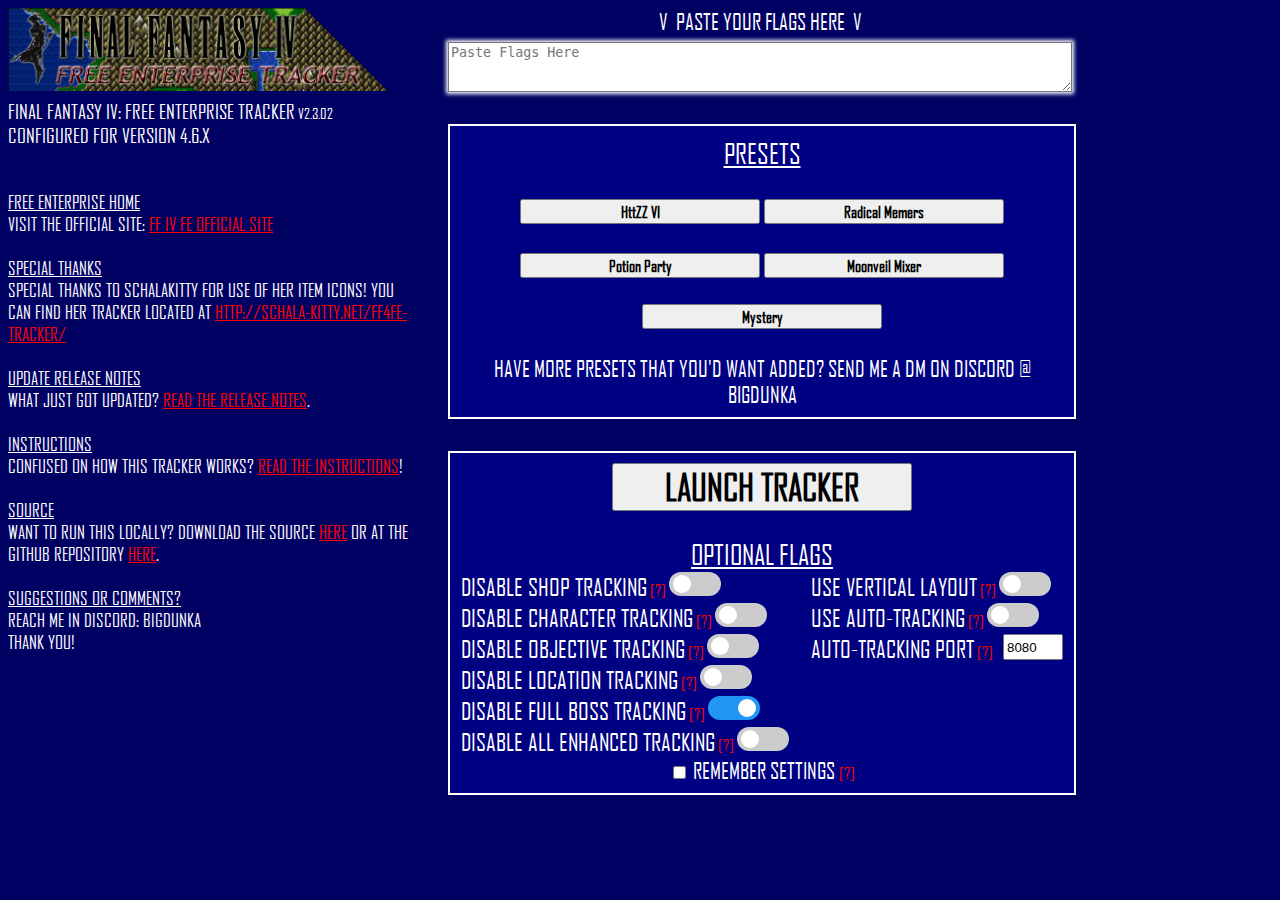
<file: index.html>
<html>
	<body onload="load_cookie();" bgcolor="#000063">
		<head>
			<title>FFIV Free Enterprise Tracker Launcher - Created by BigDunka</title>
			<link rel="stylesheet" href="./styles/stylesheet.css?v=2302">
			<script src="./scripts/launcher.js?v=2302"></script>
			<script type="text/javascript" src="./scripts/jquery-3.3.1.js"></script>
			<script type="text/javascript" src="./scripts/jquery.powertip.js"></script>
			<script type="text/javascript" src="./scripts/bootstrap.min.js"></script>
			<link rel="stylesheet" type="text/css" href="./styles/jquery.powertip.css" />
			<style>
				body { font-size: 27px; }
			</style>
			<!-- Global site tag (gtag.js) - Google Analytics -->
			<script async src="https://www.googletagmanager.com/gtag/js?id=G-D0X6EZQ6RD"></script>
			<script>
			  window.dataLayer = window.dataLayer || [];
			  function gtag(){dataLayer.push(arguments);}
			  gtag('js', new Date());

			  gtag('config', 'G-D0X6EZQ6RD');
			</script>
		</head>
		
		<div style="float: left; width: 400px; font-size: 18px;">
			<img src="./images/ffivfebanner.png" style="width: 380px"><br>
			<div style="font-size: 20px; color: white; margin: 8px 20px 0px 0px;">Final Fantasy IV: Free Enterprise Tracker<span style="font-size: 15px;"> V2.3.02</span><br>Configured for version 4.6.X</div><br><br>
			<span style="text-decoration: underline;">Free Enterprise Home</span><br>
			Visit the official site: <a href="http://ff4fe.com/" target="_blank">FF IV FE Official Site</a>
			<br><br>
			<span style="text-decoration: underline;">Special Thanks</span><br>
			Special thanks to SchalaKitty for use of her item icons! You can find her tracker located at
			<a href=" http://schala-kitty.net/ff4fe-tracker/" target="_blank">http://schala-kitty.net/ff4fe-tracker/</a>
			<br><br>
			<span style="text-decoration: underline;">Update Release Notes</span><br>
			What just got updated?  <a href="release.html">Read the Release Notes</a>.
			<br><br>
			<span style="text-decoration: underline;">Instructions</span><br>
			Confused on how this tracker works?  <a href="instructions.html">Read the instructions</a>!
			<br><br>
			<span style="text-decoration: underline;">Source</span><br>
			Want to run this locally? Download the source <a href="tracker.zip">here</a> or at the GitHub repository <a href="https://github.com/bigdunka/fftracker" target="_blank">here</a>.
			<br><br>
			<span style="text-decoration: underline;">Suggestions or comments?</span><br>
			Reach me in Discord: BigDunka<br>Thank you!
		</div>
		
		<div style="width: 624px; float: left; margin-left: 40px;">
			<center><span style="font-size: 22px;">V&nbsp&nbsp&nbsp&nbspPaste Your Flags Here&nbsp&nbsp&nbsp&nbspV</span></center>
			<textarea style="width: 100%; height: 50px; box-shadow: 0 0 4px 2px rgba(255, 255, 255, 1.0); margin-top: 8px;" placeholder="Paste Flags Here" id="flags" ></textarea><br><br>

			<div style="margin: auto; width: 100%; font-size: 22px; background-color: rgb(0, 0, 130); border: white; border-style: solid; border-width: 2px;">
				<div style=" padding: 10px;">
					<center>
						<span style="font-size: 28px; text-decoration: underline;">Presets</span><br><br>
						<input type="button" value="HttZZ VI" onclick="loadflags('O1:quest_forge/random:7,tough_quest/req:6/win:crystal Kmain/summon/moon/nofree Pkey Cstandard/nofree/start:cecil,kain,rydia,edward,rosa,yang,palom,porom,cid,edge/no:tellah,fusoya/j:abilities/nekkie/nodupes/hero Tpro/no:j/maxtier:7 Spro Bstandard/alt:gauntlet/whichburn Etoggle/no:jdrops Glife/backrow -kit:freedom -noadamants -nocursed -spoon');" style="width: 240px; text-align: center; font-size: 16px; font-family: 'AgencyFB', sans-serif; font-weight: bold;" />
						<input type="button" value="Radical Memers" onclick="loadflags('O2:quest_forge/3:quest_music/4:quest_lowerbabil/5:quest_cavebahamut/6:quest_toroiatreasury/7:boss_fabulgauntlet/8:quest_magma/req:6/win:crystal Kmain/moon/trap/force:hook Pkey Cstandard/nofree/distinct:7/start:rosa,porom/no:tellah/restrict:cecil,yang,fusoya/j:abilities/nekkie/nodupes Tpro/no:j/maxtier:5 Spro Bstandard/alt:gauntlet/whichburn Etoggle Glife/backrow -kit:basic -kit3:random -noadamants -nocursed -smith:super -vanilla:traps -wacky:omnidextrous');" style="width: 240px; text-align: center; font-size: 16px; font-family: 'AgencyFB', sans-serif; font-weight: bold;" /><br><br>
						<input type="button" value="Potion Party" onclick="loadflags('O1:quest_monsterqueen/2:quest_monsterking/3:quest_cavebahamut/4:quest_masamunealtar/5:quest_forge/random:3,tough_quest/req:6/win:game Kmain/trap/nofree/force:magma Pnone Cstandard/nofree/distinct:7/start:not_tellah,not_fusoya/no:fusoya/restrict:cecil/j:abilities/nekkie/nodupes/hero Twildish/money Swild/no:j Bstandard/nofree/alt:gauntlet/whichburn Etoggle/noexp Gwarp/life/sylph/backrow -kit:freedom -kit2:trap -kit3:basic -noadamants -nocursed -spoon');" style="width: 240px; text-align: center; font-size: 16px; font-family: 'AgencyFB', sans-serif; font-weight: bold;" />
						<input type="button" value="Moonveil Mixer" onclick="loadflags('O1:quest_magnes/2:quest_forge/3:boss_fabulgauntlet/4:boss_golbez/random:3,tough_quest/req:6/win:crystal Kmain/summon/moon/nofree Pkey Cstandard/nofree/restrict:cecil,fusoya/j:abilities/nekkie/hero Twildish/maxtier:5 Sstandard Bstandard/alt:gauntlet/whichburn Etoggle/cantrun Gwarp/life/sylph/backrow -kit:better -kit2:dwarf -spoon');" style="width: 240px; text-align: center; font-size: 16px; font-family: 'AgencyFB', sans-serif; font-weight: bold;" /><br><br>
						<input type="button" value="Mystery" onclick="loadflags('Mystery');" style="width: 240px; text-align: center; font-size: 16px; font-family: 'AgencyFB', sans-serif; font-weight: bold;" /><br><br>
						Have more presets that you'd want added? Send me a DM on Discord @ BigDunka
					</center>
				</div>
			</div>
			<br>
			<div style="margin: auto; width: 100%; font-size: 22px; background-color: rgb(0, 0, 130); border: white; border-style: solid; border-width: 2px;">
				<div style=" padding: 10px;">
					<center>
						<button type="button" onclick="launch()" style="width: 300px; text-align: center; font-size: 36px; font-family: 'AgencyFB', sans-serif; font-weight: bold;">LAUNCH TRACKER</button><br><br>
						<span style="font-size: 28px; text-decoration: underline;">Optional Flags</span><br>
						
						
						<table>
							<tr style="text-align: left;">
								<td style="width: 380px;">
									<span style="font-size: 24px">Disable Shop Tracking</span> <span class="south" title="This disables the town shop enhanced item tracking" style="font-size: 16px; color: red; cursor: pointer;">[?]</span>
									<label class="switch">
										<input id="itemswitch" name="itemswitch" type="checkbox">
										<span class="slider round"></span>
									</label>								
								</td>
								<td style="width: 20px;">
								</td>
								<td style="width: 290px;">
									<span style="font-size: 24px">Use Vertical Layout</span> <span class="south" title="This sets the layout to be stacked vertically instead of horizontally" style="font-size: 16px; color: red; cursor: pointer;">[?]</span>
									<label class="switch">
										<input id="verticalswitch" name="verticalswitch" type="checkbox">
										<span class="slider round"></span>
									</label>
								</td>
							</tr>
							
							<tr style="text-align: left;">
								<td>
									<span style="font-size: 24px">Disable Character Tracking</span> <span class="south" title="This disables character tracking" style="font-size: 16px; color: red; cursor: pointer;">[?]</span>
									<label class="switch">
										<input id="charswitch" name="charswitch" type="checkbox">
										<span class="slider round"></span>
									</label>								
								</td>
								<td>
								</td>
								<td>
									<span style="font-size: 24px">Use Auto-Tracking</span> <span class="south" title="Activates auto-tracking" style="font-size: 16px; color: red; cursor: pointer;">[?]</span>
									<label class="switch">
										<input id="autotrackingswitch" name="autotrackingswitch" type="checkbox">
										<span class="slider round"></span>
									</label>
								</td>
							</tr>
							
							<tr style="text-align: left;">
								<td>
									<span style="font-size: 24px">Disable Objective Tracking</span> <span class="south" title="This disables objective tracking" style="font-size: 16px; color: red; cursor: pointer;">[?]</span>
									<label class="switch">
										<input id="objswitch" name="objswitch" type="checkbox">
										<span class="slider round"></span>
									</label>
								</td>
								<td>
								</td>
								<td>
									<span style="font-size: 24px">Auto-Tracking Port</span> <span class="south" title="Set the auto-tracking port, if active. Defaults to 8080." style="font-size: 16px; color: red; cursor: pointer;">[?]</span>
									<input id="autotrackingport" type="text" style="width: 60px; height: 26px; float: right;" value="8080"><br>
								</td>
							</tr>

							<tr style="text-align: left;">
								<td>
									<span style="font-size: 24px">Disable Location Tracking</span> <span class="south" title="This disables the logic for each key item, character, town, and trapped chest, to give the ability to check off locations before they are accessible" style="font-size: 16px; color: red; cursor: pointer;">[?]</span>
									<label class="switch">
										<input id="locswitch" name="locswitch" type="checkbox">
										<span class="slider round"></span>
									</label>
								</td>
								<td>
								</td>
								<td>
								</td>
							</tr>

							<tr style="text-align: left;">
								<td style="width: 330px;">						
									<span style="font-size: 24px">Disable Full Boss Tracking</span> <span class="south" title="This disables the full checklist for all bosses (defaulted to disabled)" style="font-size: 16px; color: red; cursor: pointer;">[?]</span>
									<label class="switch">
										<input id="bossswitch" name="bossswitch" type="checkbox" checked>
										<span class="slider round"></span>
									</label>
								</td>
								<td>
								</td>
								<td>
								</td>
							</tr>

							<tr style="text-align: left;">
								<td>
									<span style="font-size: 24px">Disable ALL Enhanced Tracking</span> <span class="south" title="This disables all enhanced tracking features, leaving only the item, character, and objective trackers" style="font-size: 16px; color: red; cursor: pointer;">[?]</span>
									<label class="switch">
										<input id="locationswitch" name="locationswitch" type="checkbox">
										<span class="slider round"></span>
									</label>
								</td>
								<td>
								</td>
								<td>
								</td>
							</tr>
						</table>
						<input type="checkbox" id="remembersettings"> Remember Settings <span class="south" title="This site uses a tracking cookie to remember your settings" style="font-size: 16px; color: red; cursor: pointer;">[?]</span><br>
					</center>
				</div>
			</div>
		</div>
	</body>
</html>
</file>
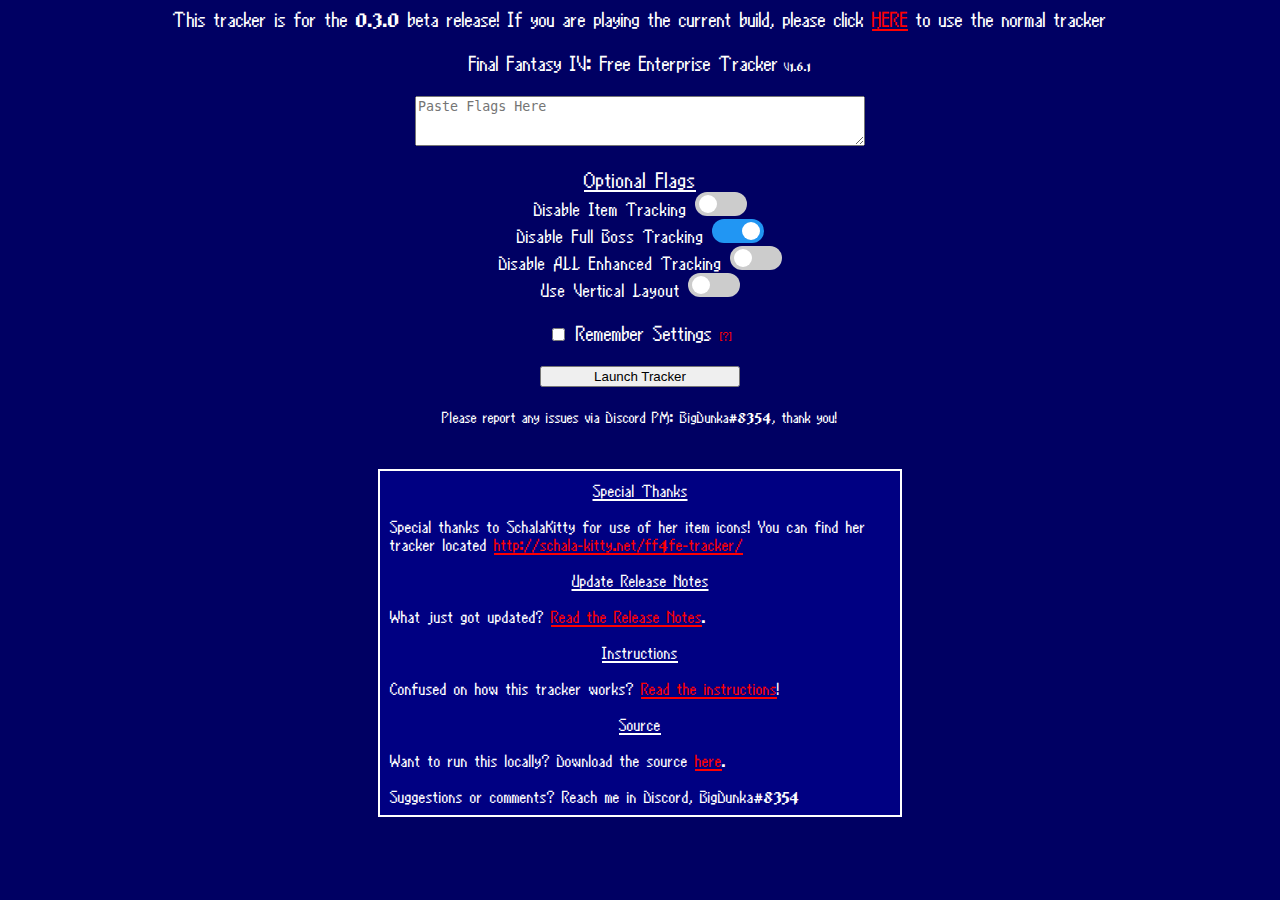
<file: beta/index.html>
<html>
	<body onload="load_cookie();" bgcolor="#000063">
		<head>
			<title>FFIV Free Enterprise Tracker Launcher - V1.6.1 - Created by BigDunka</title>
			<link rel="stylesheet" href="./styles/stylesheet.css">
			<link rel="icon" type="image/png" href="images/favicon.png">
			<style>
				body { font-size: 27px; }
			</style>
			<script src="https://ajax.googleapis.com/ajax/libs/jquery/3.3.1/jquery.min.js"></script>
			<script src="./scripts/launcher.js?v=161"></script>
			<!-- Global site tag (gtag.js) - Google Analytics -->
			<script async src="https://www.googletagmanager.com/gtag/js?id=UA-121466364-1"></script>
			<script>
			  window.dataLayer = window.dataLayer || [];
			  function gtag(){dataLayer.push(arguments);}
			  gtag('js', new Date());

			  gtag('config', 'UA-121466364-1');
			</script>			
		</head>
		<div style="width: 1000px; text-align: center; margin: auto;">
			<span>This tracker is for the 0.3.0 beta release! If you are playing the current build, please click <a href="../index.html">HERE</a> to use the normal tracker</span><br><br>
			<span>Final Fantasy IV: Free Enterprise Tracker</span><span style="font-size: 15px;"> V1.6.1</span><br><br>
			<textarea style="width: 450px; height: 50px;" placeholder="Paste Flags Here" id="flags" ></textarea><br><br>
			<span style="font-size: 28px; text-decoration: underline;">Optional Flags</span><br>
			<span style="font-size: 24px">Disable Item Tracking</span>
			<label class="switch">
				<input id="itemswitch" name="itemswitch" type="checkbox">
				<span class="slider round"></span>
			</label><br>
			<span style="font-size: 24px">Disable Full Boss Tracking</span>
			<label class="switch">
				<input id="bossswitch" name="bossswitch" type="checkbox" checked>
				<span class="slider round"></span>
			</label><br>
			<span style="font-size: 24px">Disable ALL Enhanced Tracking</span>
			<label class="switch">
				<input id="locationswitch" name="locationswitch" type="checkbox">
				<span class="slider round"></span>
			</label><br>
			<span style="font-size: 24px">Use Vertical Layout</span>
			<label class="switch">
				<input id="verticalswitch" name="verticalswitch" type="checkbox">
				<span class="slider round"></span>
			</label><br><br>
			<input type="checkbox" id="remembersettings"> Remember Settings <span title="This site uses a tracking cookie to remember your settings" style="font-size: 16px; color: red; cursor: pointer;">[?]</span><br><br>

			<button type="button" onclick="launch()" style="width: 200px; text-align: center;">Launch Tracker</button><br><br>

			<span style="font-size: 20px;">Please report any issues via Discord PM: BigDunka#8354, thank you!</span>
		</div>
		<br><br>
		<div style="margin: auto; width: 500px; font-size: 22px; background-color: rgb(0, 0, 130); border: white; border-style: solid; border-width: 2px; padding: 10px;">
			<center><span style="text-decoration: underline;">Special Thanks</span></center><br>
			Special thanks to SchalaKitty for use of her item icons! You can find her tracker located <a href=" http://schala-kitty.net/ff4fe-tracker/">http://schala-kitty.net/ff4fe-tracker/</a>
			<br><br>
			<center><span style="text-decoration: underline;">Update Release Notes</span></center><br>
			What just got updated?  <a href="release.html">Read the Release Notes</a>.
			<br><br>
			<center><span style="text-decoration: underline;">Instructions</span></center><br>
			Confused on how this tracker works?  <a href="instructions.html">Read the instructions</a>!
			<br><br>
			<center><span style="text-decoration: underline;">Source</span></center><br>
			Want to run this locally? Download the source <a href="tracker.zip">here</a>.
			<br><br>
			Suggestions or comments? Reach me in Discord, BigDunka#8354
		</div>

	</body>
</html>
</file>
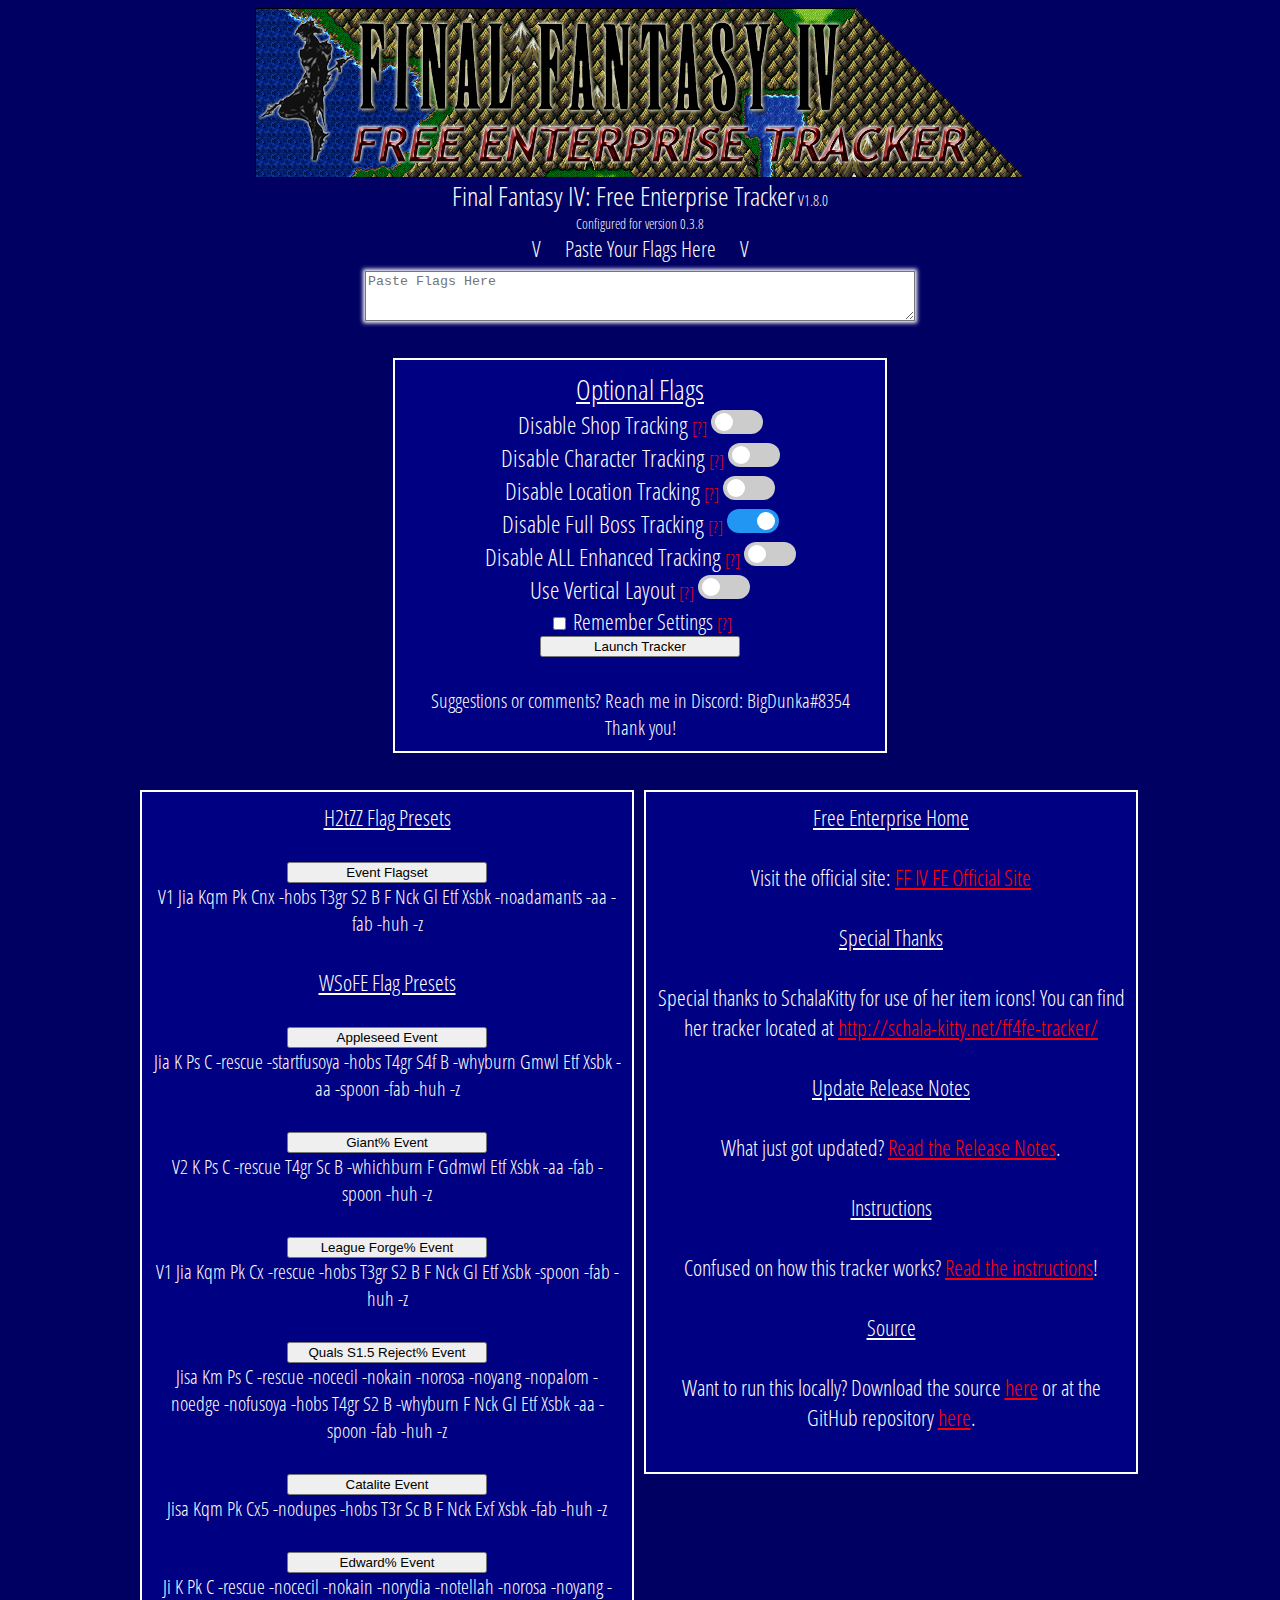
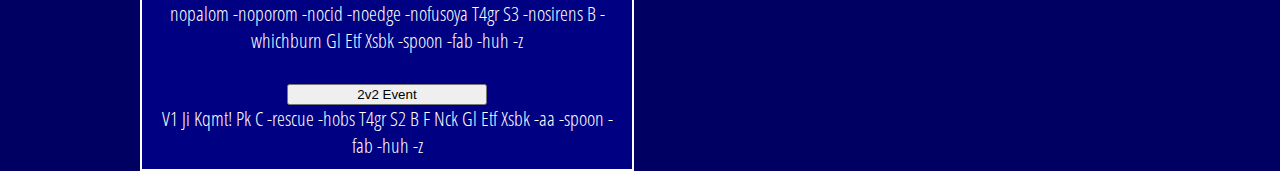
<file: legacy/index.html>
<html>
	<body onload="load_cookie();" bgcolor="#000063">
		<head>
			<title>FFIV Free Enterprise Tracker Launcher - Created by BigDunka</title>
			<link rel="stylesheet" href="./styles/stylesheet.css?v=180">
			<script src="./scripts/launcher.js?v=180"></script>
			<script type="text/javascript" src="./scripts/jquery-3.3.1.js"></script>
			<script type="text/javascript" src="./scripts/jquery.powertip.js"></script>
			<script type="text/javascript" src="./scripts/bootstrap.min.js"></script>
			<link rel="stylesheet" type="text/css" href="./styles/jquery.powertip.css" />
			<style>
				body { font-size: 27px; }
			</style>
			<!-- Global site tag (gtag.js) - Google Analytics -->
			<script async src="https://www.googletagmanager.com/gtag/js?id=UA-121466364-1"></script>
			<script>
				$(function() {
					$('.south').powerTip({ placement: 's', intentPollInterval: 250 });
				});
				window.dataLayer = window.dataLayer || [];
				function gtag(){dataLayer.push(arguments);}
				gtag('js', new Date());

				gtag('config', 'UA-121466364-1');
			</script>			
		</head>
		<div style="width: 1000px; text-align: center; margin: auto;">
			<img src="./images/ffivfebanner.png"><br>
			<span>Final Fantasy IV: Free Enterprise Tracker</span><span style="font-size: 15px;"> V1.8.0</span><br>
			<span style="font-size: 14px;">Configured for version 0.3.8</span><br>
			<center><span style="font-size: 22px;">V&nbsp&nbsp&nbsp&nbspPaste Your Flags Here&nbsp&nbsp&nbsp&nbspV</span></center>
			<textarea style="width: 550px; height: 50px; box-shadow: 0 0 4px 2px rgba(255, 255, 255, 1.0); margin-top: 8px;" placeholder="Paste Flags Here" id="flags" ></textarea><br><br>
			
			
			<div style="margin: auto; width: 470px; font-size: 22px; background-color: rgb(0, 0, 130); border: white; border-style: solid; border-width: 2px; padding: 10px;">
			
				<span style="font-size: 28px; text-decoration: underline;">Optional Flags</span><br>
				<span style="font-size: 24px">Disable Shop Tracking</span> <span class="south" title="This disables the town shop enhanced item tracking" style="font-size: 16px; color: red; cursor: pointer;">[?]</span>
				<label class="switch">
					<input id="itemswitch" name="itemswitch" type="checkbox">
					<span class="slider round"></span>
				</label><br>
				<span style="font-size: 24px">Disable Character Tracking</span> <span class="south" title="This disables character tracker" style="font-size: 16px; color: red; cursor: pointer;">[?]</span>
				<label class="switch">
					<input id="charswitch" name="charswitch" type="checkbox">
					<span class="slider round"></span>
				</label><br>
				<span style="font-size: 24px">Disable Location Tracking</span> <span class="south" title="This disables the logic for each key item, character, town, and trapped chest, to give the ability to check off locations before they are accessible" style="font-size: 16px; color: red; cursor: pointer;">[?]</span>
				<label class="switch">
					<input id="locswitch" name="locswitch" type="checkbox">
					<span class="slider round"></span>
				</label><br>
				<span style="font-size: 24px">Disable Full Boss Tracking</span> <span class="south" title="This disables the full checklist for all bosses (defaulted to disabled)" style="font-size: 16px; color: red; cursor: pointer;">[?]</span>
				<label class="switch">
					<input id="bossswitch" name="bossswitch" type="checkbox" checked>
					<span class="slider round"></span>
				</label><br>
				<span style="font-size: 24px">Disable ALL Enhanced Tracking</span> <span class="south" title="This disables all enhanced tracking features, leaving only the item and character trackers" style="font-size: 16px; color: red; cursor: pointer;">[?]</span>
				<label class="switch">
					<input id="locationswitch" name="locationswitch" type="checkbox">
					<span class="slider round"></span>
				</label><br>
				<span style="font-size: 24px">Use Vertical Layout</span> <span class="south" title="This sets the layout to be stacked vertically instead of horizontally" style="font-size: 16px; color: red; cursor: pointer;">[?]</span>
				<label class="switch">
					<input id="verticalswitch" name="verticalswitch" type="checkbox">
					<span class="slider round"></span>
				</label><br>
				<input type="checkbox" id="remembersettings"> Remember Settings <span class="south" title="This site uses a tracking cookie to remember your settings" style="font-size: 16px; color: red; cursor: pointer;">[?]</span><br>

				<button type="button" onclick="launch()" style="width: 200px; text-align: center;">Launch Tracker</button>
				<br><br>
				<span style="font-size: 20px; margin: auto;">Suggestions or comments? Reach me in Discord: BigDunka#8354<br>Thank you!</span>
			</div>
		</div>
		<br>
		<div style="width: 1000px; text-align: center; margin: auto;">
			<div style="margin: auto; width: 470px; font-size: 22px; background-color: rgb(0, 0, 130); border: white; border-style: solid; border-width: 2px; padding: 10px; float: left;">

				<span style="text-decoration: underline;">H2tZZ Flag Presets</span><br><br>
				
				<button type="button" onclick="loadflags('V1 Jia Kqm Pk Cnx -hobs T3gr S2 B F Nck Gl Etf Xsbk -noadamants -aa -fab -huh -z');" style="width: 200px; text-align: center;">Event Flagset</button><br>
				<span style="font-size: 20px;">V1 Jia Kqm Pk Cnx -hobs T3gr S2 B F Nck Gl Etf Xsbk -noadamants -aa -fab -huh -z</span><br>
				<br>
				<span style="text-decoration: underline;">WSoFE Flag Presets</span><br><br>
				
				<button type="button" onclick="loadflags('Jia K Ps C -rescue -startfusoya -hobs T4gr S4f B -whyburn Gmwl Etf Xsbk -aa -spoon -fab -huh -z');" style="width: 200px; text-align: center;">Appleseed Event</button><br>
				<span style="font-size: 20px;">Jia K Ps C -rescue -startfusoya -hobs T4gr S4f B -whyburn Gmwl Etf Xsbk -aa -spoon -fab -huh -z</span><br>
				<br>
				<button type="button" onclick="loadflags('V2 K Ps C -rescue T4gr Sc B -whichburn F Gdmwl Etf Xsbk -aa -fab -spoon -huh -z');" style="width: 200px; text-align: center;">Giant% Event</button><br>
				<span style="font-size: 20px;">V2 K Ps C -rescue T4gr Sc B -whichburn F Gdmwl Etf Xsbk -aa -fab -spoon -huh -z</span><br>
				<br>
				<button type="button" onclick="loadflags('V1 Jia Kqm Pk Cx -rescue -hobs T3gr S2 B F Nck Gl Etf Xsbk -spoon -fab -huh -z');" style="width: 200px; text-align: center;">League Forge% Event</button><br>
				<span style="font-size: 20px;">V1 Jia Kqm Pk Cx -rescue -hobs T3gr S2 B F Nck Gl Etf Xsbk -spoon -fab -huh -z</span><br>
				<br>
				<button type="button" onclick="loadflags('Jisa Km Ps C -rescue -nocecil -nokain -norosa -noyang -nopalom -noedge -nofusoya -hobs T4gr S2 B -whyburn F Nck Gl Etf Xsbk -aa -spoon -fab -huh -z');" style="width: 200px; text-align: center;">Quals S1.5 Reject% Event</button><br>
				<span style="font-size: 20px;">Jisa Km Ps C -rescue -nocecil -nokain -norosa -noyang -nopalom -noedge -nofusoya -hobs T4gr S2 B -whyburn F Nck Gl Etf Xsbk -aa -spoon -fab -huh -z</span><br>
				<br>
				<button type="button" onclick="loadflags('Jisa Kqm Pk Cx5 -nodupes -hobs T3r Sc B F Nck Exf Xsbk -fab -huh -z');" style="width: 200px; text-align: center;">Catalite Event</button><br>
				<span style="font-size: 20px;">Jisa Kqm Pk Cx5 -nodupes -hobs T3r Sc B F Nck Exf Xsbk -fab -huh -z</span><br>
				<br>
				<button type="button" onclick="loadflags('Ji K Pk C -rescue -nocecil -nokain -norydia -notellah -norosa -noyang -nopalom -noporom -nocid -noedge -nofusoya T4gr S3 -nosirens B -whichburn Gl Etf Xsbk -spoon -fab -huh -z');" style="width: 200px; text-align: center;">Edward% Event</button><br>
				<span style="font-size: 20px;">Ji K Pk C -rescue -nocecil -nokain -norydia -notellah -norosa -noyang -nopalom -noporom -nocid -noedge -nofusoya T4gr S3 -nosirens B -whichburn Gl Etf Xsbk -spoon -fab -huh -z</span><br>
				<br>
				<button type="button" onclick="loadflags('V1 Ji Kqmt! Pk C -rescue -hobs T4gr S2 B F Nck Gl Etf Xsbk -aa -spoon -fab -huh -z');" style="width: 200px; text-align: center;">2v2 Event</button><br>
				<span style="font-size: 20px;">V1 Ji Kqmt! Pk C -rescue -hobs T4gr S2 B F Nck Gl Etf Xsbk -aa -spoon -fab -huh -z</span><br>
			</div>
			<div style="margin: auto; width: 470px; font-size: 22px; background-color: rgb(0, 0, 130); border: white; border-style: solid; border-width: 2px; padding: 10px; float: left; margin-left: 10px;">
				<center><span style="text-decoration: underline;">Free Enterprise Home</span></center><br>
				Visit the official site: <a href="http://ff4fe.com/" target="_blank">FF IV FE Official Site</a>
				<br><br>
				<center><span style="text-decoration: underline;">Special Thanks</span></center><br>
				Special thanks to SchalaKitty for use of her item icons! You can find her tracker located at
				<a href=" http://schala-kitty.net/ff4fe-tracker/" target="_blank">http://schala-kitty.net/ff4fe-tracker/</a>
				<br><br>
				<center><span style="text-decoration: underline;">Update Release Notes</span></center><br>
				What just got updated?  <a href="release.html">Read the Release Notes</a>.
				<br><br>
				<center><span style="text-decoration: underline;">Instructions</span></center><br>
				Confused on how this tracker works?  <a href="instructions.html">Read the instructions</a>!
				<br><br>
				<center><span style="text-decoration: underline;">Source</span></center><br>
				Want to run this locally? Download the source <a href="tracker.zip">here</a> or at the GitHub repository <a href="https://github.com/bigdunka/fftracker" target="_blank">here</a>.
				<br><br>
			</div>
		</div>


	</body>
</html>
</file>
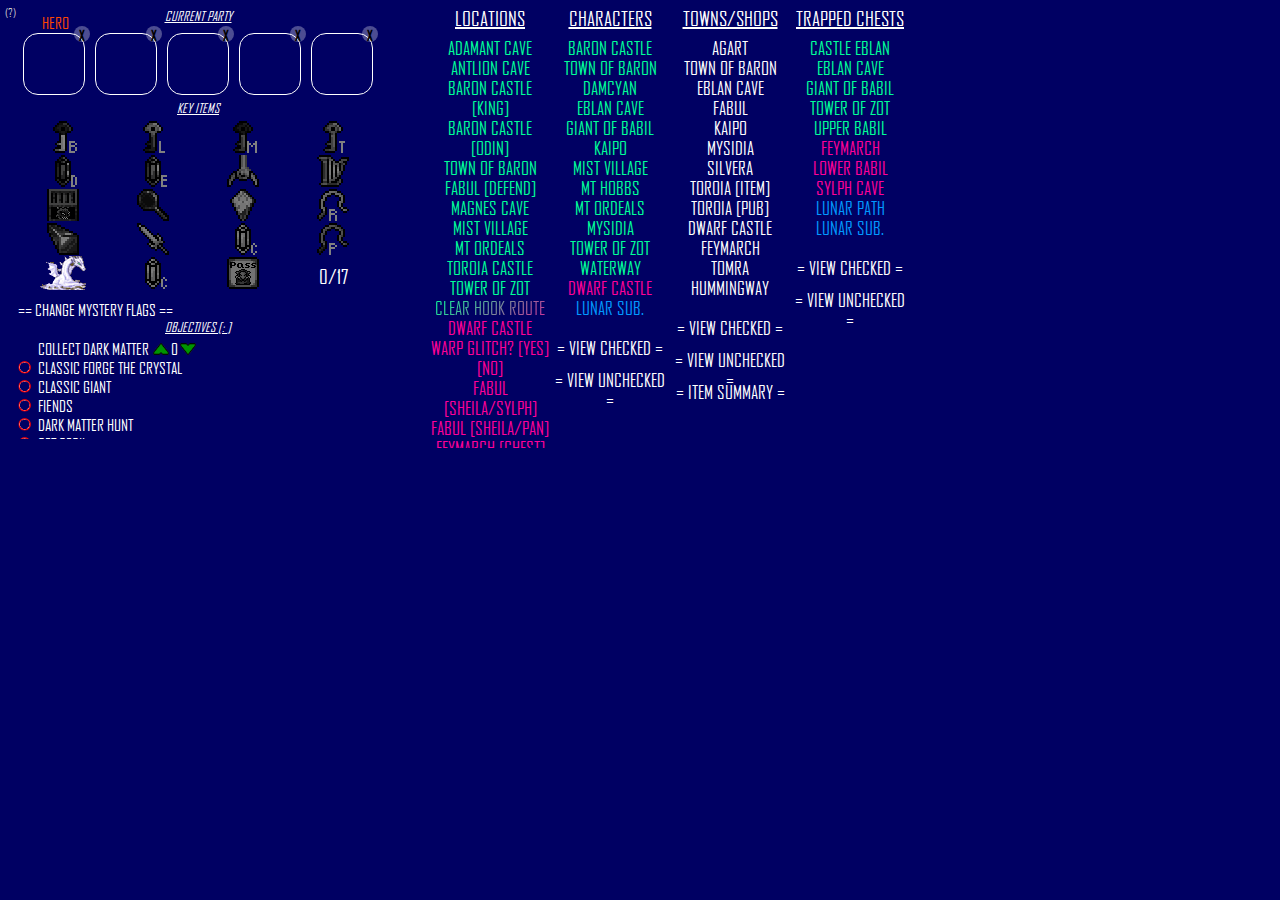
<file: tracker.html>
<html>
	<body bgcolor="#000063">
		<head>
			<title>FFIV Free Enterprise Tracker - Created by BigDunka</title>
			<link rel="stylesheet" href="./styles/stylesheet.css?v=2302">
			<script src="./scripts/enums.js?v=2302"></script>
			<script src="./scripts/items.js?v=2302"></script>
			<script src="./scripts/track.js?v=2302"></script>
			<script type="text/javascript" src="./scripts/jquery-3.3.1.js"></script>
			<script type="text/javascript" src="./scripts/jquery.powertip.js"></script>
			<link rel="stylesheet" type="text/css" href="./styles/jquery.powertip.css" />
			<script src="./scripts/usb2snes.js"></script>
			<script src="./scripts/network.js"></script>
			<script src="./scripts/tracking_interface.js"></script>

			<script type="text/javascript">
			let ti = new tracking_interface();
			let ki_map = {
				0x00: KeyItem.PACKAGE,
				0x01: KeyItem.SANDRUBY,
				0x02: KeyItem.LEGEND,
				0x03: KeyItem.BARON_KEY,
				0x04: KeyItem.TWINHARP,
				0x05: KeyItem.EARTH_CRYSTAL,
				0x06: KeyItem.MAGMA_KEY,
				0x07: KeyItem.TOWER_KEY,
				0x08: KeyItem.HOOK,
				0x09: KeyItem.LUCA_KEY,
				0x0A: KeyItem.DARKNESS_CRYSTAL,
				0x0B: KeyItem.RAT_TAIL,
				0x0C: KeyItem.ADAMANT,
				0x0D: KeyItem.PAN,
				0x0E: KeyItem.SPOON,
				0x0F: KeyItem.PINK_TAIL,
				0x10: KeyItem.CRYSTAL
			}

			let ki_location_map = {
				0x002E: KeyItemCheck.ADAMANT,
				0x0021: KeyItemCheck.ANTLION,
				0x0025: KeyItemCheck.BARON_KING,
				0x0024: KeyItemCheck.BARON_INN,
				0x0033: KeyItemCheck.BARON_ODIN,
				0x0022: KeyItemCheck.FABUL_DEFEND,
				0x002F: KeyItemCheck.FABUL_SYLPH,
				0x0030: KeyItemCheck.FABUL_PAN,
				0x0027: KeyItemCheck.MAGNES,
				0x0059: KeyItemCheck.MIST,
				0x0023: KeyItemCheck.MT_ORDEALS,
				0x0026: KeyItemCheck.TOROIA,
				0x0028: KeyItemCheck.TOWER_ZOT,
				0x002B: KeyItemCheck.DWARF,
				0x002D: KeyItemCheck.FEY_CHEST,
				0x0031: KeyItemCheck.FEY_ASURA,
				0x0032: KeyItemCheck.FEY_LEVIATHAN,
				0x0029: KeyItemCheck.LOWER_BABIL_BOSS,
				0x002A: KeyItemCheck.LOWER_BABIL_CANNON,
				0x002C: KeyItemCheck.SEALED_CAVE,
				0x0034: KeyItemCheck.SYLPH_CAVE,
				0x0035: KeyItemCheck.BAHAMUT,
				0x0037: KeyItemCheck.MOON_CRYSTAL,
				0x0036: KeyItemCheck.MOON_MURASAME,
				0x003B: KeyItemCheck.MOON_MASAMUNE,
				0x0039: KeyItemCheck.MOON_RIBBON,
				0x003A: KeyItemCheck.MOON_RIBBON,
				0x0038: KeyItemCheck.MOON_WHITE
			}

			function resetObjectives() {
				for (let i=4; i < 98; i++) {
					objectives[i] = 2;
				}
			}
			
			// In an enabling framework, i think you have to do them all at once
			ti.auto_set_live_objectives = (values) => {
				resetObjectives();
				for (let i=0; i < values.length; i++) {
				  let objectiveIndex = objectivenames.indexOf(values[i]);
				  objectives[objectiveIndex+4] = 0;
				}
				SetObjectives();
			}

			ti.auto_set_objective = (slot, value) => {
				// for objectives, the 'slot' is the text of the objective
				let index = objectivenames.indexOf(slot);
				if (index > -1) {
					objectives[index+4] = value ? 0 : 1; // Reverse values of expected
					checkOffObjective(index+4); // Then use this to get the image to update right
				}
			}

			// Define this function to set KIs. slot is the docced index at
			// http://wiki.ff4fe.com/doku.php?id=developer_integration
			// value is true or false
			ti.auto_set_ki = (slot, value) => {
			  keyitems[ki_map[slot]] = value;
			}

			// Define this function to set KI locations, slot is the docced index at
			// http://wiki.ff4fe.com/doku.php?id=developer_integration
			// value is true or false
			ti.auto_set_loc_ki = (slot, value) => {
			  if (ki_location_map[slot] !== undefined) {
					if (keyitemlocations[ki_location_map[slot]] !== 0 &&
						keyitemlocations[ki_location_map[slot]] !== 3) {
							if (value)
							  keyitemlocations[ki_location_map[slot]] = 2;
							else
								keyitemlocations[ki_location_map[slot]] = 1;
						}
					}
					else {

					}
				}
			// Set the state update function here if you have one
			function AutoTrackerErrorHandler(msg) {
				autotrackingmessage = msg;
				autotrackingerror = !ti.status();
				flagautotrackingerror(autotrackingerror);
			}

			ti.auto_update_func = ApplyChecks;

			$(document).ready(function(){
				SetModes();
				ApplyChecks();
				// Gotta get connected to get started
				if (enableautotracking == '1') {
					ti.getConnected(autotrackingport, AutoTrackerErrorHandler);
				}
			});
			</script>
			<script async src="https://www.googletagmanager.com/gtag/js?id=UA-121466364-1"></script>
			<script>
				$(function() {
					$('.south').powerTip({ placement: 's', intentPollInterval: 350 });
					$('.north').powerTip({ placement: 'n', intentPollInterval: 350 });
				});
				window.dataLayer = window.dataLayer || [];
				function gtag(){dataLayer.push(arguments);}
				gtag('js', new Date());

				gtag('config', 'UA-121466364-1');

				// Protection from accidental reload.
				//window.onbeforeunload = function() {
					//return "Are you sure you want to leave this page? Data will be lost."
				//}
			</script>
		</head>

		<div id="wrapperdiv" style="width: 920px;">
			<div id="leftdiv" style="width: 360px; float: left; margin: 0px 10px 0px 10px;">
			<div id="autotrackingdiv" style="position: absolute; top: 5; left: 5; color: #CCC; font-size: 12px; cursor: pointer;" onmouseover="showautotrackingstatus();" onmouseleave="resetautotrackingstatus();">(?)</div>
				<div id="partydiv" class="characterdiv">
					<div class="categoryHeader">CURRENT PARTY</div>
					<div>
						<div id="heroHeaderDiv" class="heroHeader">HERO</div>
						<div id="party0" class="partyPortrait" onclick="SwapParty(0)"><span id="partyClear0" class="partyClear" onmouseleave="UnhighlightClear(0);" onmouseover="HighlightClear(0);" onclick="PartyClear(0);"><span class="partyClearInner">X</span></span></div>
						<div id="party1" class="partyPortrait" onclick="SwapParty(1)"><span id="partyClear1" class="partyClear" onmouseleave="UnhighlightClear(1);" onmouseover="HighlightClear(1);" onclick="PartyClear(1);"><span class="partyClearInner">X</span></span></div>
						<div id="party2" class="partyPortrait" onclick="SwapParty(2)"><span id="partyClear2" class="partyClear" onmouseleave="UnhighlightClear(2);" onmouseover="HighlightClear(2);" onclick="PartyClear(2);"><span class="partyClearInner">X</span></span></div>
						<div id="party3" class="partyPortrait" onclick="SwapParty(3)"><span id="partyClear3" class="partyClear" onmouseleave="UnhighlightClear(3);" onmouseover="HighlightClear(3);" onclick="PartyClear(3);"><span class="partyClearInner">X</span></span></div>
						<div id="party4" class="partyPortrait" onclick="SwapParty(4)"><span id="partyClear4" class="partyClear" onmouseleave="UnhighlightClear(4);" onmouseover="HighlightClear(4);" onclick="PartyClear(4);"><span class="partyClearInner">X</span></span></div>
					</div>
				</div>
				<div id="characterdiv" class="characterchoosediv" style="display: none;">
					<div class="categoryHeader">CHOOSE PARTY MEMBER</div>
					<div class="charactercolumn">
						<div id="character0" class="characterPortrait south" onclick="SwapCharacter(0)" style="background-image: url('images/character0_a.png')" title="Cecil">
							<img id="character0_x" class="characterPortrait" src="images/character_x.png" onclick="SwapCharacter(99)" style="visibility: hidden; cursor: not-allowed; opacity: 0;" />
						</div>
						<div id="character4" class="characterPortrait south" onclick="SwapCharacter(4)" style="background-image: url('images/character4_a.png')" title="Edward">
							<img id="character4_x" class="characterPortrait" src="images/character_x.png" onclick="SwapCharacter(99)" style="visibility: hidden; cursor: not-allowed; opacity: 0;" />
						</div>
						<div id="character8" class="characterPortrait south" onclick="SwapCharacter(8)" style="background-image: url('images/character8_a.png')" title="Porom">
							<img id="character8_x" class="characterPortrait" src="images/character_x.png" onclick="SwapCharacter(99)" style="visibility: hidden; cursor: not-allowed; opacity: 0;" />
						</div>
					</div>
					<div class="charactercolumn">
						<div id="character1" class="characterPortrait south" onclick="SwapCharacter(1)" style="background-image: url('images/character1_a.png')" title="Kain">
							<img id="character1_x" class="characterPortrait" src="images/character_x.png" onclick="SwapCharacter(99)" style="visibility: hidden; cursor: not-allowed; opacity: 0;" />
						</div>
						<div id="character5" class="characterPortrait south" onclick="SwapCharacter(5)" style="background-image: url('images/character5_a.png')" title="Rosa">
							<img id="character5_x" class="characterPortrait" src="images/character_x.png" onclick="SwapCharacter(99)" style="visibility: hidden; cursor: not-allowed; opacity: 0;" />
						</div>
						<div id="character9" class="characterPortrait south" onclick="SwapCharacter(9)" style="background-image: url('images/character9_a.png')" title="Cid">
							<img id="character9_x" class="characterPortrait" src="images/character_x.png" onclick="SwapCharacter(99)" style="visibility: hidden; cursor: not-allowed; opacity: 0;" />
						</div>
					</div>
					<div class="charactercolumn">
						<div id="character2" class="characterPortrait south" onclick="SwapCharacter(2)" style="background-image: url('images/character2_a.png')" title="Rydia">
							<img id="character2_x" class="characterPortrait" src="images/character_x.png" onclick="SwapCharacter(99)" style="visibility: hidden; cursor: not-allowed; opacity: 0;" />
						</div>
						<div id="character6" class="characterPortrait south" onclick="SwapCharacter(6)" style="background-image: url('images/character6_a.png')" title="Yang">
							<img id="character6_x" class="characterPortrait" src="images/character_x.png" onclick="SwapCharacter(99)" style="visibility: hidden; cursor: not-allowed; opacity: 0;" />
						</div>
						<div id="character10" class="characterPortrait south" onclick="SwapCharacter(10)" style="background-image: url('images/character10_a.png')" title="Edge">
							<img id="character10_x" class="characterPortrait" src="images/character_x.png" onclick="SwapCharacter(99)" style="visibility: hidden; cursor: not-allowed; opacity: 0;" />
						</div>
					</div>
					<div class="charactercolumn">
						<div id="character3" class="characterPortrait south" onclick="SwapCharacter(3)" style="background-image: url('images/character3_a.png')" title="Tellah">
							<img id="character3_x" class="characterPortrait" src="images/character_x.png" onclick="SwapCharacter(99)" style="visibility: hidden; cursor: not-allowed; opacity: 0;" />
						</div>
						<div id="character7" class="characterPortrait south" onclick="SwapCharacter(7)" style="background-image: url('images/character7_a.png')" title="Palom">
							<img id="character7_x" class="characterPortrait" src="images/character_x.png" onclick="SwapCharacter(99)" style="visibility: hidden; cursor: not-allowed; opacity: 0;" />
						</div>
						<div id="character11" class="characterPortrait south" onclick="SwapCharacter(11)" style="background-image: url('images/character11_a.png')" title="FuSoYa">
							<img id="character11_x" class="characterPortrait" src="images/character_x.png" onclick="SwapCharacter(99)" style="visibility: hidden; cursor: not-allowed; opacity: 0;" />
						</div>
					</div>
				</div>
				<div id="itemdiv" class="itemdiv">
					<div class="categoryHeader">KEY ITEMS</div>
					<div class="itemcolumn">
						<div id="item0" class="itemImage south" onclick="SwapItem(0)" style="background-image: url('images/item0.png')" title="Baron Key"></div>
						<div id="item4td">
							<div id="item4" class="itemImage south" onclick="SwapItem(4)" style="background-image: url('images/item4.png')" title="Darkness Crystal"></div>
						</div>
						<div id="item8" class="itemImage south" onclick="SwapItem(8)" style="background-image: url('images/item8.png')" title="Package"></div>
						<div id="item12td">
							<div id="item12" class="itemImage south" onclick="SwapItem(12)" style="background-image: url('images/item12.png')" title="Adamant"></div>
						</div>
						<div id="misttoggle" class="itemImage south" onclick="ToggleMist()" style="background-image: url('images/mistdragon_2.png')" title=""></div>
					</div>
					<div class="itemcolumn">
						<div id="item1" class="itemImage south" onclick="SwapItem(1)" style="background-image: url('images/item1.png')" title="Luca Key"></div>
						<div id="item5" class="itemImage south" onclick="SwapItem(5)" style="background-image: url('images/item5.png')" title="Earth Crystal"></div>
						<div id="item9" class="itemImage south" onclick="SwapItem(9)" style="background-image: url('images/item9.png')" title="Pan"></div>
						<div id="item13td">
							<div id="item13" class="itemImage south" onclick="SwapItem(13)" style="background-image: url('images/item13.png')" title="Legend Sword"></div>
						</div>
						<div id="item16td">
							<div id="item16" class="itemImage south" onclick="SwapItem(16)" style="background-image: url('images/item16.png')" title="Crystal"></div>
						</div>
					</div>
					<div class="itemcolumn">
						<div id="item2" class="itemImage south" onclick="SwapItem(2)" style="background-image: url('images/item2.png')" title="Magma Key"></div>
						<div id="item6" class="itemImage south" onclick="SwapItem(6)" style="background-image: url('images/item6.png')" title="Hook"></div>
						<div id="item10" class="itemImage south" onclick="SwapItem(10)" style="background-image: url('images/item10.png')" title="Sandruby"></div>
						<div id="item14" class="itemImage south" onclick="SwapItem(14)" style="background-image: url('images/item16.png')" title="Spoon"></div>
						<div id="item17td">
							<div id="item17" class="itemImage south" onclick="SwapItem(17)" style="background-image: url('images/item17.png')" title="Pass"></div>
						</div>
					</div>
					<div class="itemcolumn">
						<div id="item3" class="itemImage south" onclick="SwapItem(3)" style="background-image: url('images/item3.png')" title="Tower Key"></div>
						<div id="item7" class="itemImage south" onclick="SwapItem(7)" style="background-image: url('images/item7.png')" title="Twinharp"></div>
						<div id="item11" class="itemImage south" onclick="SwapItem(11)" style="background-image: url('images/item11.png')" title="Rat Tail"></div>
						<div id="item15" class="itemImage south" onclick="SwapItem(15)" style="background-image: url('images/item15.png')" title="Pink Tail"></div>
						<div id="itemtracker" style="font-size: 20px; cursor: auto; padding-top: 8px; text-align: center;">0/17</div>
					</div>
				</div>

				<div id="objectivediv" class="objectivediv">
					<div id="changemysteryflagsdiv" class="mysteryFlags" onclick="ViewMystery();">== CHANGE MYSTERY FLAGS ==</div>
					<div class="categoryHeader"><span>OBJECTIVES [<span id="objectivesVictory"></span>: <span id="objectivesRequiredCount"></span>]</span></div>
					<div id="objectivelistdiv" style="overflow: auto; height: 100px;">
						<span id="objectivedm"><img id="objectiveCheckdm" style="width: 16px;">&nbsp;&nbsp;Collect Dark Matter&nbsp;&nbsp;<img id="dkmatterUpArrow"onclick="DMTicker(1);" src="images/uparrow.png" style="width: 16px;">&nbsp;<span id="dmcountspan">0</span>&nbsp;<img id="dkmatterDownArrow"onclick="DMTicker(-1);" src="images/downarrow.png" style="width: 16px;"><br></span>
						<span id="objective0"><img id="objectiveCheck0" onclick="checkOffObjective(0);" src="images/objectiveunchecked.png" style="width: 16px;">&nbsp;&nbsp;Classic Forge the Crystal<br></span>
						<span id="objective1"><img id="objectiveCheck1" onclick="checkOffObjective(1);" src="images/objectiveunchecked.png" style="width: 16px;">&nbsp;&nbsp;Classic Giant<br></span>
						<span id="objective2"><img id="objectiveCheck2" onclick="checkOffObjective(2);" src="images/objectiveunchecked.png" style="width: 16px;">&nbsp;&nbsp;Fiends <br></span>
						<span id="objective3"><img id="objectiveCheck3" onclick="checkOffObjective(3);" src="images/objectiveunchecked.png" style="width: 16px;">&nbsp;&nbsp;Dark Matter Hunt<br></span>
						<span id="objective4"><img id="objectiveCheck4" onclick="checkOffObjective(4);" src="images/objectiveunchecked.png" style="width: 16px;">&nbsp;&nbsp;Get Cecil<br></span>
						<span id="objective5"><img id="objectiveCheck5" onclick="checkOffObjective(5);" src="images/objectiveunchecked.png" style="width: 16px;">&nbsp;&nbsp;Get Kain<br></span>
						<span id="objective6"><img id="objectiveCheck6" onclick="checkOffObjective(6);" src="images/objectiveunchecked.png" style="width: 16px;">&nbsp;&nbsp;Get Rydia<br></span>
						<span id="objective7"><img id="objectiveCheck7" onclick="checkOffObjective(7);" src="images/objectiveunchecked.png" style="width: 16px;">&nbsp;&nbsp;Get Tellah<br></span>
						<span id="objective8"><img id="objectiveCheck8" onclick="checkOffObjective(8);" src="images/objectiveunchecked.png" style="width: 16px;">&nbsp;&nbsp;Get Edward<br></span>
						<span id="objective9"><img id="objectiveCheck9" onclick="checkOffObjective(9);" src="images/objectiveunchecked.png" style="width: 16px;">&nbsp;&nbsp;Get Rosa<br></span>
						<span id="objective10"><img id="objectiveCheck10" onclick="checkOffObjective(10);" src="images/objectiveunchecked.png" style="width: 16px;">&nbsp;&nbsp;Get Yang<br></span>
						<span id="objective11"><img id="objectiveCheck11" onclick="checkOffObjective(11);" src="images/objectiveunchecked.png" style="width: 16px;">&nbsp;&nbsp;Get Palom<br></span>
						<span id="objective12"><img id="objectiveCheck12" onclick="checkOffObjective(12);" src="images/objectiveunchecked.png" style="width: 16px;">&nbsp;&nbsp;Get Porom<br></span>
						<span id="objective13"><img id="objectiveCheck13" onclick="checkOffObjective(13);" src="images/objectiveunchecked.png" style="width: 16px;">&nbsp;&nbsp;Get Cid<br></span>
						<span id="objective14"><img id="objectiveCheck14" onclick="checkOffObjective(14);" src="images/objectiveunchecked.png" style="width: 16px;">&nbsp;&nbsp;Get Edge<br></span>
						<span id="objective15"><img id="objectiveCheck15" onclick="checkOffObjective(15);" src="images/objectiveunchecked.png" style="width: 16px;">&nbsp;&nbsp;Get FuSoYa<br></span>
						<span id="objective16"><img id="objectiveCheck16" onclick="checkOffObjective(16);" src="images/objectiveunchecked.png" style="width: 16px;">&nbsp;&nbsp;Defeat D.Mist<br></span>
						<span id="objective17"><img id="objectiveCheck17" onclick="checkOffObjective(17);" src="images/objectiveunchecked.png" style="width: 16px;">&nbsp;&nbsp;Defeat Officer<br></span>
						<span id="objective18"><img id="objectiveCheck18" onclick="checkOffObjective(18);" src="images/objectiveunchecked.png" style="width: 16px;">&nbsp;&nbsp;Defeat Octomamm<br></span>
						<span id="objective19"><img id="objectiveCheck19" onclick="checkOffObjective(19);" src="images/objectiveunchecked.png" style="width: 16px;">&nbsp;&nbsp;Defeat Antlion<br></span>
						<span id="objective20"><img id="objectiveCheck20" onclick="checkOffObjective(20);" src="images/objectiveunchecked.png" style="width: 16px;">&nbsp;&nbsp;Defeat Waterhag (boss version)<br></span>
						<span id="objective21"><img id="objectiveCheck21" onclick="checkOffObjective(21);" src="images/objectiveunchecked.png" style="width: 16px;">&nbsp;&nbsp;Defeat MomBomb<br></span>
						<span id="objective22"><img id="objectiveCheck22" onclick="checkOffObjective(22);" src="images/objectiveunchecked.png" style="width: 16px;">&nbsp;&nbsp;Defeat the Fabul Gauntlet<br></span>
						<span id="objective23"><img id="objectiveCheck23" onclick="checkOffObjective(23);" src="images/objectiveunchecked.png" style="width: 16px;">&nbsp;&nbsp;Defeat Milon<br></span>
						<span id="objective24"><img id="objectiveCheck24" onclick="checkOffObjective(24);" src="images/objectiveunchecked.png" style="width: 16px;">&nbsp;&nbsp;Defeat Milon Z.<br></span>
						<span id="objective25"><img id="objectiveCheck25" onclick="checkOffObjective(25);" src="images/objectiveunchecked.png" style="width: 16px;">&nbsp;&nbsp;Defeat D.Knight<br></span>
						<span id="objective26"><img id="objectiveCheck26" onclick="checkOffObjective(26);" src="images/objectiveunchecked.png" style="width: 16px;">&nbsp;&nbsp;Defeat the Guards (boss)<br></span>
						<span id="objective27"><img id="objectiveCheck27" onclick="checkOffObjective(27);" src="images/objectiveunchecked.png" style="width: 16px;">&nbsp;&nbsp;Defeat Karate<br></span>
						<span id="objective28"><img id="objectiveCheck28" onclick="checkOffObjective(28);" src="images/objectiveunchecked.png" style="width: 16px;">&nbsp;&nbsp;Defeat Baigan<br></span>
						<span id="objective29"><img id="objectiveCheck29" onclick="checkOffObjective(29);" src="images/objectiveunchecked.png" style="width: 16px;">&nbsp;&nbsp;Defeat Kainazzo<br></span>
						<span id="objective30"><img id="objectiveCheck30" onclick="checkOffObjective(30);" src="images/objectiveunchecked.png" style="width: 16px;">&nbsp;&nbsp;Defeat the Dark Elf (dragon form)<br></span>
						<span id="objective31"><img id="objectiveCheck31" onclick="checkOffObjective(31);" src="images/objectiveunchecked.png" style="width: 16px;">&nbsp;&nbsp;Defeat the Magus Sisters<br></span>
						<span id="objective32"><img id="objectiveCheck32" onclick="checkOffObjective(32);" src="images/objectiveunchecked.png" style="width: 16px;">&nbsp;&nbsp;Defeat Valvalis<br></span>
						<span id="objective33"><img id="objectiveCheck33" onclick="checkOffObjective(33);" src="images/objectiveunchecked.png" style="width: 16px;">&nbsp;&nbsp;Defeat Calbrena<br></span>
						<span id="objective34"><img id="objectiveCheck34" onclick="checkOffObjective(34);" src="images/objectiveunchecked.png" style="width: 16px;">&nbsp;&nbsp;Defeat Golbez<br></span>
						<span id="objective35"><img id="objectiveCheck35" onclick="checkOffObjective(35);" src="images/objectiveunchecked.png" style="width: 16px;">&nbsp;&nbsp;Defeat Dr. Lugae<br></span>
						<span id="objective36"><img id="objectiveCheck36" onclick="checkOffObjective(36);" src="images/objectiveunchecked.png" style="width: 16px;">&nbsp;&nbsp;Defeat the Dark Imps (boss)<br></span>
						<span id="objective37"><img id="objectiveCheck37" onclick="checkOffObjective(37);" src="images/objectiveunchecked.png" style="width: 16px;">&nbsp;&nbsp;Defeat K.Eblan and Q.Eblan<br></span>
						<span id="objective38"><img id="objectiveCheck38" onclick="checkOffObjective(38);" src="images/objectiveunchecked.png" style="width: 16px;">&nbsp;&nbsp;Defeat Rubicant<br></span>
						<span id="objective39"><img id="objectiveCheck39" onclick="checkOffObjective(39);" src="images/objectiveunchecked.png" style="width: 16px;">&nbsp;&nbsp;Defeat EvilWall<br></span>
						<span id="objective40"><img id="objectiveCheck40" onclick="checkOffObjective(40);" src="images/objectiveunchecked.png" style="width: 16px;">&nbsp;&nbsp;Defeat Asura<br></span>
						<span id="objective41"><img id="objectiveCheck41" onclick="checkOffObjective(41);" src="images/objectiveunchecked.png" style="width: 16px;">&nbsp;&nbsp;Defeat Leviatan<br></span>
						<span id="objective42"><img id="objectiveCheck42" onclick="checkOffObjective(42);" src="images/objectiveunchecked.png" style="width: 16px;">&nbsp;&nbsp;Defeat Odin<br></span>
						<span id="objective43"><img id="objectiveCheck43" onclick="checkOffObjective(43);" src="images/objectiveunchecked.png" style="width: 16px;">&nbsp;&nbsp;Defeat Bahamut<br></span>
						<span id="objective44"><img id="objectiveCheck44" onclick="checkOffObjective(44);" src="images/objectiveunchecked.png" style="width: 16px;">&nbsp;&nbsp;Defeat Elements<br></span>
						<span id="objective45"><img id="objectiveCheck45" onclick="checkOffObjective(45);" src="images/objectiveunchecked.png" style="width: 16px;">&nbsp;&nbsp;Defeat CPU<br></span>
						<span id="objective46"><img id="objectiveCheck46" onclick="checkOffObjective(46);" src="images/objectiveunchecked.png" style="width: 16px;">&nbsp;&nbsp;Defeat Pale Dim<br></span>
						<span id="objective47"><img id="objectiveCheck47" onclick="checkOffObjective(47);" src="images/objectiveunchecked.png" style="width: 16px;">&nbsp;&nbsp;Defeat Wyvern<br></span>
						<span id="objective48"><img id="objectiveCheck48" onclick="checkOffObjective(48);" src="images/objectiveunchecked.png" style="width: 16px;">&nbsp;&nbsp;Defeat Plague<br></span>
						<span id="objective49"><img id="objectiveCheck49" onclick="checkOffObjective(49);" src="images/objectiveunchecked.png" style="width: 16px;">&nbsp;&nbsp;Defeat the D.Lunars<br></span>
						<span id="objective50"><img id="objectiveCheck50" onclick="checkOffObjective(50);" src="images/objectiveunchecked.png" style="width: 16px;">&nbsp;&nbsp;Defeat Ogopogo<br></span>
						<span id="objective51"><img id="objectiveCheck51" onclick="checkOffObjective(51);" src="images/objectiveunchecked.png" style="width: 16px;">&nbsp;&nbsp;Defeat the boss of the Mist Cave<br></span>
						<span id="objective52"><img id="objectiveCheck52" onclick="checkOffObjective(52);" src="images/objectiveunchecked.png" style="width: 16px;">&nbsp;&nbsp;Defeat the boss of the Waterfall<br></span>
						<span id="objective53"><img id="objectiveCheck53" onclick="checkOffObjective(53);" src="images/objectiveunchecked.png" style="width: 16px;">&nbsp;&nbsp;Complete the Antlion Nest<br></span>
						<span id="objective54"><img id="objectiveCheck54" onclick="checkOffObjective(54);" src="images/objectiveunchecked.png" style="width: 16px;">&nbsp;&nbsp;Rescue the hostage on Mt. Hobs<br></span>
						<span id="objective55"><img id="objectiveCheck55" onclick="checkOffObjective(55);" src="images/objectiveunchecked.png" style="width: 16px;">&nbsp;&nbsp;Defend Fabul<br></span>
						<span id="objective56"><img id="objectiveCheck56" onclick="checkOffObjective(56);" src="images/objectiveunchecked.png" style="width: 16px;">&nbsp;&nbsp;Complete Mt. Ordeals<br></span>
						<span id="objective57"><img id="objectiveCheck57" onclick="checkOffObjective(57);" src="images/objectiveunchecked.png" style="width: 16px;">&nbsp;&nbsp;Defeat the bosses of Baron Inn<br></span>
						<span id="objective58"><img id="objectiveCheck58" onclick="checkOffObjective(58);" src="images/objectiveunchecked.png" style="width: 16px;">&nbsp;&nbsp;Liberate Baron Castle<br></span>
						<span id="objective59"><img id="objectiveCheck59" onclick="checkOffObjective(59);" src="images/objectiveunchecked.png" style="width: 16px;">&nbsp;&nbsp;Complete Cave Magnes<br></span>
						<span id="objective60"><img id="objectiveCheck60" onclick="checkOffObjective(60);" src="images/objectiveunchecked.png" style="width: 16px;">&nbsp;&nbsp;Complete the Tower of Zot<br></span>
						<span id="objective61"><img id="objectiveCheck61" onclick="checkOffObjective(61);" src="images/objectiveunchecked.png" style="width: 16px;">&nbsp;&nbsp;Defeat the bosses of Dwarf Castle<br></span>
						<span id="objective62"><img id="objectiveCheck62" onclick="checkOffObjective(62);" src="images/objectiveunchecked.png" style="width: 16px;">&nbsp;&nbsp;Defeat the boss of Lower Bab-il<br></span>
						<span id="objective63"><img id="objectiveCheck63" onclick="checkOffObjective(63);" src="images/objectiveunchecked.png" style="width: 16px;">&nbsp;&nbsp;Launch the Falcon<br></span>
						<span id="objective64"><img id="objectiveCheck64" onclick="checkOffObjective(64);" src="images/objectiveunchecked.png" style="width: 16px;">&nbsp;&nbsp;Complete the Sealed Cave<br></span>
						<span id="objective65"><img id="objectiveCheck65" onclick="checkOffObjective(65);" src="images/objectiveunchecked.png" style="width: 16px;">&nbsp;&nbsp;Defeat the queen at the Town of Monsters<br></span>
						<span id="objective66"><img id="objectiveCheck66" onclick="checkOffObjective(66);" src="images/objectiveunchecked.png" style="width: 16px;">&nbsp;&nbsp;Defeat the king at the Town of Monsters<br></span>
						<span id="objective67"><img id="objectiveCheck67" onclick="checkOffObjective(67);" src="images/objectiveunchecked.png" style="width: 16px;">&nbsp;&nbsp;Defeat the Baron Castle basement throne<br></span>
						<span id="objective68"><img id="objectiveCheck68" onclick="checkOffObjective(68);" src="images/objectiveunchecked.png" style="width: 16px;">&nbsp;&nbsp;Complete the Giant of Bab-il<br></span>
						<span id="objective69"><img id="objectiveCheck69" onclick="checkOffObjective(69);" src="images/objectiveunchecked.png" style="width: 16px;">&nbsp;&nbsp;Complete Cave Bahamut<br></span>
						<span id="objective70"><img id="objectiveCheck70" onclick="checkOffObjective(70);" src="images/objectiveunchecked.png" style="width: 16px;">&nbsp;&nbsp;Conquer the vanilla Murasame altar<br></span>
						<span id="objective71"><img id="objectiveCheck71" onclick="checkOffObjective(71);" src="images/objectiveunchecked.png" style="width: 16px;">&nbsp;&nbsp;Conquer the vanilla Crystal Sword altar<br></span>
						<span id="objective72"><img id="objectiveCheck72" onclick="checkOffObjective(72);" src="images/objectiveunchecked.png" style="width: 16px;">&nbsp;&nbsp;Conquer the vanilla White Spear altar<br></span>
						<span id="objective73"><img id="objectiveCheck73" onclick="checkOffObjective(73);" src="images/objectiveunchecked.png" style="width: 16px;">&nbsp;&nbsp;Conquer the vanilla Ribbon room<br></span>
						<span id="objective74"><img id="objectiveCheck74" onclick="checkOffObjective(74);" src="images/objectiveunchecked.png" style="width: 16px;">&nbsp;&nbsp;Conquer the vanilla Masamune altar<br></span>
						<span id="objective75"><img id="objectiveCheck75" onclick="checkOffObjective(75);" src="images/objectiveunchecked.png" style="width: 16px;">&nbsp;&nbsp;Burn village Mist with the Package<br></span>
						<span id="objective76"><img id="objectiveCheck76" onclick="checkOffObjective(76);" src="images/objectiveunchecked.png" style="width: 16px;">&nbsp;&nbsp;Cure the fever with the SandRuby<br></span>
						<span id="objective77"><img id="objectiveCheck77" onclick="checkOffObjective(77);" src="images/objectiveunchecked.png" style="width: 16px;">&nbsp;&nbsp;Unlock the sewer with the Baron Key<br></span>
						<span id="objective78"><img id="objectiveCheck78" onclick="checkOffObjective(78);" src="images/objectiveunchecked.png" style="width: 16px;">&nbsp;&nbsp;Break the Dark Elf's spell with the TwinHarp<br></span>
						<span id="objective79"><img id="objectiveCheck79" onclick="checkOffObjective(79);" src="images/objectiveunchecked.png" style="width: 16px;">&nbsp;&nbsp;Open the Toroia treasury with the Earth Crystal<br></span>
						<span id="objective80"><img id="objectiveCheck80" onclick="checkOffObjective(80);" src="images/objectiveunchecked.png" style="width: 16px;">&nbsp;&nbsp;Drop the Magma Key into the Agart well<br></span>
						<span id="objective81"><img id="objectiveCheck81" onclick="checkOffObjective(81);" src="images/objectiveunchecked.png" style="width: 16px;">&nbsp;&nbsp;Destroy the Super Cannon<br></span>
						<span id="objective82"><img id="objectiveCheck82" onclick="checkOffObjective(82);" src="images/objectiveunchecked.png" style="width: 16px;">&nbsp;&nbsp;Unlock the Sealed Cave<br></span>
						<span id="objective83"><img id="objectiveCheck83" onclick="checkOffObjective(83);" src="images/objectiveunchecked.png" style="width: 16px;">&nbsp;&nbsp;Raise the Big Whale<br></span>
						<span id="objective84"><img id="objectiveCheck84" onclick="checkOffObjective(84);" src="images/objectiveunchecked.png" style="width: 16px;">&nbsp;&nbsp;Trade away the Rat Tail<br></span>
						<span id="objective85"><img id="objectiveCheck85" onclick="checkOffObjective(85);" src="images/objectiveunchecked.png" style="width: 16px;">&nbsp;&nbsp;Have Kokkol forge Legend Sword with Adamant<br></span>
						<span id="objective86"><img id="objectiveCheck86" onclick="checkOffObjective(86);" src="images/objectiveunchecked.png" style="width: 16px;">&nbsp;&nbsp;Wake Yang with the Pan<br></span>
						<span id="objective87"><img id="objectiveCheck87" onclick="checkOffObjective(87);" src="images/objectiveunchecked.png" style="width: 16px;">&nbsp;&nbsp;Return the Pan to Yang's wife<br></span>
						<span id="objective88"><img id="objectiveCheck88" onclick="checkOffObjective(88);" src="images/objectiveunchecked.png" style="width: 16px;">&nbsp;&nbsp;Trade away the Pink Tail<br></span>
						<span id="objective89"><img id="objectiveCheck89" onclick="checkOffObjective(89);" src="images/objectiveunchecked.png" style="width: 16px;">&nbsp;&nbsp;Unlock the Pass door in Toroia<br></span>
						<span id="objective90"><img id="objectiveCheck90" onclick="checkOffObjective(90);" src="images/objectiveunchecked.png" style="width: 16px;">&nbsp;&nbsp;<span id="randomobjective1" onclick="ChangeObjective(1);" style="cursor: pointer">[Set Random Objective 1]</span><br></span>
						<span id="objective91"><img id="objectiveCheck91" onclick="checkOffObjective(91);" src="images/objectiveunchecked.png" style="width: 16px;">&nbsp;&nbsp;<span id="randomobjective2" onclick="ChangeObjective(2);" style="cursor: pointer">[Set Random Objective 2]</span><br></span>
						<span id="objective92"><img id="objectiveCheck92" onclick="checkOffObjective(92);" src="images/objectiveunchecked.png" style="width: 16px;">&nbsp;&nbsp;<span id="randomobjective3" onclick="ChangeObjective(3);" style="cursor: pointer">[Set Random Objective 3]</span><br></span>
						<span id="objective93"><img id="objectiveCheck93" onclick="checkOffObjective(93);" src="images/objectiveunchecked.png" style="width: 16px;">&nbsp;&nbsp;<span id="randomobjective4" onclick="ChangeObjective(4);" style="cursor: pointer">[Set Random Objective 4]</span><br></span>
						<span id="objective94"><img id="objectiveCheck94" onclick="checkOffObjective(94);" src="images/objectiveunchecked.png" style="width: 16px;">&nbsp;&nbsp;<span id="randomobjective5" onclick="ChangeObjective(5);" style="cursor: pointer">[Set Random Objective 5]</span><br></span>
						<span id="objective95"><img id="objectiveCheck95" onclick="checkOffObjective(95);" src="images/objectiveunchecked.png" style="width: 16px;">&nbsp;&nbsp;<span id="randomobjective6" onclick="ChangeObjective(6);" style="cursor: pointer">[Set Random Objective 6]</span><br></span>
						<span id="objective96"><img id="objectiveCheck96" onclick="checkOffObjective(96);" src="images/objectiveunchecked.png" style="width: 16px;">&nbsp;&nbsp;<span id="randomobjective7" onclick="ChangeObjective(7);" style="cursor: pointer">[Set Random Objective 7]</span><br></span>
						<span id="objective97"><img id="objectiveCheck97" onclick="checkOffObjective(97);" src="images/objectiveunchecked.png" style="width: 16px;">&nbsp;&nbsp;<span id="randomobjective8" onclick="ChangeObjective(8);" style="cursor: pointer">[Set Random Objective 8]</span><br></span>
					</div>
				</div>
			</div>
			<div class="trackingTableText" id="trackingtable">
				<div id="keyitemsdiv" style="float: left; height: 440px; width: 120px; overflow-x: auto;">
					<div style="margin-bottom: 10px;"><u class="trackingTableHeader">Locations</u><br></div>
					<div id="keyitemlocation0" onclick="SwapKeyItemLocation(0);" class="clickablediv trackingTableOverworld">Adamant Cave<br></div>
					<div id="keyitemlocation1" onclick="SwapKeyItemLocation(1);" class="clickablediv trackingTableOverworld">Antlion Cave<br></div>
					<div id="keyitemlocation2" onclick="SwapKeyItemLocation(2);" class="clickablediv trackingTableOverworld">Baron Castle [King]<br></div>
					<div id="keyitemlocation3" onclick="SwapKeyItemLocation(3);" class="clickablediv trackingTableOverworld">Baron Castle [Odin]<br></div>
					<div id="keyitemlocation4" onclick="SwapKeyItemLocation(4);" class="clickablediv trackingTableOverworld">Town of Baron<br></div>
					<div id="keyitemlocation5" onclick="SwapKeyItemLocation(5);" class="clickablediv trackingTableOverworld">Fabul [Defend]<br></div>
					<div id="keyitemlocation8" onclick="SwapKeyItemLocation(8);" class="clickablediv trackingTableOverworld">Magnes Cave<br></div>
					<div id="keyitemlocation9" onclick="SwapKeyItemLocation(9);" class="clickablediv trackingTableOverworld">Mist Village<br></div>
					<div id="keyitemlocation10" onclick="SwapKeyItemLocation(10);" class="clickablediv trackingTableOverworld">Mt Ordeals<br></div>
					<!-- These are out of order since IDs were assigned before typos in Toroia's name were fixed. -->
					<div id="keyitemlocation12" onclick="SwapKeyItemLocation(12);" class="clickablediv trackingTableOverworld">Toroia Castle<br></div>
					<div id="keyitemlocation11" onclick="SwapKeyItemLocation(11);" class="clickablediv trackingTableOverworld">Tower of Zot<br></div>
					<div id="keyitemlocation27" onclick="SwapKeyItemLocation(27);" class="clickablediv trackingTableOverUnder">Clear Hook Route<br></div>
					<div id="keyitemlocation13" onclick="SwapKeyItemLocation(13);" class="clickablediv trackingTableUnderworld">Dwarf Castle<br></div>
					<div id="keyitemlocation28" onclick="WarpGlitch();" class="clickablediv trackingTableUnderworld">Warp Glitch? [Yes] <span onclick="ClearWarpGlitch(); return false;">[No]</span><br></div>
					<div id="keyitemlocation6" onclick="SwapKeyItemLocation(6);" class="clickablediv trackingTableUnderworld">Fabul [Sheila/Sylph]<br></div>
					<div id="keyitemlocation7" onclick="SwapKeyItemLocation(7);" class="clickablediv trackingTableUnderworld">Fabul [Sheila/Pan]<br></div>
					<div id="keyitemlocation14" onclick="SwapKeyItemLocation(14);" class="clickablediv trackingTableUnderworld">Feymarch [Chest]<br></div>
					<div id="keyitemlocation15" onclick="SwapKeyItemLocation(15);" class="clickablediv trackingTableUnderworld">Feymarch [Asura]<br></div>
					<div id="keyitemlocation16" onclick="SwapKeyItemLocation(16);" class="clickablediv trackingTableUnderworld">Feymarch [Leviathan]<br></div>
					<div id="keyitemlocation17" onclick="SwapKeyItemLocation(17);" class="clickablediv trackingTableUnderworld">Lower Babil [Boss]<br></div>
					<div id="keyitemlocation18" onclick="SwapKeyItemLocation(18);" class="clickablediv trackingTableUnderworld">Lower Babil [Cannon]<br></div>
					<div id="keyitemlocation19" onclick="SwapKeyItemLocation(19);" class="clickablediv trackingTableUnderworld">Sealed Cave<br></div>
					<div id="keyitemlocation20" onclick="SwapKeyItemLocation(20);" class="clickablediv trackingTableUnderworld">Sylph Cave<br></div>
					<div id="keyitemlocation21" onclick="SwapKeyItemLocation(21);" class="clickablediv trackingTableMoon">Bahamut<br></div>
					<div id="keyitemlocation22" onclick="SwapKeyItemLocation(22);" class="clickablediv trackingTableMoon">Lunar [Crystal]<br></div>
					<div id="keyitemlocation23" onclick="SwapKeyItemLocation(23);" class="clickablediv trackingTableMoon">Lunar [Masamune]<br></div>
					<div id="keyitemlocation24" onclick="SwapKeyItemLocation(24);" class="clickablediv trackingTableMoon">Lunar [Murasame]<br></div>
					<div id="keyitemlocation25" onclick="SwapKeyItemLocation(25);" class="clickablediv trackingTableMoon">Lunar [Ribbon]<br></div>
					<div id="keyitemlocation26" onclick="SwapKeyItemLocation(26);" class="clickablediv trackingTableMoon">Lunar [White]<br></div>
					<div id="keyitemlocationviewchecked" onclick="ViewCheckedKeyItems();" class="clickablediv" style="height: 32px;"><br>= View Checked =<br></div>
					<div id="keyitemlocationviewunchecked" onclick="ViewUncheckedKeyItems();" class="clickablediv" style="height: 32px;"><br>= View Unchecked =<br></div>
				</div>
				<div id="charactersdiv" style="float: left; height: 400px; width: 120px;">
					<div style="margin-bottom: 10px;"><u class="trackingTableHeader">Characters</u><br></div>
					<div id="characterlocation0" onclick="SwapCharacterLocation(0);" class="clickablediv trackingTableOverworld">Baron Castle<br></div>
					<div id="characterlocation1" onclick="SwapCharacterLocation(1);" class="clickablediv trackingTableOverworld">Town of Baron<br></div>
					<div id="characterlocation2" onclick="SwapCharacterLocation(2);" class="clickablediv trackingTableOverworld">Damcyan<br></div>
					<div id="characterlocation3" onclick="SwapCharacterLocation(3);" class="clickablediv trackingTableOverworld">Eblan Cave<br></div>
					<div id="characterlocation4" onclick="SwapCharacterLocation(4);" class="clickablediv trackingTableOverworld">Giant of Babil<br></div>
					<div id="characterlocation5" onclick="SwapCharacterLocation(5);" class="clickablediv trackingTableOverworld">Kaipo<br></div>
					<div id="characterlocation6" onclick="SwapCharacterLocation(6);" class="clickablediv trackingTableOverworld">Mist Village<br></div>
					<div id="characterlocation7" onclick="SwapCharacterLocation(7);" class="clickablediv trackingTableOverworld">Mt Hobbs<br></div>
					<div id="characterlocation8" onclick="SwapCharacterLocation(8);" class="clickablediv trackingTableOverworld">Mt Ordeals<br></div>
					<div id="characterlocation9" onclick="SwapCharacterLocation(9);" class="clickablediv trackingTableOverworld">Mysidia<br></div>
					<div id="characterlocation10" onclick="SwapCharacterLocation(10);" class="clickablediv trackingTableOverworld">Tower of Zot<br></div>
					<div id="characterlocation11" onclick="SwapCharacterLocation(11);" class="clickablediv trackingTableOverworld">Waterway<br></div>
					<div id="characterlocation12" onclick="SwapCharacterLocation(12);" class="clickablediv trackingTableUnderworld">Dwarf Castle<br></div>
					<div id="characterlocation13" onclick="SwapCharacterLocation(13);" class="clickablediv trackingTableMoon">Lunar Sub.<br></div>
					<div id="characterlocationviewchecked" onclick="ViewCheckedCharacters();" class="clickablediv" style="height: 32px;"><br>= View Checked =<br></div>
					<div id="characterlocationviewunchecked" onclick="ViewUncheckedCharacters();" class="clickablediv" style="height: 32px;"><br>= View Unchecked =<br></div>
				</div>
				<div id="townsdiv" style="float: left; height: 400px; width: 120px;">
					<div style="margin-bottom: 10px;"><u class="trackingTableHeader">Towns/Shops</u><br></div>
					<div id="townlocation0" onclick="LoadItems(0);" class="clickablediv">Agart<br></div>
					<div id="townlocation1" onclick="LoadItems(1);" class="clickablediv">Town of Baron<br></div>
					<div id="townlocation2" onclick="LoadItems(2);" class="clickablediv">Eblan Cave<br></div>
					<div id="townlocation3" onclick="LoadItems(3);" class="clickablediv">Fabul<br></div>
					<div id="townlocation4" onclick="LoadItems(4);" class="clickablediv">Kaipo<br></div>
					<div id="townlocation5" onclick="LoadItems(5);" class="clickablediv">Mysidia<br></div>
					<div id="townlocation6" onclick="LoadItems(6);" class="clickablediv">Silvera<br></div>
					<div id="townlocation7" onclick="LoadItems(7);" class="clickablediv">Toroia [Item]<br></div>
					<div id="townlocation8" onclick="LoadItems(8);" class="clickablediv">Toroia [Pub]<br></div>
					<div id="townlocation9" onclick="LoadItems(9);" class="clickablediv">Dwarf Castle<br></div>
					<div id="townlocation10" onclick="LoadItems(10);" class="clickablediv">Feymarch<br></div>
					<div id="townlocation11" onclick="LoadItems(11);" class="clickablediv">Tomra<br></div>
					<div id="townlocation12" onclick="LoadItems(12);" class="clickablediv">Hummingway<br></div>
					<div id="townlocationviewchecked" onclick="ViewCheckedTowns();" class="clickablediv" style="height: 32px;"><br>= View Checked =<br></div>
					<div id="townlocationviewunchecked" onclick="ViewUncheckedTowns();" class="clickablediv" style="height: 32px;"><br>= View Unchecked =<br></div>
					<div id="trappedlocationviewtown" onclick="ViewTown();" class="clickablediv" style="height: 32px;"><br>= Item Summary =<br></div>
				</div>
				<div id="trappedchestsdiv" style="float: left; height: 400px; width: 120px;">
					<div style="margin-bottom: 10px;"><u class="trackingTableHeader">Trapped Chests</u><br></div>
					<div id="trappedlocation0" onclick="SwapTrappedLocation(0);" class="clickablediv trackingTableOverworld">Castle Eblan<br></div>
					<div id="trappedlocation1" onclick="SwapTrappedLocation(1);" class="clickablediv trackingTableOverworld">Eblan Cave<br></div>
					<div id="trappedlocation2" onclick="SwapTrappedLocation(2);" class="clickablediv trackingTableOverworld">Giant of Babil<br></div>
					<div id="trappedlocation3" onclick="SwapTrappedLocation(3);" class="clickablediv trackingTableOverworld">Tower of Zot<br></div>
					<div id="trappedlocation4" onclick="SwapTrappedLocation(4);" class="clickablediv trackingTableOverworld">Upper Babil<br></div>
					<div id="trappedlocation5" onclick="SwapTrappedLocation(5);" class="clickablediv trackingTableUnderworld">Feymarch<br></div>
					<div id="trappedlocation6" onclick="SwapTrappedLocation(6);" class="clickablediv trackingTableUnderworld">Lower Babil<br></div>
					<div id="trappedlocation7" onclick="SwapTrappedLocation(7);" class="clickablediv trackingTableUnderworld">Sylph Cave<br></div>
					<div id="trappedlocation8" onclick="SwapTrappedLocation(8);" class="clickablediv trackingTableMoon">Lunar Path<br></div>
					<div id="trappedlocation9" onclick="SwapTrappedLocation(9);" class="clickablediv trackingTableMoon">Lunar Sub.<br></div>
					<div id="trappedlocationviewchecked" onclick="ViewCheckedTrapped();" class="clickablediv" style="height: 32px;"><br>= View Checked =<br></div>
					<div id="trappedlocationviewunchecked" onclick="ViewUncheckedTrapped();" class="clickablediv" style="height: 32px;"><br>= View Unchecked =<br></div>
				</div>
			</div>
		</div>

		<div class="modal fade" id="itemModal" aria-hidden="true" onclick="CloseItems();" style="width: 100%; height: 100%; background-color: rgba(51, 51, 51, 0.6); z-index: 2; position: absolute; top: 0px; left: 0px;">
			<div id="itemModalInner" onclick="IgnoreMenuClose();" style="position: absolute; top: 20px; z-index: 2; left: 450px; background: url(./images/itemmenu.png); width: 404px; height: 386px; padding: 10px;">
				<table width="400px" style="font-size: 15px;">
					<tr>
						<td colspan="2">
							<span onclick="CloseItems();" class="clickablediv" style="float: left;" >[X] Close</span>
						</td>
						<td colspan="2">
							<span style="float: right;" onclick="CheckItemSpan(0);" class="clickablediv" id="itemspan0">No Items - [Will clear list and close]</span><br>
						</td>
					</tr>
					<tr>
						<td colspan="4">
							<hr>
						</td>
					</tr>
					<tr>
						<td colspan="4">
							<u>Restore Items</u>
						</td>
					</tr>
					<tr>
						<td id="lifetd">
							<span onclick="CheckItemSpan(1);" class="clickablediv" id="itemspan1">Life</span>
						</td>
						<td>
							<span onclick="CheckItemSpan(2);" class="clickablediv" id="itemspan2">Cure2</span> / <span onclick="CheckItemSpan(3);" class="clickablediv" id="itemspan3">Cure3</span>
						</td>
						<td>
							<span onclick="CheckItemSpan(4);" class="clickablediv" id="itemspan4">Ether1</span> / <span onclick="CheckItemSpan(5);" class="clickablediv" id="itemspan5">Ether2</span>
						</td>
						<td>
							<span onclick="CheckItemSpan(6);" class="clickablediv" id="itemspan6">Tent</span> / <span onclick="CheckItemSpan(7);" class="clickablediv" id="itemspan7">Cabin</span>
						</td>
					</tr>
					<tr>
						<td>
							<span onclick="CheckItemSpan(8);" class="clickablediv" id="itemspan8">Heal</span>
						</td>
						<td>
							<span onclick="CheckItemSpan(9);" class="clickablediv" id="itemspan9">Unihorn</span>
						</td>
						<td></td>
						<td>
							<span onclick="CheckItemSpan(10);" class="clickablediv" id="itemspan10">Other - Restore</span>
						</td>
					</tr>
					<tr>
						<td colspan="4">
							<hr>
						</td>
					</tr>
					<tr id="offensive1">
						<td colspan="4">
							<u>Offensive Items</u>
						</td>
					</tr>
					<tr id="offensive2">
						<td colspan="2">
							<span onclick="CheckItemSpan(11);" class="clickablediv" id="itemspan11">Bomb</span> / <span onclick="CheckItemSpan(12);" class="clickablediv" id="itemspan12">Notus</span> / <span onclick="CheckItemSpan(13);" class="clickablediv" id="itemspan13">ThorRage</span>
						</td>
						<td>
							<span onclick="CheckItemSpan(14);" class="clickablediv" id="itemspan14">Vampire</span>
						</td>
						<td>
							<span onclick="CheckItemSpan(15);" class="clickablediv" id="itemspan15">Kamikaze</span>
						</td>
					</tr>
					<tr id="offensive3">
						<td colspan="4">
							<hr>
						</td>
					</tr>
					<tr id="utility1">
						<td colspan="4">
							<u>Utility Items</u>
						</td>
					</tr>
					<tr id="utility2">
						<td>
							<span onclick="CheckItemSpan(16);" class="clickablediv" id="itemspan16">Coffin</span>
						</td>
						<td>
							<span onclick="CheckItemSpan(17);" class="clickablediv" id="itemspan17">HrGlass (Any)</span>
						</td>
						<td>
							<span onclick="CheckItemSpan(18);" class="clickablediv" id="itemspan18">MuteBell</span>
						</td>
						<td>
							<span onclick="CheckItemSpan(19);" class="clickablediv" id="itemspan19">SilkWeb</span>
						</td>
					</tr>
					<tr id="utility3">
						<td>
							<span onclick="CheckItemSpan(20);" class="clickablediv" id="itemspan20">Bacchus</span>
						</td>
						<td>
							<span onclick="CheckItemSpan(21);" class="clickablediv" id="itemspan21">Illusion</span>
						</td>
						<td>
							<span onclick="CheckItemSpan(22);" class="clickablediv" id="itemspan22">StarVeil</span> / <span onclick="CheckItemSpan(23);" class="clickablediv" id="itemspan23">MoonVeil</span>
						</td>
						<td>
							<span onclick="CheckItemSpan(24);" class="clickablediv" id="itemspan24">Succubus</span>
						</td>
					</tr>
					<tr id="utility4">
						<td>
							<span onclick="CheckItemSpan(25);" class="clickablediv" id="itemspan25">Exit</span>
						</td>

						<td id="sirentd">
							<span onclick="CheckItemSpan(26);" class="clickablediv" id="itemspan26">Siren</span>
						</td>
						<td></td>
						<td>
							<span onclick="CheckItemSpan(27);" class="clickablediv" id="itemspan27">Other - Utility</span>
						</td>
					</tr>
					<tr id="utility5">
						<td colspan="4">
							<hr>
						</td>
					</tr>
					<tr>
						<td colspan="4">
							<u>Misc Items</u>
						</td>
					</tr>
					<tr id="misc1">
						<td id="appletd">
							<span onclick="CheckItemSpan(28);" class="clickablediv" id="itemspan28">AgApple</span> / <span onclick="CheckItemSpan(29);" class="clickablediv" id="itemspan29">AuApple</span>
						</td>
						<td id="somadroptd">
							<span onclick="CheckItemSpan(30);" class="clickablediv" id="itemspan30">SomaDrop</span>
						</td>
						<td>
							<span onclick="CheckItemSpan(31);" class="clickablediv" id="itemspan31">Other - Misc</span>
						</td>
					</tr>
					<tr id="misc2">
						<td>
							<span onclick="CheckItemSpan(33);" class="clickablediv" id="itemspan33">Asura</span>
						</td>
						<td>
							<span onclick="CheckItemSpan(34);" class="clickablediv" id="itemspan34">Baham</span> / <span onclick="CheckItemSpan(35);" class="clickablediv" id="itemspan35">Levia</span>
						</td>
						<td>
							<span onclick="CheckItemSpan(36);" class="clickablediv" id="itemspan36">Odin</span>
						</td>
						<td>
							<span onclick="CheckItemSpan(37);" class="clickablediv" id="itemspan37">Sylph</span>
						</td>
					</tr>
					<tr>
						<td id="notes1td">
							Notes:
						</td>
						<td id="notes2td" colspan="2">
							<input id="townnotes" type="textbox" style="width: 200px" />
						</td>
						<td id="passtd" style="display: none;">
							<span onclick="CheckItemSpan(32);" class="clickablediv" id="itemspan32">Pass</span>
						</td>
					</tr>
				</table>
			</div>
		</div>

		<div class="modal fade" id="objectiveModal" aria-hidden="true" onclick="CloseObjectives();" style="width: 100%; height: 100%; background-color: rgba(51, 51, 51, 0.6); z-index: 2; position: absolute; top: 0px; left: 0px; overflow: scroll;">
			<div id="objectiveModalInner" onclick="IgnoreMenuClose();" style="position: absolute; top: 20px; z-index: 2; left: 10px; background: url(./images/itemmenu.png); width: 404px; height: 386px; font-size: 18px; padding: 10px; overflow-y: auto;">
				<span onclick="CloseObjectives();" class="clickablediv">[X] Close</span><br><br>
				<div id="objectivesselectdiv" style="text-align: center">
					<span id="objectivecategoryquestsspan" onclick="LoadObjectiveDetail(0);" class="clickablediv">Quests</span>
					<span id="objectivecategorybossspan" onclick="LoadObjectiveDetail(1);" class="clickablediv" style="padding-left: 40px; padding-right: 40px;">Boss Hunts</span>
					<span id="objectivecategorycharacterspan" onclick="LoadObjectiveDetail(2);" class="clickablediv">Character Hunts</span>
				</div>
				<div id="objectivedetaildiv" style="text-align: left; overflow: auto; height: 310px;">
					<div id="objectivesquestsdiv" style="display: none;">
						<span onclick="SetObjective(74);" class="clickablediv">Break the Dark Elfs spell with the TwinHarp</span><br>
						<span onclick="SetObjective(71);" class="clickablediv">Burn village Mist with the Package</span><br>
						<span onclick="SetObjective(65);" class="clickablediv">Complete Cave Bahamut</span><br>
						<span onclick="SetObjective(55);" class="clickablediv">Complete Cave Magnes</span><br>
						<span onclick="SetObjective(52);" class="clickablediv">Complete Mt. Ordeals</span><br>
						<span onclick="SetObjective(49);" class="clickablediv">Complete the Antlion Nest</span><br>
						<span onclick="SetObjective(64);" class="clickablediv">Complete the Giant of Bab-il</span><br>
						<span onclick="SetObjective(60);" class="clickablediv">Complete the Sealed Cave</span><br>
						<span onclick="SetObjective(56);" class="clickablediv">Complete the Tower of Zot</span><br>
						<span onclick="SetObjective(67);" class="clickablediv">Conquer the vanilla Crystal Sword altar</span><br>
						<span onclick="SetObjective(70);" class="clickablediv">Conquer the vanilla Masamune altar</span><br>
						<span onclick="SetObjective(66);" class="clickablediv">Conquer the vanilla Murasame altar</span><br>
						<span onclick="SetObjective(69);" class="clickablediv">Conquer the vanilla Ribbon room</span><br>
						<span onclick="SetObjective(68);" class="clickablediv">Conquer the vanilla White Spear altar</span><br>
						<span onclick="SetObjective(72);" class="clickablediv">Cure the fever with the SandRuby</span><br>
						<span onclick="SetObjective(63);" class="clickablediv">Defeat the Baron Castle basement throne</span><br>
						<span onclick="SetObjective(58);" class="clickablediv">Defeat the boss of Lower Bab-il</span><br>
						<span onclick="SetObjective(47);" class="clickablediv">Defeat the boss of the Mist Cave</span><br>
						<span onclick="SetObjective(48);" class="clickablediv">Defeat the boss of the Waterfall</span><br>
						<span onclick="SetObjective(53);" class="clickablediv">Defeat the bosses of Baron Inn</span><br>
						<span onclick="SetObjective(57);" class="clickablediv">Defeat the bosses of Dwarf Castle</span><br>
						<span onclick="SetObjective(62);" class="clickablediv">Defeat the king at the Town of Monsters</span><br>
						<span onclick="SetObjective(61);" class="clickablediv">Defeat the queen at the Town of Monsters</span><br>
						<span onclick="SetObjective(51);" class="clickablediv">Defend Fabul</span><br>
						<span onclick="SetObjective(77);" class="clickablediv">Destroy the Super Cannon</span><br>
						<span onclick="SetObjective(76);" class="clickablediv">Drop the Magma Key into the Agart well</span><br>
						<span onclick="SetObjective(81);" class="clickablediv">Have Kokkol forge Legend Sword with Adamant</span><br>
						<span onclick="SetObjective(59);" class="clickablediv">Launch the Falcon</span><br>
						<span onclick="SetObjective(54);" class="clickablediv">Liberate Baron Castle</span><br>
						<span onclick="SetObjective(75);" class="clickablediv">Open the Toroia treasury with the Earth Crystal</span><br>
						<span onclick="SetObjective(79);" class="clickablediv">Raise the Big Whale</span><br>
						<span onclick="SetObjective(50);" class="clickablediv">Rescue the hostage on Mt. Hobs</span><br>
						<span onclick="SetObjective(83);" class="clickablediv">Return the Pan to Yang's wife</span><br>
						<span onclick="SetObjective(84);" class="clickablediv">Trade away the Pink Tail</span><br>
						<span onclick="SetObjective(80);" class="clickablediv">Trade away the Rat Tail</span><br>
						<span onclick="SetObjective(85);" class="clickablediv">Unlock the Pass door in Toroia</span><br>
						<span onclick="SetObjective(78);" class="clickablediv">Unlock the Sealed Cave</span><br>
						<span onclick="SetObjective(73);" class="clickablediv">Unlock the sewer with the Baron Key</span><br>
						<span onclick="SetObjective(82);" class="clickablediv">Wake Yang with the Pan</span><br>
					</div>
					<div id="objectivesbossdiv" style="display: none; overflow: scroll;">
						<span onclick="SetObjective(15);" class="clickablediv">Defeat Antlion</span><br>
						<span onclick="SetObjective(36);" class="clickablediv">Defeat Asura</span><br>
						<span onclick="SetObjective(39);" class="clickablediv">Defeat Bahamut</span><br>
						<span onclick="SetObjective(24);" class="clickablediv">Defeat Baigan</span><br>
						<span onclick="SetObjective(29);" class="clickablediv">Defeat Calbrena</span><br>
						<span onclick="SetObjective(41);" class="clickablediv">Defeat CPU</span><br>
						<span onclick="SetObjective(21);" class="clickablediv">Defeat D.Knight</span><br>
						<span onclick="SetObjective(12);" class="clickablediv">Defeat D.Mist</span><br>
						<span onclick="SetObjective(31);" class="clickablediv">Defeat Dr. Lugae</span><br>
						<span onclick="SetObjective(40);" class="clickablediv">Defeat Elements</span><br>
						<span onclick="SetObjective(35);" class="clickablediv">Defeat EvilWall</span><br>
						<span onclick="SetObjective(30);" class="clickablediv">Defeat Golbez</span><br>
						<span onclick="SetObjective(33);" class="clickablediv">Defeat K.Eblan and Q.Eblan</span><br>
						<span onclick="SetObjective(25);" class="clickablediv">Defeat Kainazzo</span><br>
						<span onclick="SetObjective(23);" class="clickablediv">Defeat Karate</span><br>
						<span onclick="SetObjective(37);" class="clickablediv">Defeat Leviatan</span><br>
						<span onclick="SetObjective(19);" class="clickablediv">Defeat Milon</span><br>
						<span onclick="SetObjective(20);" class="clickablediv">Defeat Milon Z.</span><br>
						<span onclick="SetObjective(17);" class="clickablediv">Defeat MomBomb</span><br>
						<span onclick="SetObjective(14);" class="clickablediv">Defeat Octomamm</span><br>
						<span onclick="SetObjective(38);" class="clickablediv">Defeat Odin</span><br>
						<span onclick="SetObjective(13);" class="clickablediv">Defeat Officer</span><br>
						<span onclick="SetObjective(46);" class="clickablediv">Defeat Ogopogo</span><br>
						<span onclick="SetObjective(42);" class="clickablediv">Defeat Pale Dim</span><br>
						<span onclick="SetObjective(44);" class="clickablediv">Defeat Plague</span><br>
						<span onclick="SetObjective(34);" class="clickablediv">Defeat Rubicant</span><br>
						<span onclick="SetObjective(45);" class="clickablediv">Defeat the D.Lunars</span><br>
						<span onclick="SetObjective(26);" class="clickablediv">Defeat the Dark Elf (dragon form)</span><br>
						<span onclick="SetObjective(32);" class="clickablediv">Defeat the Dark Imps (boss)</span><br>
						<span onclick="SetObjective(18);" class="clickablediv">Defeat the Fabul Gauntlet</span><br>
						<span onclick="SetObjective(22);" class="clickablediv">Defeat the Guards (boss)</span><br>
						<span onclick="SetObjective(27);" class="clickablediv">Defeat the Magus Sisters</span><br>
						<span onclick="SetObjective(28);" class="clickablediv">Defeat Valvalis</span><br>
						<span onclick="SetObjective(16);" class="clickablediv">Defeat Waterhag (boss version)</span><br>
						<span onclick="SetObjective(43);" class="clickablediv">Defeat Wyvern</span><br>
					</div>
					<div id="objectivescharacterdiv" style="display: none; overflow: scroll;">
						<span onclick="SetObjective(0);" class="clickablediv">Get Cecil</span><br>
						<span onclick="SetObjective(9);" class="clickablediv">Get Cid</span><br>
						<span onclick="SetObjective(10);" class="clickablediv">Get Edge</span><br>
						<span onclick="SetObjective(4);" class="clickablediv">Get Edward</span><br>
						<span onclick="SetObjective(11);" class="clickablediv">Get FuSoYa</span><br>
						<span onclick="SetObjective(1);" class="clickablediv">Get Kain</span><br>
						<span onclick="SetObjective(7);" class="clickablediv">Get Palom</span><br>
						<span onclick="SetObjective(8);" class="clickablediv">Get Porom</span><br>
						<span onclick="SetObjective(5);" class="clickablediv">Get Rosa</span><br>
						<span onclick="SetObjective(2);" class="clickablediv">Get Rydia</span><br>
						<span onclick="SetObjective(3);" class="clickablediv">Get Tellah</span><br>
						<span onclick="SetObjective(6);" class="clickablediv">Get Yang</span><br>
					</div>
				</div>
			</div>
		</div>

		<div class="modal fade" id="bossModal" aria-hidden="true" onclick="CloseBoss();" style="width: 100%; height: 100%; background-color: rgba(51, 51, 51, 0.6); z-index: 2; position: absolute; top: 0px; left: 0px;">
			<div id="bossModalInner" onclick="IgnoreMenuClose();" style="position: absolute; top: 20px; z-index: 3; left: 0px; background: url(./images/itemmenu.png); width: 404px; height: 386px; font-size: 18px; padding: 10px;">
				<span onclick="CloseBoss();" class="clickablediv">[X] Close</span><br><br>
				<span id="bossmodal0" onclick="SwapBoss(0);" class="bossmodalspan clickablediv" >D.Mist</span>
				<span id="bossmodal1" onclick="SwapBoss(1);" class="bossmodalspan clickablediv" >Baron Soldiers</span>
				<span id="bossmodal2" onclick="SwapBoss(2);" class="bossmodalspan clickablediv" >Octomamm</span>
				<span id="bossmodal3" onclick="SwapBoss(3);" class="bossmodalspan clickablediv" >Antlion</span>
				<span id="bossmodal4" onclick="SwapBoss(4);" class="bossmodalspan clickablediv" >Waterhag</span>
				<span id="bossmodal5" onclick="SwapBoss(5);" class="bossmodalspan clickablediv" >MomBomb</span>
				<span id="bossmodal6" onclick="SwapBoss(6);" class="bossmodalspan clickablediv" >Fabul Gauntlet</span>
				<span id="bossmodal7" onclick="SwapBoss(7);" class="bossmodalspan clickablediv" >Milon</span>
				<span id="bossmodal8" onclick="SwapBoss(8);" class="bossmodalspan clickablediv" >Milon Z.</span>
				<span id="bossmodal9" onclick="SwapBoss(9);" class="bossmodalspan clickablediv" >D.Knight</span>
				<span id="bossmodal10" onclick="SwapBoss(10);" class="bossmodalspan clickablediv" >Guards</span>
				<span id="bossmodal11" onclick="SwapBoss(11);" class="bossmodalspan clickablediv" >Karate</span>
				<span id="bossmodal12" onclick="SwapBoss(12);" class="bossmodalspan clickablediv" >Baigan</span>
				<span id="bossmodal13" onclick="SwapBoss(13);" class="bossmodalspan clickablediv" >Kainazzo</span>
				<span id="bossmodal14" onclick="SwapBoss(14);" class="bossmodalspan clickablediv" >Dark Elf</span>
				<span id="bossmodal15" onclick="SwapBoss(15);" class="bossmodalspan clickablediv" >Magus Sisters</span>
				<span id="bossmodal16" onclick="SwapBoss(16);" class="bossmodalspan clickablediv" >Valvalis</span>
				<span id="bossmodal17" onclick="SwapBoss(17);" class="bossmodalspan clickablediv" >Calbrena</span>
				<span id="bossmodal18" onclick="SwapBoss(18);" class="bossmodalspan clickablediv" >Golbez</span>
				<span id="bossmodal19" onclick="SwapBoss(19);" class="bossmodalspan clickablediv" >Dr. Lugae</span>
				<span id="bossmodal20" onclick="SwapBoss(20);" class="bossmodalspan clickablediv" >Dark Imps</span>
				<span id="bossmodal21" onclick="SwapBoss(21);" class="bossmodalspan clickablediv" >K & Q Eblan</span>
				<span id="bossmodal22" onclick="SwapBoss(22);" class="bossmodalspan clickablediv" >Rubicant</span>
				<span id="bossmodal23" onclick="SwapBoss(23);" class="bossmodalspan clickablediv" >EvilWall</span>
				<span id="bossmodal24" onclick="SwapBoss(24);" class="bossmodalspan clickablediv" >Elements</span>
				<span id="bossmodal25" onclick="SwapBoss(25);" class="bossmodalspan clickablediv" >CPU</span>
				<span id="bossmodal26" onclick="SwapBoss(26);" class="bossmodalspan clickablediv" >Odin</span>
				<span id="bossmodal27" onclick="SwapBoss(27);" class="bossmodalspan clickablediv" >Asura</span>
				<span id="bossmodal28" onclick="SwapBoss(28);" class="bossmodalspan clickablediv" >Leviatan</span>
				<span id="bossmodal29" onclick="SwapBoss(29);" class="bossmodalspan clickablediv" >Bahamut</span>
				<span id="bossmodal30" onclick="SwapBoss(30);" class="bossmodalspan clickablediv" >Pale Dim</span>
				<span id="bossmodal31" onclick="SwapBoss(31);" class="bossmodalspan clickablediv" >D.Lunars</span>
				<span id="bossmodal32" onclick="SwapBoss(32);" class="bossmodalspan clickablediv" >Plague</span>
				<span id="bossmodal33" onclick="SwapBoss(33);" class="bossmodalspan clickablediv" >Ogopogo</span>
				<span id="bossmodal34" onclick="SwapBoss(34);" class="bossmodalspan clickablediv" >Wyvern</span>
			</div>
		</div>

		<div class="modal fade" id="townModal" aria-hidden="true" onclick="CloseTown();" style="width: 100%; height: 100%; background-color: rgba(51, 51, 51, 0.6); z-index: 2; position: absolute; top: 0px; left: 0px;">
			<div id="townModalInner" onclick="IgnoreMenuClose();" style="position: absolute; top: 20px; z-index: 2; left: 450px; background: url(./images/itemmenu.png); width: 404px; height: 386px; font-size: 18px; padding: 10px; overflow-x: hidden; overflow-y: auto;">
				<span onclick="CloseTown();" class="clickablediv">[X] Close</span><br>
				<span id="townlist1">Agart: </span><span id="townlistlocation1" style="color: #0F0;"></span><br>
				<span id="townlist2">Town of Baron: </span><span id="townlistlocation2" style="color: #0F0;"></span><br>
				<span id="townlist3">Eblan Cave: </span><span id="townlistlocation3" style="color: #0F0;"></span><br>
				<span id="townlist4">Fabul: </span><span id="townlistlocation4" style="color: #0F0;"></span><br>
				<span id="townlist5">Kaipo: </span><span id="townlistlocation5" style="color: #0F0;"></span><br>
				<span id="townlist6">Mysidia: </span><span id="townlistlocation6" style="color: #0F0;"></span><br>
				<span id="townlist7">Silvera: </span><span id="townlistlocation7" style="color: #0F0;"></span><br>
				<span id="townlist8">Toroia [Item]: </span><span id="townlistlocation8" style="color: #0F0;"></span><br>
				<span id="townlist9">Toroia [Pub]: </span><span id="townlistlocation9" style="color: #0F0;"></span><br>
				<span id="townlist10">Dwarf Castle: </span><span id="townlistlocation10" style="color: #0F0;"></span><br>
				<span id="townlist11">Feymarch: </span><span id="townlistlocation11" style="color: #0F0;"></span><br>
				<span id="townlist12">Tomra: </span><span id="townlistlocation12" style="color: #0F0;"></span><br>
				<span id="townlist13">Hummingway: </span><span id="townlistlocation13" style="color: #0F0;"></span><br>
			</div>
		</div>

		<div class="modal fade" id="mysteryModal" aria-hidden="true" onclick="CloseMystery();" style="width: 100%; height: 100%; background-color: rgba(51, 51, 51, 0.6); z-index: 2; position: absolute; top: 0px; left: 0px;">
			<div id="mysteryModalInner" onclick="IgnoreMenuClose();" style="position: absolute; top: 20px; z-index: 3; left: 0px; background: url(./images/itemmenu.png); width: 404px; height: 386px; font-size: 17px; padding: 10px;">
				<span onclick="CloseMystery();" class="clickablediv">[X] Close and Save</span><br><br>
				<u><b>OBJECTIVES</b></u><br>
				Objective Condition: <select id="mystery_owin">
					<option value="crystal">Win Crystal</option>
					<option value="game">Win Game</option>
				</select><br>
				Classic Forge The Crystal: <input type="checkbox" id="mystery_oforge"></input><span>&nbsp;&nbsp;&nbsp;&nbsp;&nbsp;</span>
				Classic Giant %: <input type="checkbox" id="mystery_ogiant"></input><br>
				Fiends %: <input type="checkbox" id="mystery_ofiends"></input><span>&nbsp;&nbsp;&nbsp;&nbsp;&nbsp;</span>
				Dark Matter Hunt: <input type="checkbox" id="mystery_odarkmatter"></input><br>
				Total Other Objectives: <input style="width: 30px" type="text" id="mystery_oquests"></input><br>
				<u><b>KEY ITEMS</b></u><br>
				Summon Quest Rewards: <input type="checkbox" id="mystery_ksummon"></input><span>&nbsp;&nbsp;&nbsp;&nbsp;&nbsp;</span>
				Moon Boss Rewards: <input type="checkbox" id="mystery_kmoon"></input><br>
				Trapped Chests: <input type="checkbox" id="mystery_ktrap"></input><br>
				<u><b>CHARACTERS</b></u><br>
				C Hero: <input type="checkbox" id="mystery_chero"></input><span>&nbsp;&nbsp;&nbsp;&nbsp;&nbsp;</span>
				Character Limit: <input style="width: 30px" type="text" id="mystery_climit"></input><br>
				<u><b>CHALLENGES</b></u><br>
				No Free Characters: <input type="checkbox" id="mystery_nchars"></input><span>&nbsp;&nbsp;&nbsp;&nbsp;&nbsp;</span>
				No Free Key Items: <input type="checkbox" id="mystery_nkey"></input><br>
				<u><b>GLITCHES</b></u><br>
				Warp Glitch: <input type="checkbox" id="mystery_gwarp"></input><br>
				<u><b>OTHER</b></u><br>
				No Bonus XP after 10 Key Items: <input type="checkbox" id="mystery_oexpnokeybonus"></input><span>&nbsp;&nbsp;&nbsp;&nbsp;&nbsp;</span>
				Push B To Jump: <input type="checkbox" id="mystery_opushbtojump"></input>
			</div>
		</div>

	</body>
</html>
</file>
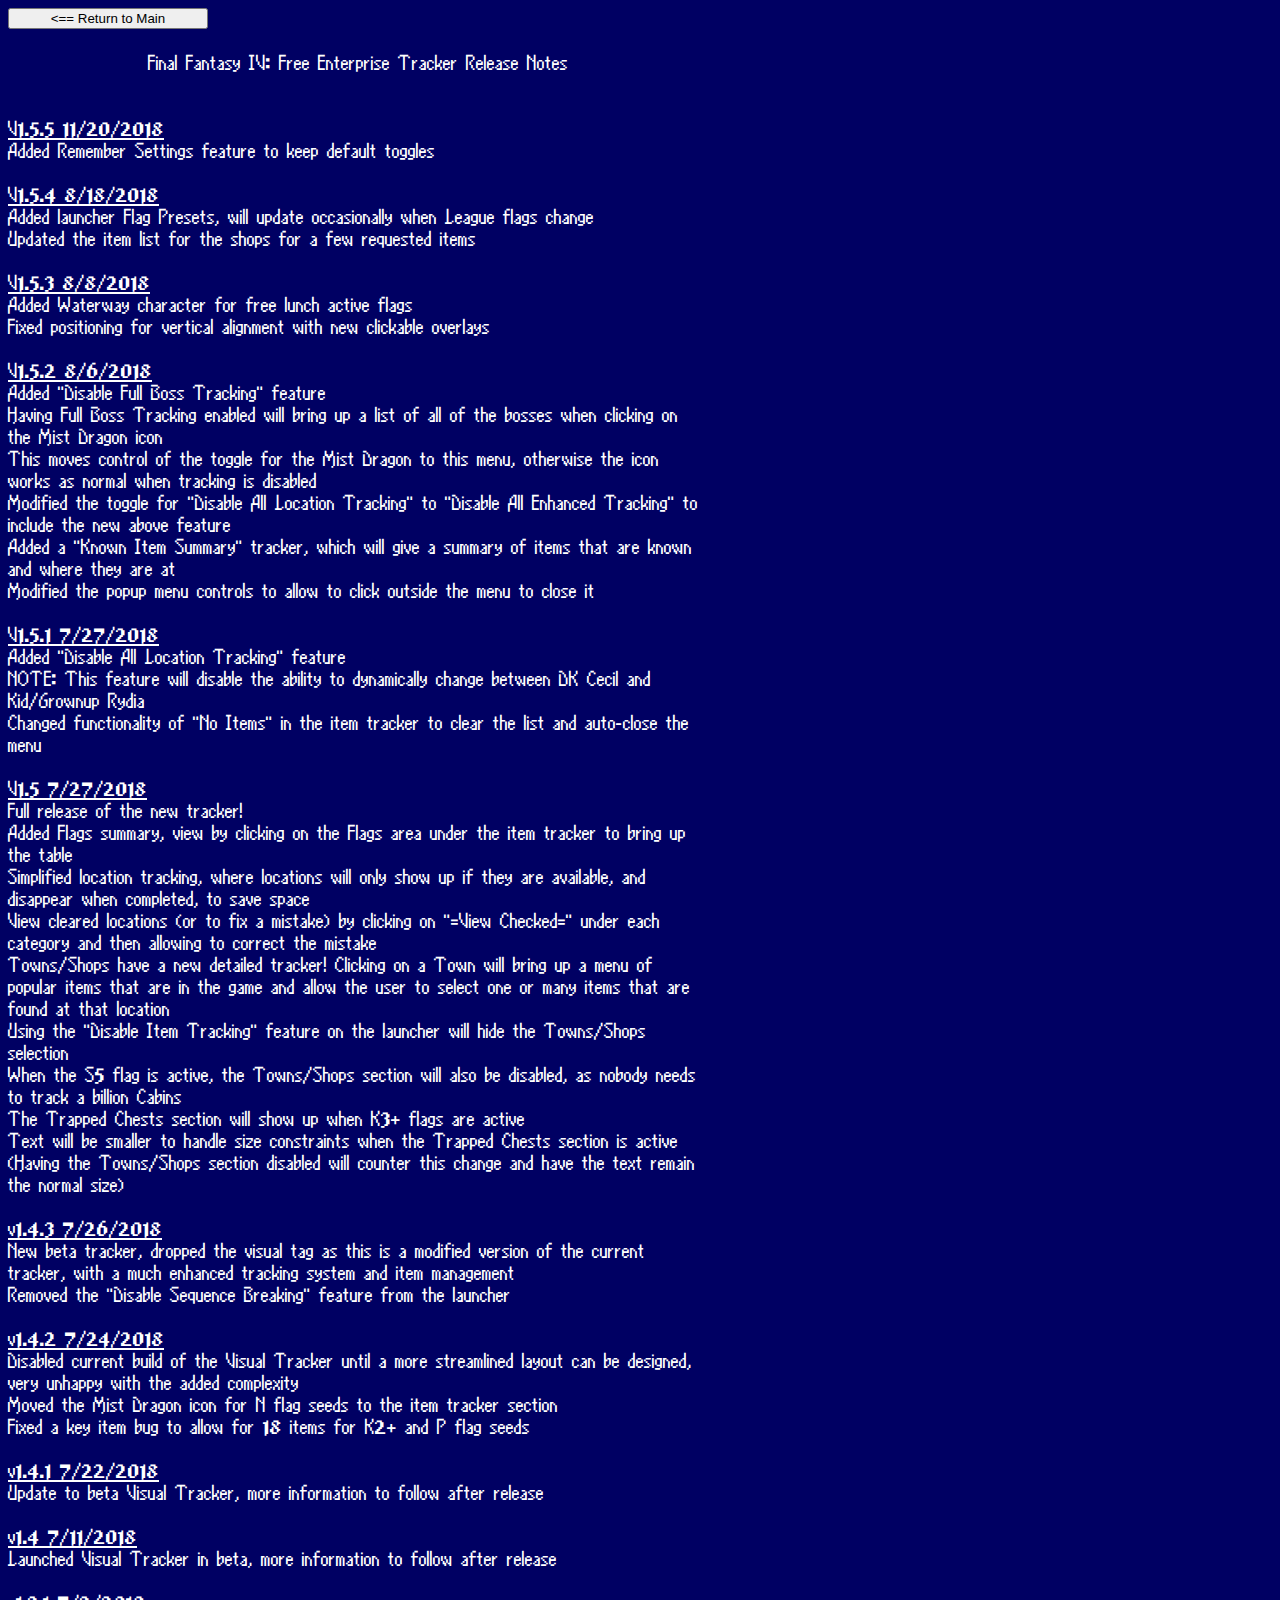
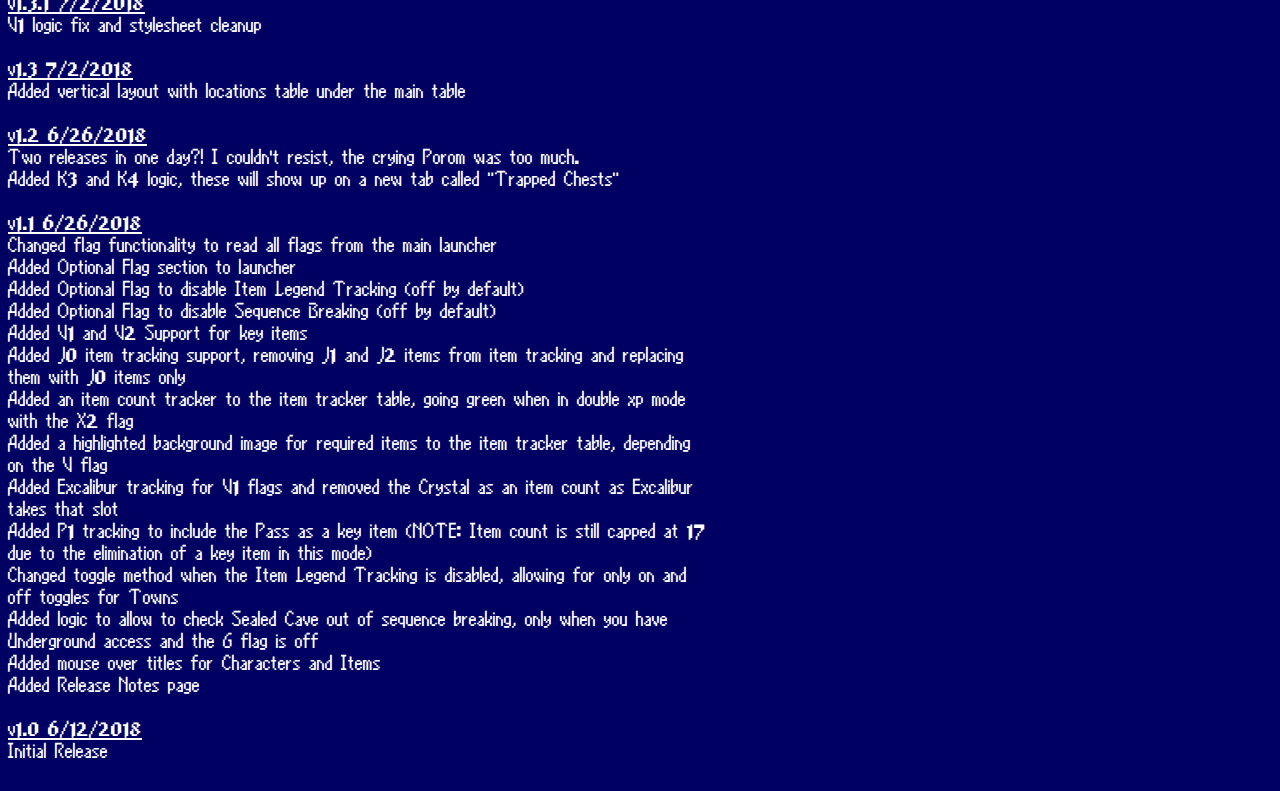
<file: beta/release.html>
<html>
	<body bgcolor="#000063">
		<head>
			<title>FFIV Free Enterprise Tracker - V1.5.5 - Created by BigDunka</title>
			<link rel="stylesheet" href="./styles/stylesheet.css">
			<link rel="icon" type="image/png" href="images/favicon.png">
			<style>
				body { font-size: 27px; }
				img {
					border: red;
					border-style: solid;
					margin: 25px;
				}
			</style>
		</head>
		<button type="button" onclick="window.location.href = 'index.html';" style="width: 200px; text-align: center;"><== Return to Main</button><br><br>
		<div style="width: 700px;">
			<center><span>Final Fantasy IV: Free Enterprise Tracker Release Notes</span></center>
			<br><br>
			<u>V1.5.5 11/20/2018</u><br>
			Added Remember Settings feature to keep default toggles<br>
			<br>
			<u>V1.5.4 8/18/2018</u><br>
			Added launcher Flag Presets, will update occasionally when League flags change<br>
			Updated the item list for the shops for a few requested items<br>
			<br>
			<u>V1.5.3 8/8/2018</u><br>
			Added Waterway character for free lunch active flags<br>
			Fixed positioning for vertical alignment with new clickable overlays<br>
			<br>
			<u>V1.5.2 8/6/2018</u><br>
			Added "Disable Full Boss Tracking" feature<br>
			Having Full Boss Tracking enabled will bring up a list of all of the bosses when clicking on the Mist Dragon icon<br>
			This moves control of the toggle for the Mist Dragon to this menu, otherwise the icon works as normal when tracking is disabled<br>
			Modified the toggle for "Disable All Location Tracking" to "Disable All Enhanced Tracking" to include the new above feature<br>
			Added a "Known Item Summary" tracker, which will give a summary of items that are known and where they are at<br>
			Modified the popup menu controls to allow to click outside the menu to close it<br>
			<br>
			<u>V1.5.1 7/27/2018</u><br>
			Added "Disable All Location Tracking" feature<br>
			NOTE: This feature will disable the ability to dynamically change between DK Cecil and Kid/Grownup Rydia<br>
			Changed functionality of "No Items" in the item tracker to clear the list and auto-close the menu<br>
			<br>
			<u>V1.5 7/27/2018</u><br>
			Full release of the new tracker!<br>
			Added Flags summary, view by clicking on the Flags area under the item tracker to bring up the table<br>
			Simplified location tracking, where locations will only show up if they are available, and disappear when completed, to save space<br>
			View cleared locations (or to fix a mistake) by clicking on "=View Checked=" under each category and then allowing to correct the mistake<br>
			Towns/Shops have a new detailed tracker! Clicking on a Town will bring up a menu of popular items that are in the game and allow the user to select one or many items that are found at that location<br>
			Using the "Disable Item Tracking" feature on the launcher will hide the Towns/Shops selection<br>
			When the S5 flag is active, the Towns/Shops section will also be disabled, as nobody needs to track a billion Cabins<br>
			The Trapped Chests section will show up when K3+ flags are active<br>
			Text will be smaller to handle size constraints when the Trapped Chests section is active (Having the Towns/Shops section disabled will counter this change and have the text remain the normal size)<br>
			<br>
			<u>v1.4.3 7/26/2018</u><br>
			New beta tracker, dropped the visual tag as this is a modified version of the current tracker, with a much enhanced tracking system and item management<br>
			Removed the "Disable Sequence Breaking" feature from the launcher<br>
			<br>
			<u>v1.4.2 7/24/2018</u><br>
			Disabled current build of the Visual Tracker until a more streamlined layout can be designed, very unhappy with the added complexity<br>
			Moved the Mist Dragon icon for N flag seeds to the item tracker section<br>
			Fixed a key item bug to allow for 18 items for K2+ and P flag seeds<br>
			<br>
			<u>v1.4.1 7/22/2018</u><br>
			Update to beta Visual Tracker, more information to follow after release<br>
			<br>
			<u>v1.4 7/11/2018</u><br>
			Launched Visual Tracker in beta, more information to follow after release<br>
			<br>
			<u>v1.3.1 7/2/2018</u><br>
			V1 logic fix and stylesheet cleanup<br>
			<br>
			<u>v1.3 7/2/2018</u><br>
			Added vertical layout with locations table under the main table<br>
			<br>
			<u>v1.2 6/26/2018</u><br>
			Two releases in one day?!  I couldn't resist, the crying Porom was too much.<br>
			Added K3 and K4 logic, these will show up on a new tab called "Trapped Chests"<br>
			<br>
			<u>v1.1 6/26/2018</u><br>
			Changed flag functionality to read all flags from the main launcher<br>
			Added Optional Flag section to launcher<br>
			Added Optional Flag to disable Item Legend Tracking (off by default)<br>
			Added Optional Flag to disable Sequence Breaking (off by default)<br>
			Added V1 and V2 Support for key items<br>
			Added J0 item tracking support, removing J1 and J2 items from item tracking and replacing them with J0 items only<br>
			Added an item count tracker to the item tracker table, going green when in double xp mode with the X2 flag<br>
			Added a highlighted background image for required items to the item tracker table, depending on the V flag<br>
			Added Excalibur tracking for V1 flags and removed the Crystal as an item count as Excalibur takes that slot<br>
			Added P1 tracking to include the Pass as a key item (NOTE: Item count is still capped at 17 due to the elimination of a key item in this mode)<br>
			Changed toggle method when the Item Legend Tracking is disabled, allowing for only on and off toggles for Towns<br>
			Added logic to allow to check Sealed Cave out of sequence breaking, only when you have Underground access and the G flag is off<br>
			Added mouse over titles for Characters and Items<br>
			Added Release Notes page<br>
			<br>
			<u>v1.0 6/12/2018</u><br>
			Initial Release<br><br>
		</div>
	</body>
</html>
</file>
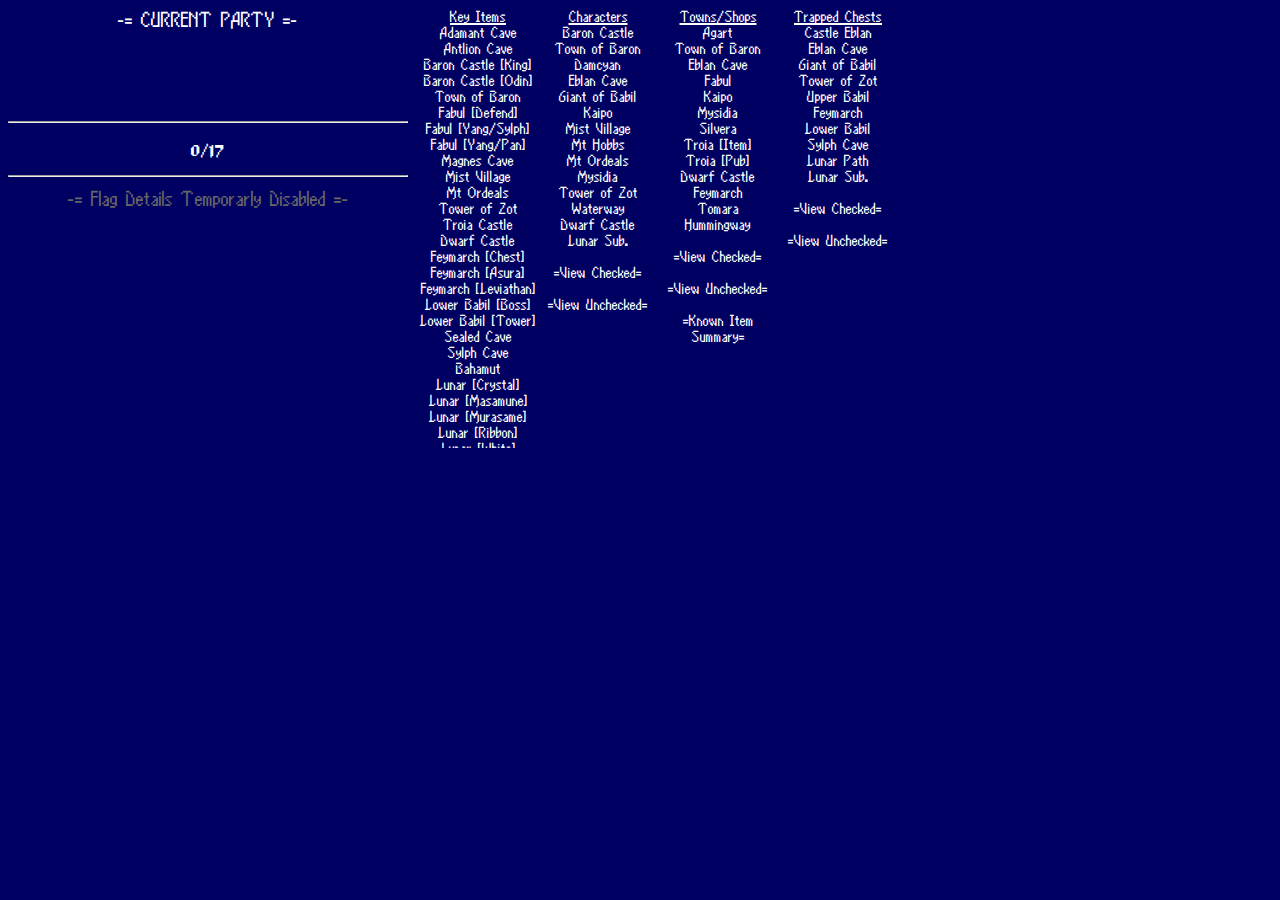
<file: beta/tracker.html>
<html>
	<body bgcolor="#000063">
		<head>
			<title>FFIV Free Enterprise Tracker - Created by BigDunka</title>
			<link rel="stylesheet" href="./styles/stylesheet.css?v=161">
			<script src="https://ajax.googleapis.com/ajax/libs/jquery/3.3.1/jquery.min.js"></script>
			<script src="https://maxcdn.bootstrapcdn.com/bootstrap/3.3.1/js/bootstrap.min.js"></script>
			<script src="./scripts/track.js?v=161"></script>
			<script type="text/javascript">
				$(document).ready(function(){
					SetModes();
					ApplyChecks();
				});
			</script>
			<script async src="https://www.googletagmanager.com/gtag/js?id=UA-121466364-1"></script>
			<script>
			  window.dataLayer = window.dataLayer || [];
			  function gtag(){dataLayer.push(arguments);}
			  gtag('js', new Date());

			  gtag('config', 'UA-121466364-1');
			</script>				
		</head>
		
		<div id="wrapperdiv" style="width: 920px;">
			<div id="leftdiv" style="width: 400px; float: left;">
				<div id="partydiv" class="characterdiv">
					<div style="font-size: 27px; text-align: center; height: 28px;">-= CURRENT PARTY =-</div>
					<div style="width: 220px; margin-left: 92px; height: 75px;">
						<div id="party0" class="partyPortrait" onclick="SwapParty(0)"></div>
						<div id="party1" class="partyPortrait" onclick="SwapParty(1)"></div>
						<div id="party2" class="partyPortrait" onclick="SwapParty(2)"></div>
					</div>
					<div style="width: 200px; margin-left: 128px;">
						<div id="party3" class="partyPortrait" onclick="SwapParty(3)"></div>
						<div id="party4" class="partyPortrait" onclick="SwapParty(4)"></div>
					</div>
				</div>
				<div id="characterdiv" class="characterdiv" style="display: none;">
					<div class="charactercolumn">
						<div id="character0" class="characterPortrait" onclick="SwapCharacter(0)" style="background-image: url('images/character0_a.png')" title="Cecil">
							<img id="character0_x" class="characterPortrait" src="images/character_x.png" onclick="SwapCharacter(99)" style="visibility: hidden; cursor: auto;" />
						</div>
						<div id="character4" class="characterPortrait" onclick="SwapCharacter(4)" style="background-image: url('images/character4_a.png')" title="Edward">
							<img id="character4_x" class="characterPortrait" src="images/character_x.png" onclick="SwapCharacter(99)" style="visibility: hidden; cursor: auto;" />
						</div>
						<div id="character8" class="characterPortrait" onclick="SwapCharacter(8)" style="background-image: url('images/character8_a.png')" title="Porom">
							<img id="character8_x" class="characterPortrait" src="images/character_x.png" onclick="SwapCharacter(99)" style="visibility: hidden; cursor: auto;" />
						</div>
					</div>
					<div class="charactercolumn">
						<div id="character1" class="characterPortrait" onclick="SwapCharacter(1)" style="background-image: url('images/character1_a.png')" title="Kain">
							<img id="character1_x" class="characterPortrait" src="images/character_x.png" onclick="SwapCharacter(99)" style="visibility: hidden; cursor: auto;" />
						</div>
						<div id="character5" class="characterPortrait" onclick="SwapCharacter(5)" style="background-image: url('images/character5_a.png')" title="Rosa">
							<img id="character5_x" class="characterPortrait" src="images/character_x.png" onclick="SwapCharacter(99)" style="visibility: hidden; cursor: auto;" />
						</div>
						<div id="character9" class="characterPortrait" onclick="SwapCharacter(9)" style="background-image: url('images/character9_a.png')" title="Cid">
							<img id="character9_x" class="characterPortrait" src="images/character_x.png" onclick="SwapCharacter(99)" style="visibility: hidden; cursor: auto;" />
						</div>
					</div>
					<div class="charactercolumn">
						<div id="character2" class="characterPortrait" onclick="SwapCharacter(2)" style="background-image: url('images/character2_a.png')" title="Rydia">
							<img id="character2_x" class="characterPortrait" src="images/character_x.png" onclick="SwapCharacter(99)" style="visibility: hidden; cursor: auto;" />
						</div>
						<div id="character6" class="characterPortrait" onclick="SwapCharacter(6)" style="background-image: url('images/character6_a.png')" title="Yang">
							<img id="character6_x" class="characterPortrait" src="images/character_x.png" onclick="SwapCharacter(99)" style="visibility: hidden; cursor: auto;" />
						</div>
						<div id="character10" class="characterPortrait" onclick="SwapCharacter(10)" style="background-image: url('images/character10_a.png')" title="Edge">
							<img id="character10_x" class="characterPortrait" src="images/character_x.png" onclick="SwapCharacter(99)" style="visibility: hidden; cursor: auto;" />
						</div>
					</div>
					<div class="charactercolumn">
						<div id="character3" class="characterPortrait" onclick="SwapCharacter(3)" style="background-image: url('images/character3_a.png')" title="Tellah">
							<img id="character3_x" class="characterPortrait" src="images/character_x.png" onclick="SwapCharacter(99)" style="visibility: hidden; cursor: auto;" />
						</div>
						<div id="character7" class="characterPortrait" onclick="SwapCharacter(7)" style="background-image: url('images/character7_a.png')" title="Palom">
							<img id="character7_x" class="characterPortrait" src="images/character_x.png" onclick="SwapCharacter(99)" style="visibility: hidden; cursor: auto;" />
						</div>
						<div id="character11" class="characterPortrait" onclick="SwapCharacter(11)" style="background-image: url('images/character11_a.png')" title="FuSoYa">
							<img id="character11_x" class="characterPortrait" src="images/character_x.png" onclick="SwapCharacter(99)" style="visibility: hidden; cursor: auto;" />
						</div>
					</div>
				</div>
				<hr>
				<div id="itemdiv" class="itemdiv">
					<div class="charactercolumn">
						<div id="item0" class="itemImage" onclick="SwapItem(0)" style="background-image: url('images/item0.png')" title="Baron Key"></div>
						<div id="item4td">
							<div id="item4" class="itemImage" onclick="SwapItem(4)" style="background-image: url('images/item4.png')" title="Edward"></div>
						</div>
						<div id="item8" class="itemImage" onclick="SwapItem(8)" style="background-image: url('images/item8.png')" title="Porom"></div>
						<div id="item12td">
							<div id="item12" class="itemImage" onclick="SwapItem(12)" style="background-image: url('images/item12.png')" title="Porom"></div>
						</div>
						<div id="misttoggle" class="itemImage" onclick="ToggleMist()" style="background-image: url('images/mistdragon_2.png')" title="Porom"></div>
					</div>
					<div class="charactercolumn">
						<div id="item1" class="itemImage" onclick="SwapItem(1)" style="background-image: url('images/item1.png')" title="Dark Crystal"></div>
						<div id="item5" class="itemImage" onclick="SwapItem(5)" style="background-image: url('images/item5.png')" title="Earth Crystal"></div>
						<div id="item9" class="itemImage" onclick="SwapItem(9)" style="background-image: url('images/item9.png')" title="Pan"></div>
						<div id="item13td">
							<div id="item13" class="itemImage" onclick="SwapItem(13)" style="background-image: url('images/item13.png')" title="Porom"></div>
						</div>
						<div id="item16td">
							<div id="item16" class="itemImage" onclick="SwapItem(16)" style="background-image: url('images/item16.png')" title="Porom"></div>
						</div>
					</div>
					<div class="charactercolumn">
						<div id="item2" class="itemImage" onclick="SwapItem(2)" style="background-image: url('images/item2.png')" title="Baron Key"></div>
						<div id="item6" class="itemImage" onclick="SwapItem(6)" style="background-image: url('images/item6.png')" title="Hook"></div>
						<div id="item10" class="itemImage" onclick="SwapItem(10)" style="background-image: url('images/item10.png')" title="Porom"></div>
						<div id="item14" class="itemImage" onclick="SwapItem(14)" style="background-image: url('images/item16.png')" title="Porom"></div>
						<div id="item17td">
							<div id="item17" class="itemImage" onclick="SwapItem(17)" style="background-image: url('images/item17.png')" title="Porom"></div>
						</div>
					</div>
					<div class="charactercolumn">
						<div id="item3" class="itemImage" onclick="SwapItem(3)" style="background-image: url('images/item3.png')" title="Baron Key"></div>
						<div id="item7" class="itemImage" onclick="SwapItem(7)" style="background-image: url('images/item7.png')" title="Edward"></div>
						<div id="item11" class="itemImage" onclick="SwapItem(11)" style="background-image: url('images/item11.png')" title="Porom"></div>
						<div id="item15" class="itemImage" onclick="SwapItem(15)" style="background-image: url('images/item15.png')" title="Porom"></div>
						<div id="itemtracker" style="font-size: 22px; cursor: auto; line-height: 32px; text-align: center;">0/17</div>
					</div>
				</div>
				<hr>
				<div id="flagstr" style="font-size: 27px; text-align: center; color: #666;">-= Flag Details Temporarly Disabled =-
				</div>
				<!-- <div id="flagscontainer" style="font-size: 27px; text-align: center;" class="clickablediv" onclick="LoadFlags();">-= Flag Details Temporarly Disabled =-
				</div> -->
			</div>
			<div style="font-size: 20px; text-align: center;" id="trackingtable">
				<div id="keyitemsdiv" style="float: left; height: 440px; width: 120px; overflow-x: auto; padding-left: 10px;">
					<div><u>Key Items</u><br></div>
					<div id="keyitemlocation0" onclick="SwapKeyItemLocation(0);" class="clickablediv">Adamant Cave<br></div>
					<div id="keyitemlocation1" onclick="SwapKeyItemLocation(1);" class="clickablediv">Antlion Cave<br></div>
					<div id="keyitemlocation2" onclick="SwapKeyItemLocation(2);" class="clickablediv">Baron Castle [King]<br></div>
					<div id="keyitemlocation3" onclick="SwapKeyItemLocation(3);" class="clickablediv">Baron Castle [Odin]<br></div>
					<div id="keyitemlocation4" onclick="SwapKeyItemLocation(4);" class="clickablediv">Town of Baron<br></div>
					<div id="keyitemlocation5" onclick="SwapKeyItemLocation(5);" class="clickablediv">Fabul [Defend]<br></div>
					<div id="keyitemlocation6" onclick="SwapKeyItemLocation(6);" class="clickablediv">Fabul [Yang/Sylph]<br></div>
					<div id="keyitemlocation7" onclick="SwapKeyItemLocation(7);" class="clickablediv">Fabul [Yang/Pan]<br></div>
					<div id="keyitemlocation8" onclick="SwapKeyItemLocation(8);" class="clickablediv">Magnes Cave<br></div>
					<div id="keyitemlocation9" onclick="SwapKeyItemLocation(9);" class="clickablediv">Mist Village<br></div>
					<div id="keyitemlocation10" onclick="SwapKeyItemLocation(10);" class="clickablediv">Mt Ordeals<br></div>
					<div id="keyitemlocation11" onclick="SwapKeyItemLocation(11);" class="clickablediv">Tower of Zot<br></div>
					<div id="keyitemlocation12" onclick="SwapKeyItemLocation(12);" class="clickablediv">Troia Castle<br></div>
					<div id="keyitemlocation13" onclick="SwapKeyItemLocation(13);" class="clickablediv">Dwarf Castle<br></div>
					<div id="keyitemlocation14" onclick="SwapKeyItemLocation(14);" class="clickablediv">Feymarch [Chest]<br></div>
					<div id="keyitemlocation15" onclick="SwapKeyItemLocation(15);" class="clickablediv">Feymarch [Asura]<br></div>
					<div id="keyitemlocation16" onclick="SwapKeyItemLocation(16);" class="clickablediv">Feymarch [Leviathan]<br></div>
					<div id="keyitemlocation17" onclick="SwapKeyItemLocation(17);" class="clickablediv">Lower Babil [Boss]<br></div>
					<div id="keyitemlocation18" onclick="SwapKeyItemLocation(18);" class="clickablediv">Lower Babil [Tower]<br></div>
					<div id="keyitemlocation19" onclick="SwapKeyItemLocation(19);" class="clickablediv">Sealed Cave<br></div>
					<div id="keyitemlocation20" onclick="SwapKeyItemLocation(20);" class="clickablediv">Sylph Cave<br></div>
					<div id="keyitemlocation21" onclick="SwapKeyItemLocation(21);" class="clickablediv">Bahamut<br></div>
					<div id="keyitemlocation22" onclick="SwapKeyItemLocation(22);" class="clickablediv">Lunar [Crystal]<br></div>
					<div id="keyitemlocation23" onclick="SwapKeyItemLocation(23);" class="clickablediv">Lunar [Masamune]<br></div>
					<div id="keyitemlocation24" onclick="SwapKeyItemLocation(24);" class="clickablediv">Lunar [Murasame]<br></div>
					<div id="keyitemlocation25" onclick="SwapKeyItemLocation(25);" class="clickablediv">Lunar [Ribbon]<br></div>
					<div id="keyitemlocation26" onclick="SwapKeyItemLocation(26);" class="clickablediv">Lunar [White]<br></div>
					<div id="keyitemlocationviewchecked" onclick="ViewCheckedKeyItems();" class="clickablediv" style="height: 32px;"><br>=View Checked=<br></div>
					<div id="keyitemlocationviewunchecked" onclick="ViewUncheckedKeyItems();" class="clickablediv" style="height: 32px;"><br>=View Unchecked=<br></div>
				</div>
				<div id="charactersdiv" style="float: left; height: 400px; width: 120px;">
					<div><u>Characters</u><br></div>
					<div id="characterlocation0" onclick="SwapCharacterLocation(0);" class="clickablediv">Baron Castle<br></div>
					<div id="characterlocation1" onclick="SwapCharacterLocation(1);" class="clickablediv">Town of Baron<br></div>
					<div id="characterlocation2" onclick="SwapCharacterLocation(2);" class="clickablediv">Damcyan<br></div>
					<div id="characterlocation3" onclick="SwapCharacterLocation(3);" class="clickablediv">Eblan Cave<br></div>
					<div id="characterlocation4" onclick="SwapCharacterLocation(4);" class="clickablediv">Giant of Babil<br></div>
					<div id="characterlocation5" onclick="SwapCharacterLocation(5);" class="clickablediv">Kaipo<br></div>
					<div id="characterlocation6" onclick="SwapCharacterLocation(6);" class="clickablediv">Mist Village<br></div>
					<div id="characterlocation7" onclick="SwapCharacterLocation(7);" class="clickablediv">Mt Hobbs<br></div>
					<div id="characterlocation8" onclick="SwapCharacterLocation(8);" class="clickablediv">Mt Ordeals<br></div>
					<div id="characterlocation9" onclick="SwapCharacterLocation(9);" class="clickablediv">Mysidia<br></div>
					<div id="characterlocation10" onclick="SwapCharacterLocation(10);" class="clickablediv">Tower of Zot<br></div>
					<div id="characterlocation11" onclick="SwapCharacterLocation(11);" class="clickablediv">Waterway<br></div>
					<div id="characterlocation12" onclick="SwapCharacterLocation(12);" class="clickablediv">Dwarf Castle<br></div>
					<div id="characterlocation13" onclick="SwapCharacterLocation(13);" class="clickablediv">Lunar Sub.<br></div>
					<div id="characterlocationviewchecked" onclick="ViewCheckedCharacters();" class="clickablediv" style="height: 32px;"><br>=View Checked=<br></div>
					<div id="characterlocationviewunchecked" onclick="ViewUncheckedCharacters();" class="clickablediv" style="height: 32px;"><br>=View Unchecked=<br></div>
				</div>
				<div id="townsdiv" style="float: left; height: 400px; width: 120px;">
					<div><u>Towns/Shops</u><br></div>
					<div id="townlocation0" onclick="LoadItems(0);" class="clickablediv">Agart<br></div>
					<div id="townlocation1" onclick="LoadItems(1);" class="clickablediv">Town of Baron<br></div>
					<div id="townlocation2" onclick="LoadItems(2);" class="clickablediv">Eblan Cave<br></div>
					<div id="townlocation3" onclick="LoadItems(3);" class="clickablediv">Fabul<br></div>
					<div id="townlocation4" onclick="LoadItems(4);" class="clickablediv">Kaipo<br></div>
					<div id="townlocation5" onclick="LoadItems(5);" class="clickablediv">Mysidia<br></div>
					<div id="townlocation6" onclick="LoadItems(6);" class="clickablediv">Silvera<br></div>
					<div id="townlocation7" onclick="LoadItems(7);" class="clickablediv">Troia [Item]<br></div>
					<div id="townlocation8" onclick="LoadItems(8);" class="clickablediv">Troia [Pub]<br></div>
					<div id="townlocation9" onclick="LoadItems(9);" class="clickablediv">Dwarf Castle<br></div>
					<div id="townlocation10" onclick="LoadItems(10);" class="clickablediv">Feymarch<br></div>
					<div id="townlocation11" onclick="LoadItems(11);" class="clickablediv">Tomara<br></div>
					<div id="townlocation12" onclick="LoadItems(12);" class="clickablediv">Hummingway<br></div>
					<div id="townlocationviewchecked" onclick="ViewCheckedTowns();" class="clickablediv" style="height: 32px;"><br>=View Checked=<br></div>
					<div id="townlocationviewunchecked" onclick="ViewUncheckedTowns();" class="clickablediv" style="height: 32px;"><br>=View Unchecked=<br></div>
					<div id="trappedlocationviewtown" onclick="ViewTown();" class="clickablediv" style="height: 32px;"><br>=Known Item Summary=<br></div>
				</div>
				<div id="trappedchestsdiv" style="float: left; height: 400px; width: 120px;">
					<div><u>Trapped Chests</u><br></div>
					<div id="trappedlocation0" onclick="SwapTrappedLocation(0);" class="clickablediv">Castle Eblan<br></div>
					<div id="trappedlocation1" onclick="SwapTrappedLocation(1);" class="clickablediv">Eblan Cave<br></div>
					<div id="trappedlocation2" onclick="SwapTrappedLocation(2);" class="clickablediv">Giant of Babil<br></div>
					<div id="trappedlocation3" onclick="SwapTrappedLocation(3);" class="clickablediv">Tower of Zot<br></div>
					<div id="trappedlocation4" onclick="SwapTrappedLocation(4);" class="clickablediv">Upper Babil<br></div>
					<div id="trappedlocation5" onclick="SwapTrappedLocation(5);" class="clickablediv">Feymarch<br></div>
					<div id="trappedlocation6" onclick="SwapTrappedLocation(6);" class="clickablediv">Lower Babil<br></div>
					<div id="trappedlocation7" onclick="SwapTrappedLocation(7);" class="clickablediv">Sylph Cave<br></div>
					<div id="trappedlocation8" onclick="SwapTrappedLocation(8);" class="clickablediv">Lunar Path<br></div>
					<div id="trappedlocation9" onclick="SwapTrappedLocation(9);" class="clickablediv">Lunar Sub.<br></div>
					<div id="trappedlocationviewchecked" onclick="ViewCheckedTrapped();" class="clickablediv" style="height: 32px;"><br>=View Checked=<br></div>
					<div id="trappedlocationviewunchecked" onclick="ViewUncheckedTrapped();" class="clickablediv" style="height: 32px;"><br>=View Unchecked=<br></div>
				</div>
			</div>
		</div>

		<div class="modal fade" id="itemModal" aria-hidden="true" onclick="CloseItems();" style="width: 100%; height: 100%; background-color: rgba(51, 51, 51, 0.6); z-index: 2; position: absolute; top: 0px; left: 0px;">
			<div id="itemModalInner" onclick="IgnoreMenuClose();" style="position: absolute; top: 20px; z-index: 2; left: 450px; background: url(./images/itemmenu.png); width: 404px; height: 386px; font-size: 30px; padding: 10px;">
				<span onclick="CloseItems();" class="clickablediv">X Close</span><br>
				<input id="itemlist0" type="checkbox" onclick="CheckItems();" hidden /><span onclick="CheckItemSpan(0);" class="clickablediv" id="itemspan0">No Items - [Will clear list and close]</span><br>
				<input id="itemlist1" type="checkbox" onclick="CheckItems();" hidden /><span onclick="CheckItemSpan(1);" class="clickablediv" id="itemspan1">Pass</span><br>
				<input id="itemlist2" type="checkbox" onclick="CheckItems();" hidden /><span onclick="CheckItemSpan(2);" class="clickablediv" id="itemspan2">Life</span><br>
				<input id="itemlist3" type="checkbox" onclick="CheckItems();" hidden /><span onclick="CheckItemSpan(3);" class="clickablediv" id="itemspan3">Cure1/2/3</span><br>
				<input id="itemlist4" type="checkbox" onclick="CheckItems();" hidden /><span onclick="CheckItemSpan(4);" class="clickablediv" id="itemspan4">Ether1/2</span><br>
				<input id="itemlist5" type="checkbox" onclick="CheckItems();" hidden /><span onclick="CheckItemSpan(5);" class="clickablediv" id="itemspan5">Tent/Cabin</span><br>
				<div id="j1items">
					<input id="itemlist6" type="checkbox" onclick="CheckItems();" hidden /><span onclick="CheckItemSpan(6);" class="clickablediv" id="itemspan6">Coffin</span><br>
					<input id="itemlist7" type="checkbox" onclick="CheckItems();" hidden /><span onclick="CheckItemSpan(7);" class="clickablediv" id="itemspan7">Siren</span><br>
					<input id="itemlist8" type="checkbox" onclick="CheckItems();" hidden /><span onclick="CheckItemSpan(8);" class="clickablediv" id="itemspan8">Bacchus</span><br>
					<input id="itemlist9" type="checkbox" onclick="CheckItems();" hidden /><span onclick="CheckItemSpan(9);" class="clickablediv" id="itemspan9">Illusion</span><br>
					<input id="itemlist10" type="checkbox" onclick="CheckItems();" hidden /><span onclick="CheckItemSpan(10);" class="clickablediv" id="itemspan10">HrGlass1/2/3</span><br>
					<input id="itemlist11" type="checkbox" onclick="CheckItems();" hidden /><span onclick="CheckItemSpan(11);" class="clickablediv" id="itemspan11">StarVeil/MoonVeil</span><br>
					<input id="itemlist12" type="checkbox" onclick="CheckItems();" hidden /><span onclick="CheckItemSpan(12);" class="clickablediv" id="itemspan12">Stardust/GaiaDrum/Grimoire</span><br>
					<input id="itemlist13" type="checkbox" onclick="CheckItems();" hidden /><span onclick="CheckItemSpan(13);" class="clickablediv" id="itemspan13">Other</span><br>
				</div>
			</div>
		</div>
		
		<div class="modal fade" id="flagsModal" aria-hidden="true" onclick="CloseFlags();" style="width: 100%; height: 100%; background-color: rgba(51, 51, 51, 0.6); z-index: 2; position: absolute; top: 0px; left: 0px;">
			<div id="flagsModalInner" onclick="IgnoreMenuClose();" style="position: absolute; top: 20px; z-index: 2; left: 450px; background: url(./images/itemmenu.png); width: 404px; height: 386px; font-size: 24px; padding: 10px;">
				<span onclick="CloseFlags();" class="clickablediv">X Close</span><br><br>
				V<span id="vflagmodal"></span><br>
				J<span id="jflagmodal"></span><br>
				K<span id="kflagmodal"></span><br>
				P<span id="pflagmodal"></span><br>
				C<span id="cflagmodal"></span><br>
				T<span id="tflagmodal"></span><br>
				S<span id="sflagmodal"></span><br>
				B<span id="bflagmodal"></span><br>
				F<span id="fflagmodal"></span><br>
				N<span id="nflagmodal"></span><br>
				E<span id="eflagmodal"></span><br>
				$<span id="moneyflagmodal"></span><br>
				X<span id="xflagmodal"></span><br>
				Y<span id="yflagmodal"></span><br>
				G<span id="gflagmodal"></span><br>
				W<span id="wflagmodal"></span><br>
				Z<span id="zflagmodal"></span><br>
			</div>
		</div>	
		
		<div class="modal fade" id="bossModal" aria-hidden="true" onclick="CloseBoss();" style="width: 100%; height: 100%; background-color: rgba(51, 51, 51, 0.6); z-index: 2; position: absolute; top: 0px; left: 0px;">
			<div id="bossModalInner" onclick="IgnoreMenuClose();" style="position: absolute; top: 20px; z-index: 3; left: 0px; background: url(./images/itemmenu.png); width: 404px; height: 386px; font-size: 24px; padding: 10px;">
				<span onclick="CloseBoss();" class="clickablediv">X Close</span><br><br>
				<span id="bossmodal0" onclick="SwapBoss(0);" class="bossmodalspan clickablediv" >Mist Dragon</span>
				<span id="bossmodal1" onclick="SwapBoss(1);" class="bossmodalspan clickablediv" >Baron Soldiers</span>
				<span id="bossmodal2" onclick="SwapBoss(2);" class="bossmodalspan clickablediv" >Octomamm</span><br>
				<span id="bossmodal3" onclick="SwapBoss(3);" class="bossmodalspan clickablediv" >Antlion</span>
				<span id="bossmodal4" onclick="SwapBoss(4);" class="bossmodalspan clickablediv" >Waterhag</span>
				<span id="bossmodal5" onclick="SwapBoss(5);" class="bossmodalspan clickablediv" >Mom Bomb</span><br>
				<span id="bossmodal6" onclick="SwapBoss(6);" class="bossmodalspan clickablediv" >Fabul Gauntlet</span>
				<span id="bossmodal7" onclick="SwapBoss(7);" class="bossmodalspan clickablediv" >Milon</span>
				<span id="bossmodal8" onclick="SwapBoss(8);" class="bossmodalspan clickablediv" >MilonZ</span><br>
				<span id="bossmodal9" onclick="SwapBoss(9);" class="bossmodalspan clickablediv" >Dark Knight Cecil</span>
				<span id="bossmodal10" onclick="SwapBoss(10);" class="bossmodalspan clickablediv" >Baron Guards</span>
				<span id="bossmodal11" onclick="SwapBoss(11);" class="bossmodalspan clickablediv" >Yang</span><br>
				<span id="bossmodal12" onclick="SwapBoss(12);" class="bossmodalspan clickablediv" >Baigan</span>
				<span id="bossmodal13" onclick="SwapBoss(13);" class="bossmodalspan clickablediv" >Kainazzo</span>
				<span id="bossmodal14" onclick="SwapBoss(14);" class="bossmodalspan clickablediv" >Dark Elf</span><br>
				<span id="bossmodal15" onclick="SwapBoss(15);" class="bossmodalspan clickablediv" >Magus Sisters</span>
				<span id="bossmodal16" onclick="SwapBoss(16);" class="bossmodalspan clickablediv" >Valvalis</span>
				<span id="bossmodal17" onclick="SwapBoss(17);" class="bossmodalspan clickablediv" >Calcabrina</span><br>
				<span id="bossmodal18" onclick="SwapBoss(18);" class="bossmodalspan clickablediv" >Golbez</span>
				<span id="bossmodal19" onclick="SwapBoss(19);" class="bossmodalspan clickablediv" >Dr Lugae</span>
				<span id="bossmodal20" onclick="SwapBoss(20);" class="bossmodalspan clickablediv" >Dark Imps</span><br>
				<span id="bossmodal21" onclick="SwapBoss(21);" class="bossmodalspan clickablediv" >K & Q Eblan</span>
				<span id="bossmodal22" onclick="SwapBoss(22);" class="bossmodalspan clickablediv" >Rubicant</span>
				<span id="bossmodal23" onclick="SwapBoss(23);" class="bossmodalspan clickablediv" >Evil Wall</span><br>
				<span id="bossmodal24" onclick="SwapBoss(24);" class="bossmodalspan clickablediv" >Elementals</span>
				<span id="bossmodal25" onclick="SwapBoss(25);" class="bossmodalspan clickablediv" >CPU</span>
				<span id="bossmodal26" onclick="SwapBoss(26);" class="bossmodalspan clickablediv" >Odin</span><br>
				<span id="bossmodal27" onclick="SwapBoss(27);" class="bossmodalspan clickablediv" >Asura</span>
				<span id="bossmodal28" onclick="SwapBoss(28);" class="bossmodalspan clickablediv" >Leviathan</span>
				<span id="bossmodal29" onclick="SwapBoss(29);" class="bossmodalspan clickablediv" >Bahamut</span><br>
				<span id="bossmodal30" onclick="SwapBoss(30);" class="bossmodalspan clickablediv" >Pale Dim</span>
				<span id="bossmodal31" onclick="SwapBoss(31);" class="bossmodalspan clickablediv" >Lunar Dragons</span>
				<span id="bossmodal32" onclick="SwapBoss(32);" class="bossmodalspan clickablediv" >Plague</span><br>
				<span id="bossmodal33" onclick="SwapBoss(33);" class="bossmodalspan clickablediv" >Ogopogo</span>
				<span id="bossmodal34" onclick="SwapBoss(34);" class="bossmodalspan clickablediv" >Wyvern</span>
			</div>
		</div>	

		<div class="modal fade" id="townModal" aria-hidden="true" onclick="CloseTown();" style="width: 100%; height: 100%; background-color: rgba(51, 51, 51, 0.6); z-index: 2; position: absolute; top: 0px; left: 0px;">
			<div id="townModalInner" onclick="IgnoreMenuClose();" style="position: absolute; top: 20px; z-index: 2; left: 450px; background: url(./images/itemmenu.png); width: 404px; height: 386px; font-size: 30px; padding: 10px;">
				<span onclick="CloseTown();" class="clickablediv">X Close</span><br>
				<span id="townlist1">Pass: </span><span id="townlistlocation1" style="color: #0F0;"></span><br>
				<span id="townlist2">Life: </span><span id="townlistlocation2" style="color: #0F0;"></span><br>
				<span id="townlist3">Cure1/2/3: </span><span id="townlistlocation3" style="color: #0F0;"></span><br>
				<span id="townlist4">Ether1/2: </span><span id="townlistlocation4" style="color: #0F0;"></span><br>
				<span id="townlist5">Tent/Cabin: </span><span id="townlistlocation5" style="color: #0F0;"></span><br>
				<div id="j1itemstown">
					<span id="townlist6">Coffin: </span><span id="townlistlocation6" style="color: #0F0;"></span><br>
					<span id="townlist7">Siren: </span><span id="townlistlocation7" style="color: #0F0;"></span><br>
					<span id="townlist8">Bacchus: </span><span id="townlistlocation8" style="color: #0F0;"></span><br>
					<span id="townlist9">Illusion: </span><span id="townlistlocation9" style="color: #0F0;"></span><br>
					<span id="townlist10">HrGlass1/2/3: </span><span id="townlistlocation10" style="color: #0F0;"></span><br>
					<span id="townlist11">StarVeil/MoonVeil: </span><span id="townlistlocation11" style="color: #0F0;"></span><br>
					<span id="townlist12">Stardust/GaiaDrum/Grimoire: </span><span id="townlistlocation12" style="color: #0F0;"></span><br>
					<span id="townlist13">Other: </span><span id="townlistlocation13" style="color: #0F0;"></span><br>
				</div>
			</div>
		</div>		
		
	</body>
</html>
</file>
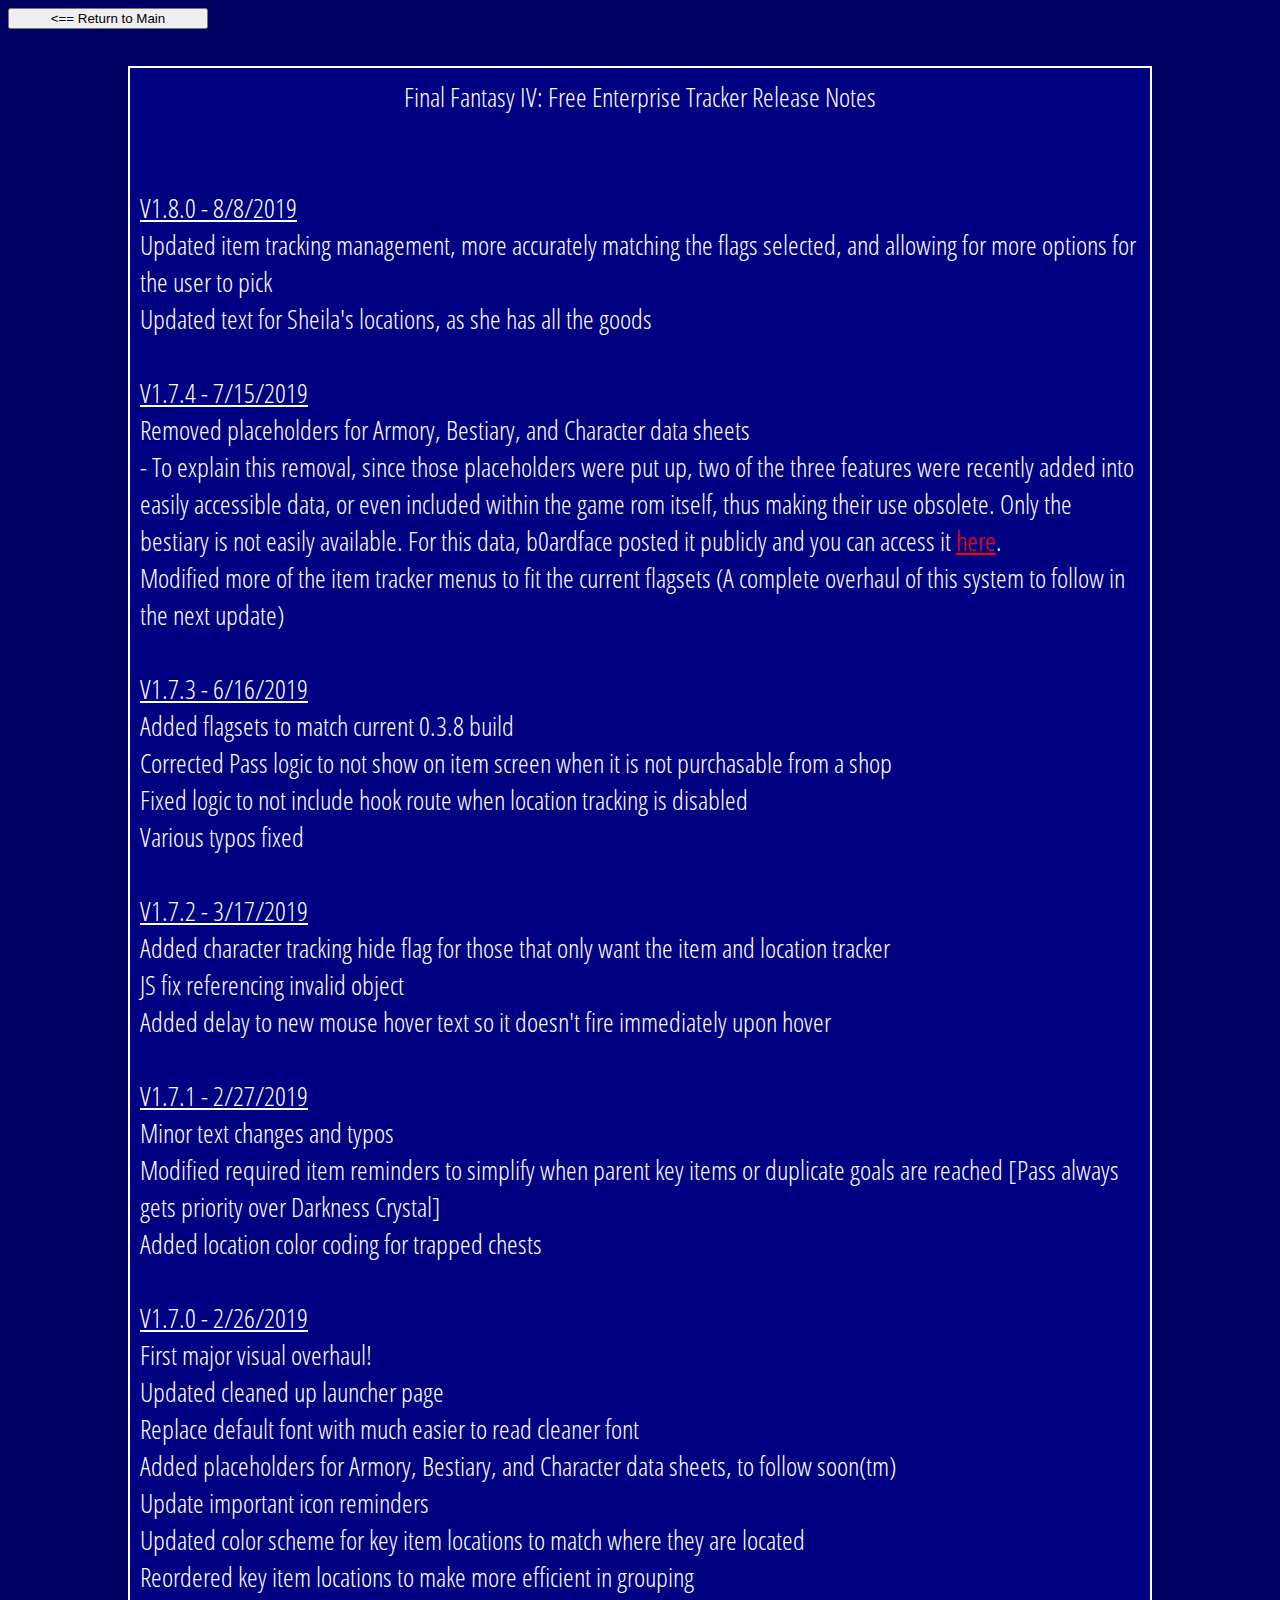
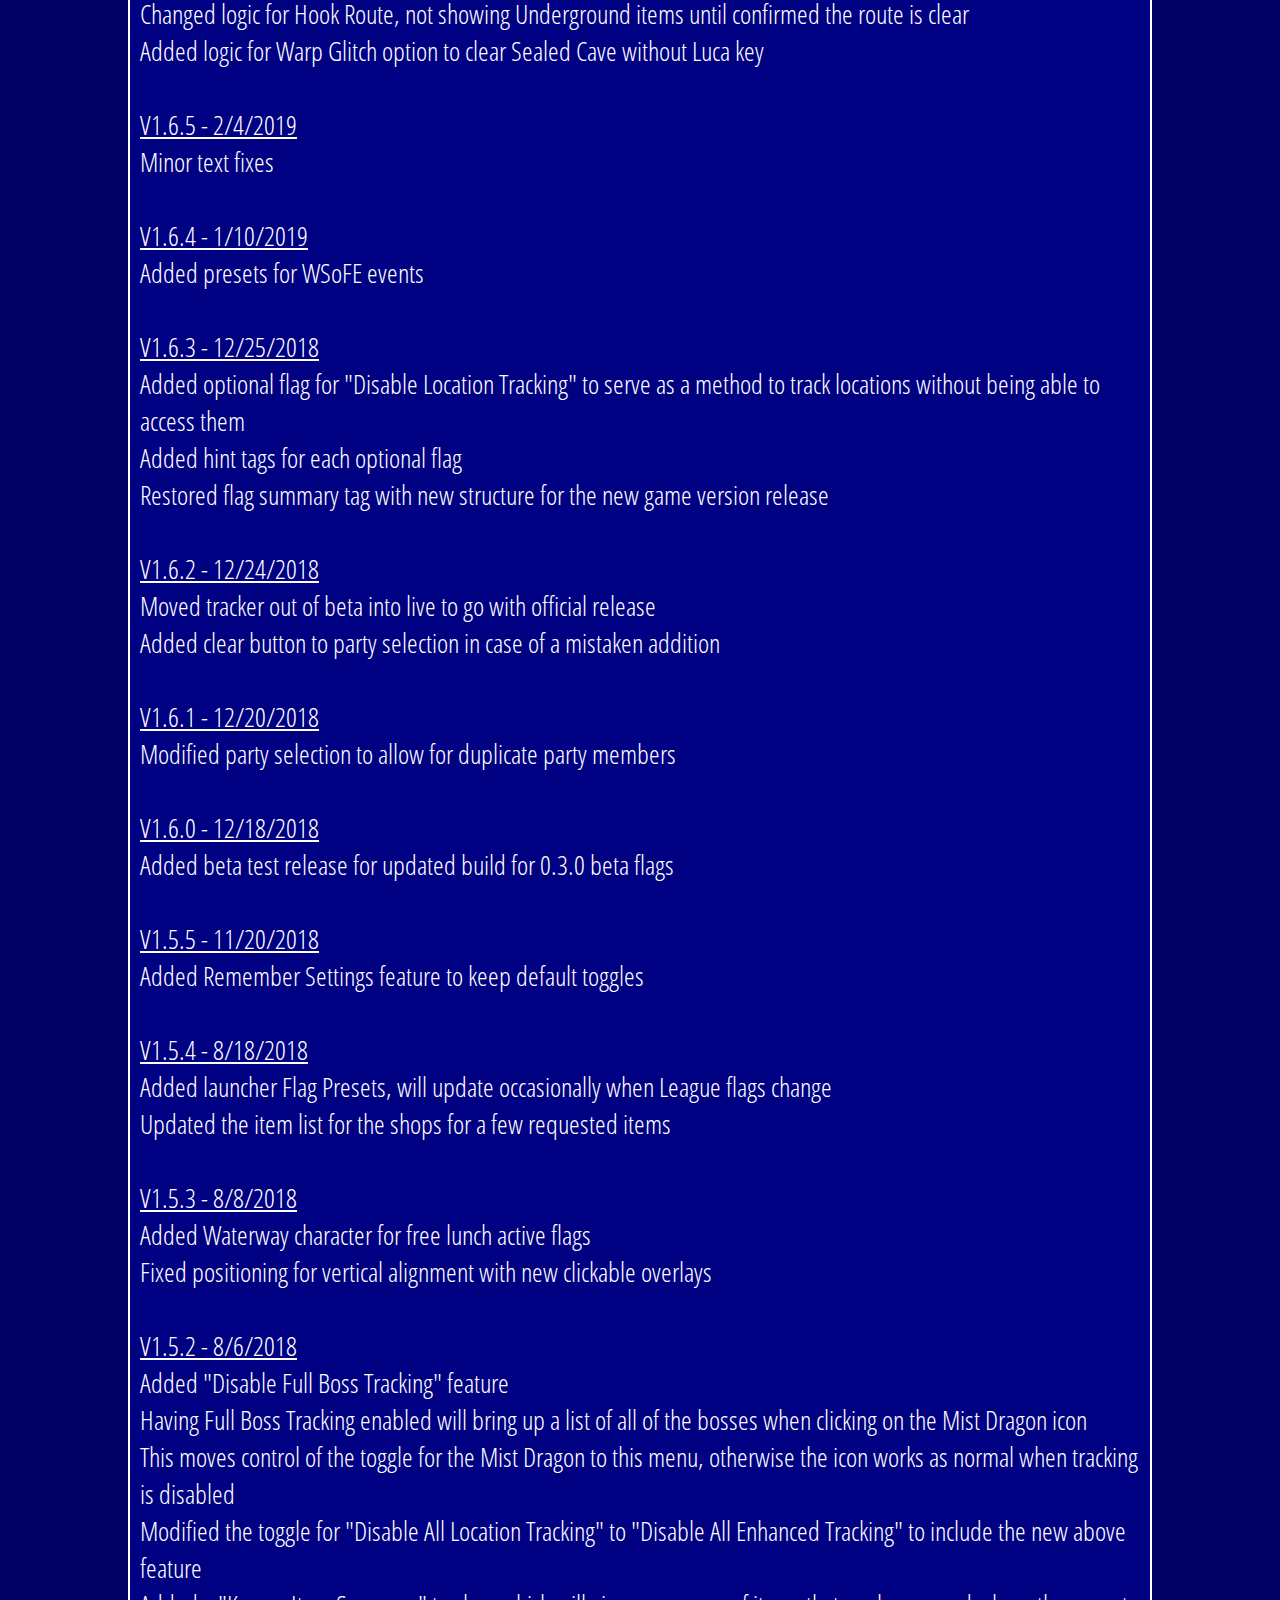
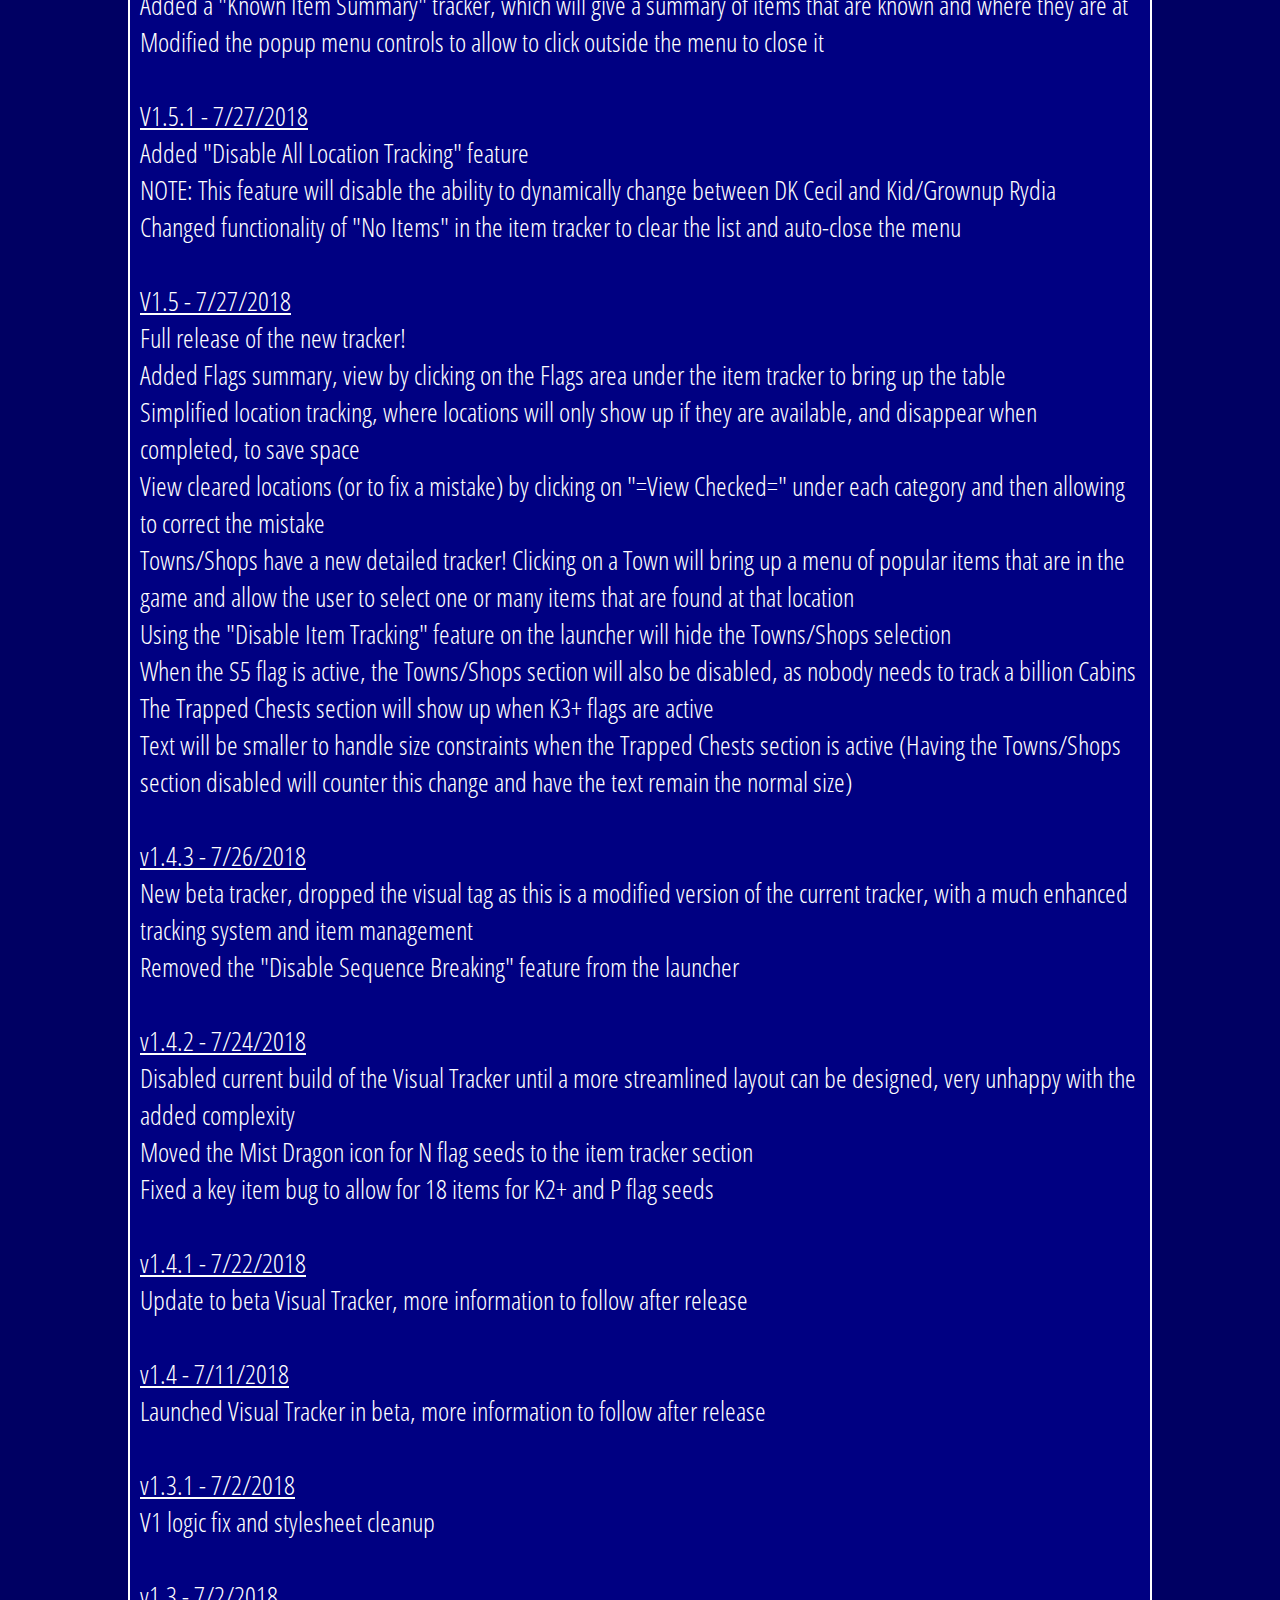
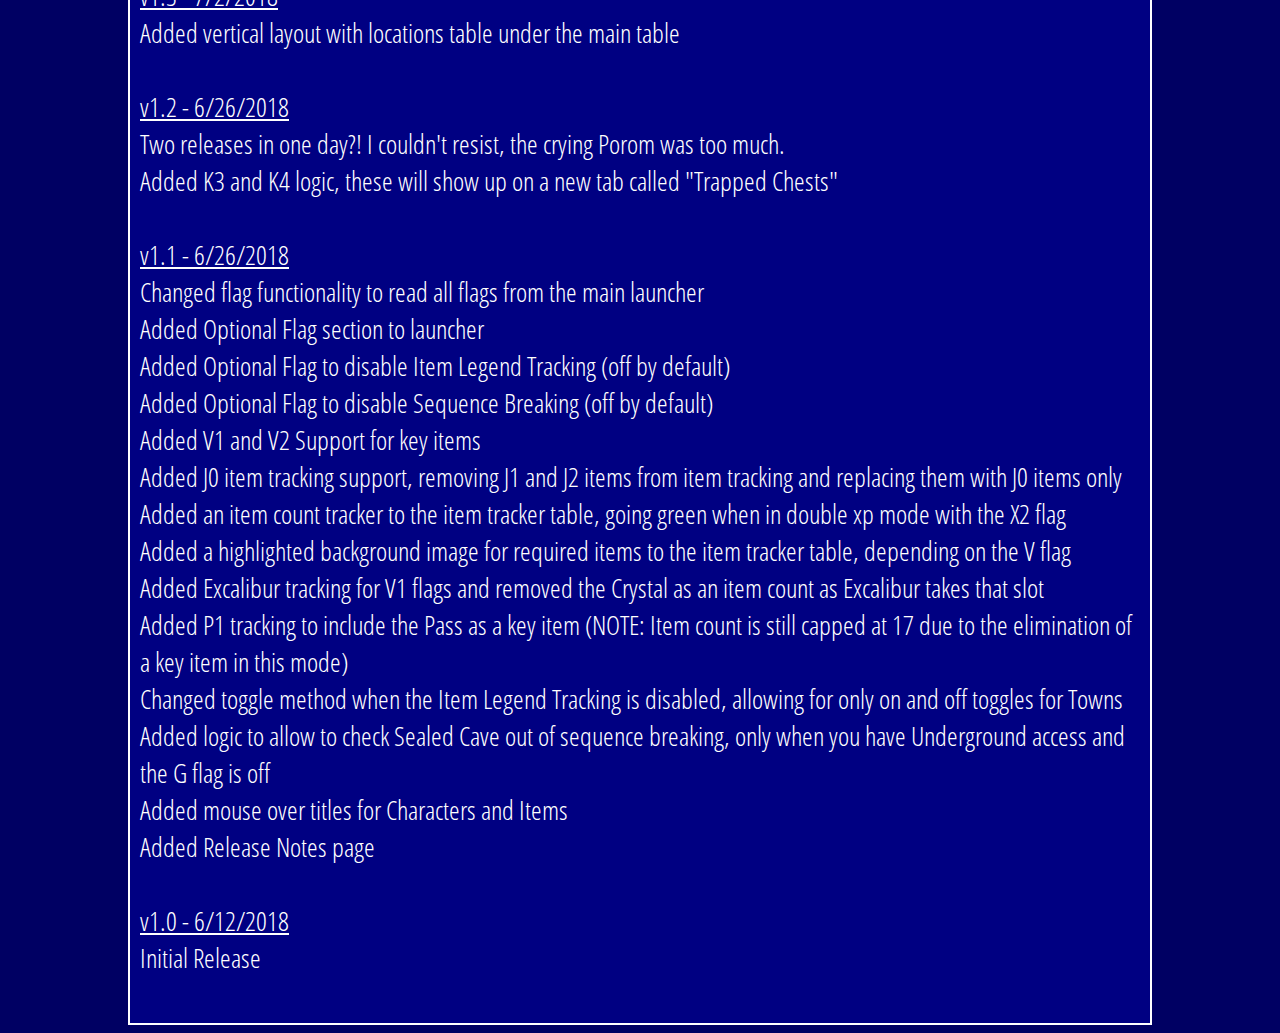
<file: legacy/release.html>
<html>
	<body bgcolor="#000063">
		<head>
			<title>FFIV Free Enterprise Tracker - Release Notes</title>
			<link rel="stylesheet" href="./styles/stylesheet.css?v=180">
			<link rel="icon" type="image/png" href="images/favicon.png">
			<style>
				body { font-size: 27px; }
				img {
					border: red;
					border-style: solid;
					margin: 25px;
				}
			</style>
		</head>
		<button type="button" onclick="window.location.href = 'index.html';" style="width: 200px; text-align: center;"><== Return to Main</button><br><br>
		<div style="width: 1000px; margin: auto; background-color: rgb(0, 0, 130); border: white; border-style: solid; border-width: 2px; padding: 10px;">
			<center><span>Final Fantasy IV: Free Enterprise Tracker Release Notes</span></center>
			<br><br>
			<u>V1.8.0 - 8/8/2019</u><br>
			Updated item tracking management, more accurately matching the flags selected, and allowing for more options for the user to pick<br>
			Updated text for Sheila's locations, as she has all the goods<br>
			<br>
			<u>V1.7.4 - 7/15/2019</u><br>
			Removed placeholders for Armory, Bestiary, and Character data sheets<br>
			 - To explain this removal, since those placeholders were put up, two of the three features were recently added into easily accessible data, or even included within the game rom itself, thus making their use obsolete. Only the bestiary is not easily available. For this data, b0ardface posted it publicly and you can access it <a href="https://docs.google.com/spreadsheets/d/1hJZsbzStQfMCQUFzjW9pbdLhJ99wLu1QY-5cmp7Peqg/edit#gid=721989275" target="_blank">here</a>.<br>
			Modified more of the item tracker menus to fit the current flagsets (A complete overhaul of this system to follow in the next update)<br>
			<br>
			<u>V1.7.3 - 6/16/2019</u><br>
			Added flagsets to match current 0.3.8 build<br>
			Corrected Pass logic to not show on item screen when it is not purchasable from a shop<br>
			Fixed logic to not include hook route when location tracking is disabled<br>
			Various typos fixed<br>
			<br>			
			<u>V1.7.2 - 3/17/2019</u><br>
			Added character tracking hide flag for those that only want the item and location tracker<br>
			JS fix referencing invalid object<br>
			Added delay to new mouse hover text so it doesn't fire immediately upon hover<br>
			<br>			
			<u>V1.7.1 - 2/27/2019</u><br>
			Minor text changes and typos<br>
			Modified required item reminders to simplify when parent key items or duplicate goals are reached [Pass always gets priority over Darkness Crystal]<br>
			Added location color coding for trapped chests<br>
			<br>			
			<u>V1.7.0 - 2/26/2019</u><br>
			First major visual overhaul!<br>
			Updated cleaned up launcher page<br>
			Replace default font with much easier to read cleaner font<br>
			Added placeholders for Armory, Bestiary, and Character data sheets, to follow soon(tm)<br>
			Update important icon reminders<br>
			Updated color scheme for key item locations to match where they are located<br>
			Reordered key item locations to make more efficient in grouping<br>
			Changed logic for Hook Route, not showing Underground items until confirmed the route is clear<br>
			Added logic for Warp Glitch option to clear Sealed Cave without Luca key<br>
			<br>
			<u>V1.6.5 - 2/4/2019</u><br>
			Minor text fixes<br>
			<br>
			<u>V1.6.4 - 1/10/2019</u><br>
			Added presets for WSoFE events<br>
			<br>
			<u>V1.6.3 - 12/25/2018</u><br>
			Added optional flag for "Disable Location Tracking" to serve as a method to track locations without being able to access them<br>
			Added hint tags for each optional flag<br>
			Restored flag summary tag with new structure for the new game version release<br>
			<br>
			<u>V1.6.2 - 12/24/2018</u><br>
			Moved tracker out of beta into live to go with official release<br>
			Added clear button to party selection in case of a mistaken addition<br>
			<br>
			<u>V1.6.1 - 12/20/2018</u><br>
			Modified party selection to allow for duplicate party members<br>
			<br>
			<u>V1.6.0 - 12/18/2018</u><br>
			Added beta test release for updated build for 0.3.0 beta flags<br>
			<br>
			<u>V1.5.5 - 11/20/2018</u><br>
			Added Remember Settings feature to keep default toggles<br>
			<br>
			<u>V1.5.4 - 8/18/2018</u><br>
			Added launcher Flag Presets, will update occasionally when League flags change<br>
			Updated the item list for the shops for a few requested items<br>
			<br>
			<u>V1.5.3 - 8/8/2018</u><br>
			Added Waterway character for free lunch active flags<br>
			Fixed positioning for vertical alignment with new clickable overlays<br>
			<br>
			<u>V1.5.2 - 8/6/2018</u><br>
			Added "Disable Full Boss Tracking" feature<br>
			Having Full Boss Tracking enabled will bring up a list of all of the bosses when clicking on the Mist Dragon icon<br>
			This moves control of the toggle for the Mist Dragon to this menu, otherwise the icon works as normal when tracking is disabled<br>
			Modified the toggle for "Disable All Location Tracking" to "Disable All Enhanced Tracking" to include the new above feature<br>
			Added a "Known Item Summary" tracker, which will give a summary of items that are known and where they are at<br>
			Modified the popup menu controls to allow to click outside the menu to close it<br>
			<br>
			<u>V1.5.1 - 7/27/2018</u><br>
			Added "Disable All Location Tracking" feature<br>
			NOTE: This feature will disable the ability to dynamically change between DK Cecil and Kid/Grownup Rydia<br>
			Changed functionality of "No Items" in the item tracker to clear the list and auto-close the menu<br>
			<br>
			<u>V1.5 - 7/27/2018</u><br>
			Full release of the new tracker!<br>
			Added Flags summary, view by clicking on the Flags area under the item tracker to bring up the table<br>
			Simplified location tracking, where locations will only show up if they are available, and disappear when completed, to save space<br>
			View cleared locations (or to fix a mistake) by clicking on "=View Checked=" under each category and then allowing to correct the mistake<br>
			Towns/Shops have a new detailed tracker! Clicking on a Town will bring up a menu of popular items that are in the game and allow the user to select one or many items that are found at that location<br>
			Using the "Disable Item Tracking" feature on the launcher will hide the Towns/Shops selection<br>
			When the S5 flag is active, the Towns/Shops section will also be disabled, as nobody needs to track a billion Cabins<br>
			The Trapped Chests section will show up when K3+ flags are active<br>
			Text will be smaller to handle size constraints when the Trapped Chests section is active (Having the Towns/Shops section disabled will counter this change and have the text remain the normal size)<br>
			<br>
			<u>v1.4.3 - 7/26/2018</u><br>
			New beta tracker, dropped the visual tag as this is a modified version of the current tracker, with a much enhanced tracking system and item management<br>
			Removed the "Disable Sequence Breaking" feature from the launcher<br>
			<br>
			<u>v1.4.2 - 7/24/2018</u><br>
			Disabled current build of the Visual Tracker until a more streamlined layout can be designed, very unhappy with the added complexity<br>
			Moved the Mist Dragon icon for N flag seeds to the item tracker section<br>
			Fixed a key item bug to allow for 18 items for K2+ and P flag seeds<br>
			<br>
			<u>v1.4.1 - 7/22/2018</u><br>
			Update to beta Visual Tracker, more information to follow after release<br>
			<br>
			<u>v1.4 - 7/11/2018</u><br>
			Launched Visual Tracker in beta, more information to follow after release<br>
			<br>
			<u>v1.3.1 - 7/2/2018</u><br>
			V1 logic fix and stylesheet cleanup<br>
			<br>
			<u>v1.3 - 7/2/2018</u><br>
			Added vertical layout with locations table under the main table<br>
			<br>
			<u>v1.2 - 6/26/2018</u><br>
			Two releases in one day?!  I couldn't resist, the crying Porom was too much.<br>
			Added K3 and K4 logic, these will show up on a new tab called "Trapped Chests"<br>
			<br>
			<u>v1.1 - 6/26/2018</u><br>
			Changed flag functionality to read all flags from the main launcher<br>
			Added Optional Flag section to launcher<br>
			Added Optional Flag to disable Item Legend Tracking (off by default)<br>
			Added Optional Flag to disable Sequence Breaking (off by default)<br>
			Added V1 and V2 Support for key items<br>
			Added J0 item tracking support, removing J1 and J2 items from item tracking and replacing them with J0 items only<br>
			Added an item count tracker to the item tracker table, going green when in double xp mode with the X2 flag<br>
			Added a highlighted background image for required items to the item tracker table, depending on the V flag<br>
			Added Excalibur tracking for V1 flags and removed the Crystal as an item count as Excalibur takes that slot<br>
			Added P1 tracking to include the Pass as a key item (NOTE: Item count is still capped at 17 due to the elimination of a key item in this mode)<br>
			Changed toggle method when the Item Legend Tracking is disabled, allowing for only on and off toggles for Towns<br>
			Added logic to allow to check Sealed Cave out of sequence breaking, only when you have Underground access and the G flag is off<br>
			Added mouse over titles for Characters and Items<br>
			Added Release Notes page<br>
			<br>
			<u>v1.0 - 6/12/2018</u><br>
			Initial Release<br><br>
		</div>
	</body>
</html>
</file>
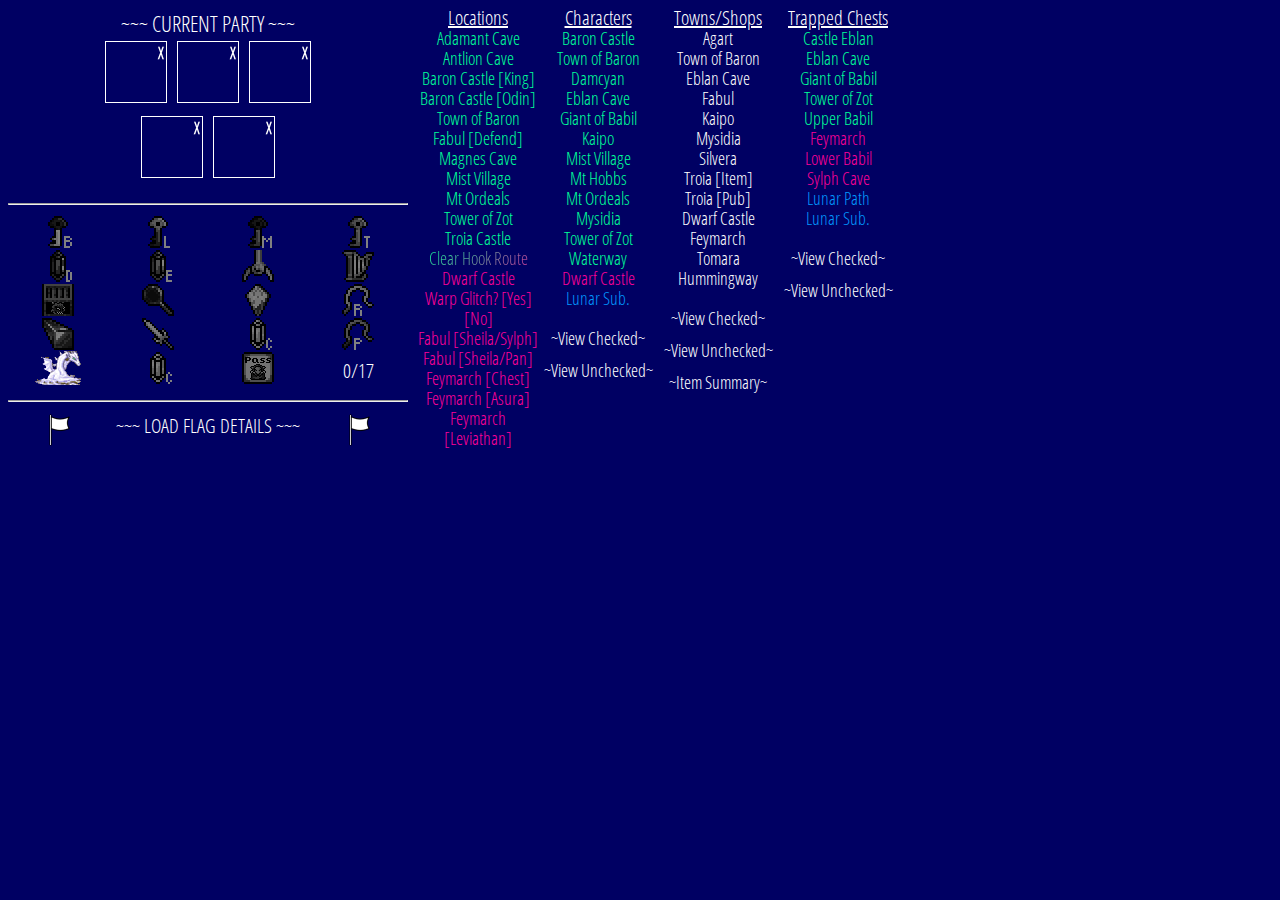
<file: legacy/tracker.html>
<html>
	<body bgcolor="#000063">
		<head>
			<title>FFIV Free Enterprise Tracker - Created by BigDunka</title>
			<link rel="stylesheet" href="./styles/stylesheet.css?v=180">
			<script src="./scripts/track.js?v=180"></script>
			<script type="text/javascript" src="./scripts/jquery-3.3.1.js"></script>
			<script type="text/javascript" src="./scripts/jquery.powertip.js"></script>
			<link rel="stylesheet" type="text/css" href="./styles/jquery.powertip.css" />
			<script type="text/javascript">
				$(document).ready(function(){
					SetModes();
					ApplyChecks();
				});
			</script>
			<script async src="https://www.googletagmanager.com/gtag/js?id=UA-121466364-1"></script>
			<script>
				$(function() {
					$('.south').powerTip({ placement: 's', intentPollInterval: 350 });
					$('.north').powerTip({ placement: 'n', intentPollInterval: 350 });
				});
				window.dataLayer = window.dataLayer || [];
				function gtag(){dataLayer.push(arguments);}
				gtag('js', new Date());

				gtag('config', 'UA-121466364-1');
			</script>
		</head>
		
		<div id="wrapperdiv" style="width: 920px;">
			<div id="leftdiv" style="width: 400px; float: left;">
				<div id="partydiv" class="characterdiv">
					<div style="font-size: 22px; text-align: center; height: 28px;">~~~ CURRENT PARTY ~~~</div>
					<div style="width: 220px; margin-left: 92px; height: 75px;">
						<div id="party0" class="partyPortrait" onclick="SwapParty(0)"><span class="partyClear" onclick="PartyClear(0);">X</span></div>
						<div id="party1" class="partyPortrait" onclick="SwapParty(1)"><span class="partyClear" onclick="PartyClear(1);">X</span></div>
						<div id="party2" class="partyPortrait" onclick="SwapParty(2)"><span class="partyClear" onclick="PartyClear(2);">X</span></div>
					</div>
					<div style="width: 200px; margin-left: 128px;">
						<div id="party3" class="partyPortrait" onclick="SwapParty(3)"><span class="partyClear" onclick="PartyClear(3);">X</span></div>
						<div id="party4" class="partyPortrait" onclick="SwapParty(4)"><span class="partyClear" onclick="PartyClear(4);">X</span></div>
					</div>
				</div>
				<div id="characterdiv" class="characterdiv" style="display: none;">
					<div class="charactercolumn">
						<div id="character0" class="characterPortrait south" onclick="SwapCharacter(0)" style="background-image: url('images/character0_a.png')" title="Cecil">
							<img id="character0_x" class="characterPortrait" src="images/character_x.png" onclick="SwapCharacter(99)" style="visibility: hidden; cursor: auto;" />
						</div>
						<div id="character4" class="characterPortrait south" onclick="SwapCharacter(4)" style="background-image: url('images/character4_a.png')" title="Edward">
							<img id="character4_x" class="characterPortrait" src="images/character_x.png" onclick="SwapCharacter(99)" style="visibility: hidden; cursor: auto;" />
						</div>
						<div id="character8" class="characterPortrait south" onclick="SwapCharacter(8)" style="background-image: url('images/character8_a.png')" title="Porom">
							<img id="character8_x" class="characterPortrait" src="images/character_x.png" onclick="SwapCharacter(99)" style="visibility: hidden; cursor: auto;" />
						</div>
					</div>
					<div class="charactercolumn">
						<div id="character1" class="characterPortrait south" onclick="SwapCharacter(1)" style="background-image: url('images/character1_a.png')" title="Kain">
							<img id="character1_x" class="characterPortrait" src="images/character_x.png" onclick="SwapCharacter(99)" style="visibility: hidden; cursor: auto;" />
						</div>
						<div id="character5" class="characterPortrait south" onclick="SwapCharacter(5)" style="background-image: url('images/character5_a.png')" title="Rosa">
							<img id="character5_x" class="characterPortrait" src="images/character_x.png" onclick="SwapCharacter(99)" style="visibility: hidden; cursor: auto;" />
						</div>
						<div id="character9" class="characterPortrait south" onclick="SwapCharacter(9)" style="background-image: url('images/character9_a.png')" title="Cid">
							<img id="character9_x" class="characterPortrait" src="images/character_x.png" onclick="SwapCharacter(99)" style="visibility: hidden; cursor: auto;" />
						</div>
					</div>
					<div class="charactercolumn">
						<div id="character2" class="characterPortrait south" onclick="SwapCharacter(2)" style="background-image: url('images/character2_a.png')" title="Rydia">
							<img id="character2_x" class="characterPortrait" src="images/character_x.png" onclick="SwapCharacter(99)" style="visibility: hidden; cursor: auto;" />
						</div>
						<div id="character6" class="characterPortrait south" onclick="SwapCharacter(6)" style="background-image: url('images/character6_a.png')" title="Yang">
							<img id="character6_x" class="characterPortrait" src="images/character_x.png" onclick="SwapCharacter(99)" style="visibility: hidden; cursor: auto;" />
						</div>
						<div id="character10" class="characterPortrait south" onclick="SwapCharacter(10)" style="background-image: url('images/character10_a.png')" title="Edge">
							<img id="character10_x" class="characterPortrait" src="images/character_x.png" onclick="SwapCharacter(99)" style="visibility: hidden; cursor: auto;" />
						</div>
					</div>
					<div class="charactercolumn">
						<div id="character3" class="characterPortrait south" onclick="SwapCharacter(3)" style="background-image: url('images/character3_a.png')" title="Tellah">
							<img id="character3_x" class="characterPortrait" src="images/character_x.png" onclick="SwapCharacter(99)" style="visibility: hidden; cursor: auto;" />
						</div>
						<div id="character7" class="characterPortrait south" onclick="SwapCharacter(7)" style="background-image: url('images/character7_a.png')" title="Palom">
							<img id="character7_x" class="characterPortrait" src="images/character_x.png" onclick="SwapCharacter(99)" style="visibility: hidden; cursor: auto;" />
						</div>
						<div id="character11" class="characterPortrait south" onclick="SwapCharacter(11)" style="background-image: url('images/character11_a.png')" title="FuSoYa">
							<img id="character11_x" class="characterPortrait" src="images/character_x.png" onclick="SwapCharacter(99)" style="visibility: hidden; cursor: auto;" />
						</div>
					</div>
				</div>
				<hr id="partyhr">
				<div id="itemdiv" class="itemdiv">
					<div class="charactercolumn">
						<div id="item0" class="itemImage south" onclick="SwapItem(0)" style="background-image: url('images/item0.png')" title="Baron Key"></div>
						<div id="item4td">
							<div id="item4" class="itemImage south" onclick="SwapItem(4)" style="background-image: url('images/item4.png')" title="Darkness Crystal"></div>
						</div>
						<div id="item8" class="itemImage south" onclick="SwapItem(8)" style="background-image: url('images/item8.png')" title="Package"></div>
						<div id="item12td">
							<div id="item12" class="itemImage south" onclick="SwapItem(12)" style="background-image: url('images/item12.png')" title="Adamant"></div>
						</div>
						<div id="misttoggle" class="itemImage south" onclick="ToggleMist()" style="background-image: url('images/mistdragon_2.png')" title=""></div>
					</div>
					<div class="charactercolumn">
						<div id="item1" class="itemImage south" onclick="SwapItem(1)" style="background-image: url('images/item1.png')" title="Luca Key"></div>
						<div id="item5" class="itemImage south" onclick="SwapItem(5)" style="background-image: url('images/item5.png')" title="Earth Crystal"></div>
						<div id="item9" class="itemImage south" onclick="SwapItem(9)" style="background-image: url('images/item9.png')" title="Pan"></div>
						<div id="item13td">
							<div id="item13" class="itemImage south" onclick="SwapItem(13)" style="background-image: url('images/item13.png')" title="Legend Sword"></div>
						</div>
						<div id="item16td">
							<div id="item16" class="itemImage south" onclick="SwapItem(16)" style="background-image: url('images/item16.png')" title="Crystal"></div>
						</div>
					</div>
					<div class="charactercolumn">
						<div id="item2" class="itemImage south" onclick="SwapItem(2)" style="background-image: url('images/item2.png')" title="Magma Key"></div>
						<div id="item6" class="itemImage south" onclick="SwapItem(6)" style="background-image: url('images/item6.png')" title="Hook"></div>
						<div id="item10" class="itemImage south" onclick="SwapItem(10)" style="background-image: url('images/item10.png')" title="Sandruby"></div>
						<div id="item14" class="itemImage south" onclick="SwapItem(14)" style="background-image: url('images/item16.png')" title="Spoon"></div>
						<div id="item17td">
							<div id="item17" class="itemImage south" onclick="SwapItem(17)" style="background-image: url('images/item17.png')" title="Pass"></div>
						</div>
					</div>
					<div class="charactercolumn">
						<div id="item3" class="itemImage south" onclick="SwapItem(3)" style="background-image: url('images/item3.png')" title="Tower Key"></div>
						<div id="item7" class="itemImage south" onclick="SwapItem(7)" style="background-image: url('images/item7.png')" title="Twinharp"></div>
						<div id="item11" class="itemImage south" onclick="SwapItem(11)" style="background-image: url('images/item11.png')" title="Rat Tail"></div>
						<div id="item15" class="itemImage south" onclick="SwapItem(15)" style="background-image: url('images/item15.png')" title="Pink Tail"></div>
						<div id="itemtracker" style="font-size: 20px; cursor: auto; padding-top: 6px; text-align: center;">0/17</div>
					</div>
				</div>
				<div id="datadiv" >
					<hr>
					<div onclick="LoadFlags()">
						<div class="itemImage" style="background-image: url('images/flagicon.png'); float: left; width: 100px;"></div>
						<div class="itemImage" style="float: left; width: 200px;"><center>~~~ LOAD FLAG DETAILS ~~~</center></div>
						<div class="itemImage" style="background-image: url('images/flagicon.png'); float: left; width: 100px;"></div>
					</div>
				</div>
			</div>
			<div class="trackingTableText" id="trackingtable">
				<div id="keyitemsdiv" style="float: left; height: 440px; width: 120px; overflow-x: auto; padding-left: 10px;">
					<div><u class="trackingTableHeader">Locations</u><br></div>
					<div id="keyitemlocation0" onclick="SwapKeyItemLocation(0);" class="clickablediv trackingTableOverworld">Adamant Cave<br></div>
					<div id="keyitemlocation1" onclick="SwapKeyItemLocation(1);" class="clickablediv trackingTableOverworld">Antlion Cave<br></div>
					<div id="keyitemlocation2" onclick="SwapKeyItemLocation(2);" class="clickablediv trackingTableOverworld">Baron Castle [King]<br></div>
					<div id="keyitemlocation3" onclick="SwapKeyItemLocation(3);" class="clickablediv trackingTableOverworld">Baron Castle [Odin]<br></div>
					<div id="keyitemlocation4" onclick="SwapKeyItemLocation(4);" class="clickablediv trackingTableOverworld">Town of Baron<br></div>
					<div id="keyitemlocation5" onclick="SwapKeyItemLocation(5);" class="clickablediv trackingTableOverworld">Fabul [Defend]<br></div>
					<div id="keyitemlocation8" onclick="SwapKeyItemLocation(8);" class="clickablediv trackingTableOverworld">Magnes Cave<br></div>
					<div id="keyitemlocation9" onclick="SwapKeyItemLocation(9);" class="clickablediv trackingTableOverworld">Mist Village<br></div>
					<div id="keyitemlocation10" onclick="SwapKeyItemLocation(10);" class="clickablediv trackingTableOverworld">Mt Ordeals<br></div>
					<div id="keyitemlocation11" onclick="SwapKeyItemLocation(11);" class="clickablediv trackingTableOverworld">Tower of Zot<br></div>
					<div id="keyitemlocation12" onclick="SwapKeyItemLocation(12);" class="clickablediv trackingTableOverworld">Troia Castle<br></div>
					<div id="keyitemlocation27" onclick="SwapKeyItemLocation(27);" class="clickablediv trackingTableOverUnder">Clear Hook Route<br></div>
					<div id="keyitemlocation13" onclick="SwapKeyItemLocation(13);" class="clickablediv trackingTableUnderworld">Dwarf Castle<br></div>
					<div id="keyitemlocation28" onclick="WarpGlitch();" class="clickablediv trackingTableUnderworld">Warp Glitch? [Yes] <span onclick="ClearWarpGlitch(); return false;">[No]</span><br></div>
					<div id="keyitemlocation6" onclick="SwapKeyItemLocation(6);" class="clickablediv trackingTableUnderworld">Fabul [Sheila/Sylph]<br></div>
					<div id="keyitemlocation7" onclick="SwapKeyItemLocation(7);" class="clickablediv trackingTableUnderworld">Fabul [Sheila/Pan]<br></div>
					<div id="keyitemlocation14" onclick="SwapKeyItemLocation(14);" class="clickablediv trackingTableUnderworld">Feymarch [Chest]<br></div>
					<div id="keyitemlocation15" onclick="SwapKeyItemLocation(15);" class="clickablediv trackingTableUnderworld">Feymarch [Asura]<br></div>
					<div id="keyitemlocation16" onclick="SwapKeyItemLocation(16);" class="clickablediv trackingTableUnderworld">Feymarch [Leviathan]<br></div>
					<div id="keyitemlocation17" onclick="SwapKeyItemLocation(17);" class="clickablediv trackingTableUnderworld">Lower Babil [Boss]<br></div>
					<div id="keyitemlocation18" onclick="SwapKeyItemLocation(18);" class="clickablediv trackingTableUnderworld">Lower Babil [Cannon]<br></div>
					<div id="keyitemlocation19" onclick="SwapKeyItemLocation(19);" class="clickablediv trackingTableUnderworld">Sealed Cave<br></div>
					<div id="keyitemlocation20" onclick="SwapKeyItemLocation(20);" class="clickablediv trackingTableUnderworld">Sylph Cave<br></div>
					<div id="keyitemlocation21" onclick="SwapKeyItemLocation(21);" class="clickablediv trackingTableMoon">Bahamut<br></div>
					<div id="keyitemlocation22" onclick="SwapKeyItemLocation(22);" class="clickablediv trackingTableMoon">Lunar [Crystal]<br></div>
					<div id="keyitemlocation23" onclick="SwapKeyItemLocation(23);" class="clickablediv trackingTableMoon">Lunar [Masamune]<br></div>
					<div id="keyitemlocation24" onclick="SwapKeyItemLocation(24);" class="clickablediv trackingTableMoon">Lunar [Murasame]<br></div>
					<div id="keyitemlocation25" onclick="SwapKeyItemLocation(25);" class="clickablediv trackingTableMoon">Lunar [Ribbon]<br></div>
					<div id="keyitemlocation26" onclick="SwapKeyItemLocation(26);" class="clickablediv trackingTableMoon">Lunar [White]<br></div>
					<div id="keyitemlocationviewchecked" onclick="ViewCheckedKeyItems();" class="clickablediv" style="height: 32px;"><br>~View Checked~<br></div>
					<div id="keyitemlocationviewunchecked" onclick="ViewUncheckedKeyItems();" class="clickablediv" style="height: 32px;"><br>~View Unchecked~<br></div>
				</div>
				<div id="charactersdiv" style="float: left; height: 400px; width: 120px;">
					<div><u class="trackingTableHeader">Characters</u><br></div>
					<div id="characterlocation0" onclick="SwapCharacterLocation(0);" class="clickablediv trackingTableOverworld">Baron Castle<br></div>
					<div id="characterlocation1" onclick="SwapCharacterLocation(1);" class="clickablediv trackingTableOverworld">Town of Baron<br></div>
					<div id="characterlocation2" onclick="SwapCharacterLocation(2);" class="clickablediv trackingTableOverworld">Damcyan<br></div>
					<div id="characterlocation3" onclick="SwapCharacterLocation(3);" class="clickablediv trackingTableOverworld">Eblan Cave<br></div>
					<div id="characterlocation4" onclick="SwapCharacterLocation(4);" class="clickablediv trackingTableOverworld">Giant of Babil<br></div>
					<div id="characterlocation5" onclick="SwapCharacterLocation(5);" class="clickablediv trackingTableOverworld">Kaipo<br></div>
					<div id="characterlocation6" onclick="SwapCharacterLocation(6);" class="clickablediv trackingTableOverworld">Mist Village<br></div>
					<div id="characterlocation7" onclick="SwapCharacterLocation(7);" class="clickablediv trackingTableOverworld">Mt Hobbs<br></div>
					<div id="characterlocation8" onclick="SwapCharacterLocation(8);" class="clickablediv trackingTableOverworld">Mt Ordeals<br></div>
					<div id="characterlocation9" onclick="SwapCharacterLocation(9);" class="clickablediv trackingTableOverworld">Mysidia<br></div>
					<div id="characterlocation10" onclick="SwapCharacterLocation(10);" class="clickablediv trackingTableOverworld">Tower of Zot<br></div>
					<div id="characterlocation11" onclick="SwapCharacterLocation(11);" class="clickablediv trackingTableOverworld">Waterway<br></div>
					<div id="characterlocation12" onclick="SwapCharacterLocation(12);" class="clickablediv trackingTableUnderworld">Dwarf Castle<br></div>
					<div id="characterlocation13" onclick="SwapCharacterLocation(13);" class="clickablediv trackingTableMoon">Lunar Sub.<br></div>
					<div id="characterlocationviewchecked" onclick="ViewCheckedCharacters();" class="clickablediv" style="height: 32px;"><br>~View Checked~<br></div>
					<div id="characterlocationviewunchecked" onclick="ViewUncheckedCharacters();" class="clickablediv" style="height: 32px;"><br>~View Unchecked~<br></div>
				</div>
				<div id="townsdiv" style="float: left; height: 400px; width: 120px;">
					<div><u class="trackingTableHeader">Towns/Shops</u><br></div>
					<div id="townlocation0" onclick="LoadItems(0);" class="clickablediv">Agart<br></div>
					<div id="townlocation1" onclick="LoadItems(1);" class="clickablediv">Town of Baron<br></div>
					<div id="townlocation2" onclick="LoadItems(2);" class="clickablediv">Eblan Cave<br></div>
					<div id="townlocation3" onclick="LoadItems(3);" class="clickablediv">Fabul<br></div>
					<div id="townlocation4" onclick="LoadItems(4);" class="clickablediv">Kaipo<br></div>
					<div id="townlocation5" onclick="LoadItems(5);" class="clickablediv">Mysidia<br></div>
					<div id="townlocation6" onclick="LoadItems(6);" class="clickablediv">Silvera<br></div>
					<div id="townlocation7" onclick="LoadItems(7);" class="clickablediv">Troia [Item]<br></div>
					<div id="townlocation8" onclick="LoadItems(8);" class="clickablediv">Troia [Pub]<br></div>
					<div id="townlocation9" onclick="LoadItems(9);" class="clickablediv">Dwarf Castle<br></div>
					<div id="townlocation10" onclick="LoadItems(10);" class="clickablediv">Feymarch<br></div>
					<div id="townlocation11" onclick="LoadItems(11);" class="clickablediv">Tomara<br></div>
					<div id="townlocation12" onclick="LoadItems(12);" class="clickablediv">Hummingway<br></div>
					<div id="townlocationviewchecked" onclick="ViewCheckedTowns();" class="clickablediv" style="height: 32px;"><br>~View Checked~<br></div>
					<div id="townlocationviewunchecked" onclick="ViewUncheckedTowns();" class="clickablediv" style="height: 32px;"><br>~View Unchecked~<br></div>
					<div id="trappedlocationviewtown" onclick="ViewTown();" class="clickablediv" style="height: 32px;"><br>~Item Summary~<br></div>
				</div>
				<div id="trappedchestsdiv" style="float: left; height: 400px; width: 120px;">
					<div><u class="trackingTableHeader">Trapped Chests</u><br></div>
					<div id="trappedlocation0" onclick="SwapTrappedLocation(0);" class="clickablediv trackingTableOverworld">Castle Eblan<br></div>
					<div id="trappedlocation1" onclick="SwapTrappedLocation(1);" class="clickablediv trackingTableOverworld">Eblan Cave<br></div>
					<div id="trappedlocation2" onclick="SwapTrappedLocation(2);" class="clickablediv trackingTableOverworld">Giant of Babil<br></div>
					<div id="trappedlocation3" onclick="SwapTrappedLocation(3);" class="clickablediv trackingTableOverworld">Tower of Zot<br></div>
					<div id="trappedlocation4" onclick="SwapTrappedLocation(4);" class="clickablediv trackingTableOverworld">Upper Babil<br></div>
					<div id="trappedlocation5" onclick="SwapTrappedLocation(5);" class="clickablediv trackingTableUnderworld">Feymarch<br></div>
					<div id="trappedlocation6" onclick="SwapTrappedLocation(6);" class="clickablediv trackingTableUnderworld">Lower Babil<br></div>
					<div id="trappedlocation7" onclick="SwapTrappedLocation(7);" class="clickablediv trackingTableUnderworld">Sylph Cave<br></div>
					<div id="trappedlocation8" onclick="SwapTrappedLocation(8);" class="clickablediv trackingTableMoon">Lunar Path<br></div>
					<div id="trappedlocation9" onclick="SwapTrappedLocation(9);" class="clickablediv trackingTableMoon">Lunar Sub.<br></div>
					<div id="trappedlocationviewchecked" onclick="ViewCheckedTrapped();" class="clickablediv" style="height: 32px;"><br>~View Checked~<br></div>
					<div id="trappedlocationviewunchecked" onclick="ViewUncheckedTrapped();" class="clickablediv" style="height: 32px;"><br>~View Unchecked~<br></div>
				</div>
			</div>
		</div>

		<div class="modal fade" id="itemModal" aria-hidden="true" onclick="CloseItems();" style="width: 100%; height: 100%; background-color: rgba(51, 51, 51, 0.6); z-index: 2; position: absolute; top: 0px; left: 0px;">
			<div id="itemModalInner" onclick="IgnoreMenuClose();" style="position: absolute; top: 20px; z-index: 2; left: 450px; background: url(./images/itemmenu.png); width: 404px; height: 386px; font-size: 18px; padding: 10px;">
				<table width="400px">
					<tr>
						<td colspan="2">
							<span onclick="CloseItems();" class="clickablediv" style="float: left;" >[X] Close</span>
						</td>
						<td colspan="2">
							<span style="float: right;" onclick="CheckItemSpan(0);" class="clickablediv" id="itemspan0">No Items - [Will clear list and close]</span><br>
						</td>
					</tr>
					<tr>
						<td colspan="4">
							<hr>
						</td>
					</tr>
					<tr>
						<td colspan="4">
							<u>Restore Items</u>
						</td>
					</tr>
					<tr>
						<td>
							<span onclick="CheckItemSpan(1);" class="clickablediv" id="itemspan1">Life</span>
						</td>
						<td>
							Cure <span onclick="CheckItemSpan(2);" class="clickablediv" id="itemspan2">1</span> / <span onclick="CheckItemSpan(3);" class="clickablediv" id="itemspan3">2</span> / <span onclick="CheckItemSpan(4);" class="clickablediv" id="itemspan4">3</span>
						</td>
						<td>
							Ether <span onclick="CheckItemSpan(5);" class="clickablediv" id="itemspan5">1</span> / <span onclick="CheckItemSpan(6);" class="clickablediv" id="itemspan6">2</span>
						</td>
						<td>
							<span onclick="CheckItemSpan(7);" class="clickablediv" id="itemspan7">Tent</span> / <span onclick="CheckItemSpan(8);" class="clickablediv" id="itemspan8">Cabin</span>
						</td>
					</tr>
					<tr>
						<td colspan="4">
							<hr>
						</td>
					</tr>
					<tr id="offensive1">
						<td colspan="4">
							<u>Offensive Items</u>
						</td>
					</tr>
					<tr id="offensive2">
						<td colspan="2">
							<span onclick="CheckItemSpan(9);" class="clickablediv" id="itemspan9">Bomb</span> / <span onclick="CheckItemSpan(10);" class="clickablediv" id="itemspan10">Notus</span> / <span onclick="CheckItemSpan(11);" class="clickablediv" id="itemspan11">ThorRage</span>
						</td>
						<td>
							<span onclick="CheckItemSpan(12);" class="clickablediv" id="itemspan12">Vampire</span>
						</td>
						<td>
							<span onclick="CheckItemSpan(13);" class="clickablediv" id="itemspan13">Kamikaze</span>
						</td>
					</tr>
					<tr id="offensive3">
						<td colspan="2">
							<span onclick="CheckItemSpan(14);" class="clickablediv" id="itemspan14">BigBomb</span> / <span onclick="CheckItemSpan(15);" class="clickablediv" id="itemspan15">Boreas</span> / <span onclick="CheckItemSpan(16);" class="clickablediv" id="itemspan16">ZeusRage</span>
						</td>
						<td colspan="2">
							<span onclick="CheckItemSpan(17);" class="clickablediv" id="itemspan17">FireBomb</span> / <span onclick="CheckItemSpan(18);" class="clickablediv" id="itemspan18">Blizzard</span> / <span onclick="CheckItemSpan(19);" class="clickablediv" id="itemspan19">Lit-Bolt</span>
						</td>
					</tr>
					<tr id="offensive4">
						<td>
							<span onclick="CheckItemSpan(20);" class="clickablediv" id="itemspan20">GaiaDrum</span>
						</td>
						<td>
							<span onclick="CheckItemSpan(21);" class="clickablediv" id="itemspan21">Stardust</span>
						</td>
						<td>
							<span onclick="CheckItemSpan(22);" class="clickablediv" id="itemspan22">Grimoire</span>
						</td>
						<td>
						</td>
					</tr>
					<tr id="offensive5">
						<td colspan="4">
							<hr>
						</td>
					</tr>
					<tr id="utility1">
						<td colspan="4">
							<u>Utility Items</u>
						</td>
					</tr>
					<tr id="utility2">
						<td>
							HrGlass <span onclick="CheckItemSpan(23);" class="clickablediv" id="itemspan23">1</span> / <span onclick="CheckItemSpan(24);" class="clickablediv" id="itemspan24">2</span> / <span onclick="CheckItemSpan(25);" class="clickablediv" id="itemspan25">3</span>
						</td>
						<td>
							<span onclick="CheckItemSpan(26);" class="clickablediv" id="itemspan26">StarVeil</span> / <span onclick="CheckItemSpan(27);" class="clickablediv" id="itemspan27">MoonVeil</span>
						</td>
						<td>
							<span onclick="CheckItemSpan(28);" class="clickablediv" id="itemspan28">Exit</span>
						</td>
						<td>
							<span onclick="CheckItemSpan(29);" class="clickablediv" id="itemspan29">Illusion</span>
						</td>
					</tr>
					<tr id="utility3">
						<td>
							<span onclick="CheckItemSpan(30);" class="clickablediv" id="itemspan30">Coffin</span>
						</td>
						<td id="sirentd">
							<span onclick="CheckItemSpan(31);" class="clickablediv" id="itemspan31">Siren</span>
						</td>
						<td>
							<span onclick="CheckItemSpan(32);" class="clickablediv" id="itemspan32">Bacchus</span>
						</td>
						<td>
							<span onclick="CheckItemSpan(33);" class="clickablediv" id="itemspan33">SilkWeb</span>
						</td>
					</tr>
					<tr id="utility4">
						<td colspan="4">
							<hr>
						</td>
					</tr>
					<tr>
						<td colspan="4">
							<u>Misc Items</u>
						</td>
					</tr>
					<tr>
						<td id="passtd" style="display: none;">
							<span onclick="CheckItemSpan(34);" class="clickablediv" id="itemspan34">Pass</span>
						</td>
						<td id="othertd">
							<span onclick="CheckItemSpan(35);" class="clickablediv" id="itemspan35">Other</span>
						</td>
						<td id="notes1td">
							Notes: 
						</td>
						<td id="notes2td">
							<input id="townnotes" type="textbox" style="width: 100px" />
						</td>
					</tr>
				</table>
			</div>
		</div>
		
		<div class="modal fade" id="flagsModal" aria-hidden="true" onclick="CloseFlags();" style="width: 100%; height: 100%; background-color: rgba(51, 51, 51, 0.6); z-index: 2; position: absolute; top: 0px; left: 0px; overflow-y: scroll;">
			<div id="flagsModalInner" onclick="IgnoreMenuClose();" style="position: absolute; top: 20px; z-index: 2; left: 450px; background: url(./images/itemmenu.png); width: 404px; height: 386px; font-size: 18px; padding: 10px; overflow: scroll;">
				<div id="flagsselectdiv">
					<span onclick="CloseFlags();" class="clickablediv">[X] Close</span><br><br>
					<span>Click Category to Expand for Details</span><br><br>
					<span onclick="ExpandFlags(0);" class="clickablediv">Variants</span><br>
					<span onclick="ExpandFlags(1);" class="clickablediv">Japanese Content</span><br>
					<span onclick="ExpandFlags(2);" class="clickablediv">Key Items/Pass</span><br>
					<span onclick="ExpandFlags(3);" class="clickablediv">Characters</span><br>
					<span onclick="ExpandFlags(4);" class="clickablediv">Treasures</span><br>
					<span onclick="ExpandFlags(5);" class="clickablediv">Shops</span><br>
					<span onclick="ExpandFlags(6);" class="clickablediv">Bosses</span><br>
					<span onclick="ExpandFlags(7);" class="clickablediv">Challenges</span><br>
					<span onclick="ExpandFlags(8);" class="clickablediv">Battles</span><br>
					<span onclick="ExpandFlags(9);" class="clickablediv">Tweaks</span><br>
					<span onclick="ExpandFlags(10);" class="clickablediv">Wacky</span><br>
				</div>
				<div id="flagdetail0" style="display: none">
					<span onclick="CloseFlagDetail();" class="clickablediv">[X] Close</span><br><br>
					<span><u>Variants</u></span><br><br>
					<span id="variant0" style="display: block"><b>No Variant</b> - Kill Zeromous</span>
					<span id="variant1" style="display: none"><b>V1 - Forge the Crystal</b> - When given the Legend Sword and the Adamant, Kokkol the Smith forges the Crystal instead of the Excalibur. (Conversely, the Excalibur is found in the key item pool instead of the Crystal.)</span>
					<span id="variant2" style="display: none"><b>V2 - Giant%</b> - You win the game when you complete the Giant of Bab-il.</span>
				</div>
				<div id="flagdetail1" style="display: none">
					<span onclick="CloseFlagDetail();" class="clickablediv">[X] Close</span><br><br>
					<span><u>Japanese Content</u></span><br><br>
					<span id="japanese0" style="display: block"><b>No Japanese Content</b></span>
					<span id="japaneseI" style="display: none"><b>Ji</b> - Include J Version Items</span>
					<span id="japaneseS" style="display: none"><b>Js</b> - Include J Version Spells</span>
					<span id="japaneseA" style="display: none"><b>Ja</b> - Include J Version Abilities</span>
				</div>
				<div id="flagdetail2" style="display: none">
					<span onclick="CloseFlagDetail();" class="clickablediv">[X] Close</span><br><br>
					<span><u>Key Items/Pass</u></span><br><br>
					<span id="keyitempass0" style="display: block"><b>No Randomization</b> - Key items are in their normal location.</span>
					<span id="keyitempassR" style="display: none"><b>K - Randomized Key Items</b> - The locations of key items are shuffled amongst each other.</span>
					<span id="keyitempassQ" style="display: none"><b>Kq - Mix with summon quest rewards</b> - Key items may be awarded by the Sylphs, the king and queen of the Feymarch, Odin's throne, and Cave Bahamut.</span>
					<span id="keyitempassM" style="display: none"><b>Km - Mix with moon boss rewards</b> - Key items may be awarded by the bosses of the Lunar Subterrane.</span>
					<span id="keyitempassT" style="display: none"><b>Kt - Mix with trapped chests</b> - Key items may be found in trapped monster chests.</span>
					<span id="keyitempassSa" style="display: none"><b>K! - No safety checks</b> - Normally, you are guaranteed a path to the underworld that does not require first going to the moon. This flag removes that check.</span>
					<span id="keyitempassS" style="display: none"><b>Ps - Include Pass in a shop</b></span>
					<span id="keyitempassK" style="display: none"><b>Pk - Include Pass as a key item</b></span>
					<span id="keyitempassTC" style="display: none"><b>Pt - Include Pass in treasure chests</b> - Passes are placed in three random treasure chests (not on the moon).</span>
				</div>
				<div id="flagdetail3" style="display: none">
					<span onclick="CloseFlagDetail();" class="clickablediv">[X] Close</span><br><br>
					<span><u>Characters</u></span><br><br>
					<span id="characters0" style="display: block"><b>No Randomization</b> - Characters are in their normal location.</span>
					<span id="charactersC" style="display: none"><b>C - Randomize characters</b> - Characters join your party in the same places as the original game, but the character you meet there is randomized.</span>
					<span id="charactersN" style="display: none"><b>Cn - Characters not guaranteed</b> - Normally, the randomizer will try to include every eligible character in the game at least once. This flag removes that logic, meaning some eligible characters may not appear.</span>
					<span id="charactersX" style="display: none"><b>Cx - Restrict access to Edge and Fusoya</b></span>
					<span id="characters5" style="display: none"><b>C5 - Limit pool to 5 unique characters</b> - Note that if Cn is enabled, you may end up with less than five.</span>
					<span id="charactersE" style="display: none"><b>Excluded Characters</b> - <span id="charactersExcluded"></span></span>
					<span id="charactersS" style="display: none"><b>Starting Character</b> - <span id="characterStart"></span></span>
					<span id="charactersD" style="display: none"><b>-nodupes - Disallow duplicate characters</b> - If a duplicate character tries to join your party, instead nothing happens.</span>
					<span id="charactersR" style="display: none"><b>-rescue - Dismissed characters are retrievable</b> - Dismissed characters can be retrieved in the Mysidia crystal room and atop the Tower of Wishes.</span>
					<span id="charactersH" style="display: none"><b>-hobs - Randomize Hobs spell</b> - Instead of Fire1, Rydia will learn a random summon spell at Mt. Hobs (other than Leviatan or Bahamut).</span>
				</div>
				<div id="flagdetail4" style="display: none">
					<span onclick="CloseFlagDetail();" class="clickablediv">[X] Close</span><br><br>
					<span><u>Treasures</u></span><br><br>
					<span id="treasure0" style="display: block"><b>No Randomization</b> - Treasures are in their normal location.</span>
					<span id="treasure1" style="display: none"><b>T1 - Shuffle</b> Treasure contents are the same as in original FF4, but their positions are shuffled.</span>
					<span id="treasure2" style="display: none"><b>T2 - Randomize (balanced)</b></span>
					<span id="treasure3" style="display: none"><b>T3 - Randomize (unbalanced)</b></span>
					<span id="treasure4" style="display: none"><b>T4 - Randomize (wild)</b></span>
					<span id="treasureX" style="display: none"><b>Tx - Empty</b> - All treasure chests are empty.</span>
					<span id="treasureG" style="display: none"><b>Tg - Replace "bad" chests with GP</b></span>
					<span id="treasureR" style="display: none"><b>Tr - Relocate trapped chests</b> - Trapped chests are relocated to another treasure chest/pot within the same dungeon.</span>
				</div>
				<div id="flagdetail5" style="display: none">
					<span onclick="CloseFlagDetail();" class="clickablediv">[X] Close</span><br><br>
					<span><u>Shops</u></span><br><br>
					<span id="shop0" style="display: block"><b>No Randomization</b> - Shops sell their normal items.</span>
					<span id="shop1" style="display: none"><b>S1 - Shuffle</b>The same items are available for sale in shops as in original FF4, but their locations are shuffled.</span>
					<span id="shop2" style="display: none"><b>S2 - Randomize (balanced)</b></span>
					<span id="shop3" style="display: none"><b>S3 - Randomize (unbalanced)</b></span>
					<span id="shop4" style="display: none"><b>S4 - Randomize (wild)</b></span>
					<span id="shopC" style="display: none"><b>Sc - Shops sell only Cabins</b></span>
					<span id="shopX" style="display: none"><b>Sx - Shops sell nothing</b></span>
					<span id="shopSa" style="display: none"><b>S! - No safety checks</b> - Normally, the randomizer guarantees Life potions (and StarVeils, under Ji) are readily available, and that Cure2/3 potions are available in seeds without white mages. This flag removes those checks.</span>
					<span id="shopSf" style="display: none"><b>Sf - Shop items are free</b></span>
					<span id="shopSq" style="display: none"><b>Sq - Items sell for 1/4 price</b></span>
					<span id="shopA" style="display: none"><b>-noapples - No Apples/Soma Drops in shops</b></span>
					<span id="shopS" style="display: none"><b>-nosirens - No Sirens in shops</b></span>
				</div>
				<div id="flagdetail6" style="display: none">
					<span onclick="CloseFlagDetail();" class="clickablediv">[X] Close</span><br><br>
					<span><u>Bosses</u></span><br><br>
					<span id="bosses0" style="display: block"><b>No Randomization</b> - All bosses are in their normal location.</span>
					<span id="bossesB" style="display: none"><b>B - Randomize bosses</b> - The positions of bosses are shuffled. Boss stats are roughly scaled to match the battle it's replacing. </span>
					<span id="bossesX" style="display: none"><b>B! - No safety checks</b> - Normally, you are guaranteed a path to the underworld that does not require defeating the most difficult bosses. This flag removes that check.</span>
					<span id="bossesWyvern" style="display: block"><b>Normal Wyvern</b> - Opens with MegaNuke</span>
					<span id="bossesWhy" style="display: none"><b>-whyburn - Disable</b></span>
					<span id="bossesWhich" style="display: none"><b>-whichburn - Replace with random attack</b> - Usually, what you get is better than a MegaNuke. Usually.</span>
				</div>
				<div id="flagdetail7" style="display: none">
					<span onclick="CloseFlagDetail();" class="clickablediv">[X] Close</span><br><br>
					<span><u>Challenges</u></span><br><br>
					<span id="challengesF" style="display: none"><b>F - Fusoya Challenge</b> - Fusoya begins with only a random selection of low-level spells, and 500 HP. Each boss defeated will grant Fusoya three new spells and 100 more HP, to a maximum of 1400 total bonus HP.</span>
					<span id="challenges0" style="display: block"><b>Free Lunches</b> - Certain Characters and Key Items can be found at starting locations without killing any bosses.</span>
					<span id="challengesC" style="display: none"><b>Nc - No Free Characters</b> - Characters will not join your party in the Watery Pass, Damcyan, Mysidia, or Mt. Ordeals.</span>
					<span id="challengesK" style="display: none"><b>Nk - No Free Key Item</b> - Edward in Toroia will not give you a key item. Instead, a key item may be earned from Rydia's mom in Mist, who will appear after you have found and defeated the Mist Dragon.</span>
					<span id="challengesB" style="display: none"><b>Nb - No Free Bosses</b> - All boss battle enemies have the "boss bit" set. The alternate win conditions are removed from the D.Knight, Karate, K/Q.Eblan, and WaterHag fights.</span>
				</div>
				<div id="flagdetail8" style="display: none">
					<span onclick="CloseFlagDetail();" class="clickablediv">[X] Close</span><br><br>
					<span><u>Battles</u></span><br><br>
					<span id="battles0" style="display: block"><b>Random Encounter Rate Normal</b></span>
					<span id="battlesT" style="display: none"><b>Et - Random Encounter Rate Toggleable</b> - Encounters can be enabled/disabled from the in-game Custom menu.</span>
					<span id="battlesR" style="display: none"><b>Er - Random Encounter Rate 50% reduction</b></span>
					<span id="battlesX" style="display: none"><b>Ex - No Random Encounters</b></span>
					<span id="battlesF" style="display: none"><b>Ef - Apply to forced encounters</b> - Applies the setting above to the TrapDoor fights in the Sealed Cave and the forced Behemoth fights in Cave Bahamut.</span>
					<span id="battlesD" style="display: none"><b>Ed - Keep dangerous encounters</b> - Back attacks and "Surprised!" encounters will still occur, even when encounters are disabled via Et or Ex.</span>
					<span id="battlesC" style="display: none"><b>Ec - Can't run from battles</b></span>
					<span id="experience0" style="display: block"><b>Experience Normal</b></span>
					<span id="experienceS" style="display: none"><b>Xs - Experience Sharing</b> - Earned experience points are not divided among your party members; each character receives the full amount (but must be alive at the time to receive them).</span>
					<span id="experienceK" style="display: none"><b>Xk - 10 Key Item EXP bonus</b> - After collecting 10 key items, earned EXP is doubled.</span>
					<span id="experienceB" style="display: none"><b>Xb - Low-level EXP bonus</b> - In a full party, characters at comparatively low levels receive more EXP.</span>
					<span id="experienceX" style="display: none"><b>Xx - No EXP for random encounters</b> - Bosses and trapped chest fights still award EXP.</span>
				</div>
				<div id="flagdetail9" style="display: none">
					<span onclick="CloseFlagDetail();" class="clickablediv">[X] Close</span><br><br>
					<span><u>Tweaks</u></span><br><br>
					<span id="tweaksD" style="display: none"><b>Gd - Allow item duplication</b></span>
					<span id="tweaksM" style="display: none"><b>Gm - Allow MP underflow</b></span>
					<span id="tweaksW" style="display: none"><b>Gw - Allow Dwarf Castle warp</b></span>
					<span id="tweaksL" style="display: none"><b>Gl - Allow Life glitch</b></span>
					<span id="tweaks64" style="display: none"><b>G64 - Allow 64-floor glitch</b></span>
					<span id="tweaksAA" style="display: none"><b>-aa - Agility agnostic</b> - Agility always scales based on party order, regardless if Cecil is present.</span>
					<span id="tweaksAd" style="display: none"><b>-noadamants - No Adamant Armors</b> - Adamant Armors are not available. Trading the Pink Tail in the Adamant Grotto instead grants a strong item.</span>
				</div>
				<div id="flagdetail10" style="display: none">
					<span onclick="CloseFlagDetail();" class="clickablediv">[X] Close</span><br><br>
					<span><u>Wacky</u></span><br><br>
					<span id="wackyS" style="display: none"><b>-spoon - Edward can equip Spoon</b></span>
					<span id="wackyF" style="display: none"><b>-fab - Alternate character palettes</b></span>
					<span id="wackyH" style="display: none"><b>-huh - Randomize Package sprite</b></span>
					<span id="wackyV" style="display: none"><b>-vintage</b> - Vintage Battlefield</span>
					<span id="wackyZ" style="display: none"><b>-z - Randomize Zeromus sprite</b> - Randomizes Zeromus's battle sprite. (His behavior and stats are unchanged.)</span>
				</div>
			</div>
		</div>	
		
		<div class="modal fade" id="bossModal" aria-hidden="true" onclick="CloseBoss();" style="width: 100%; height: 100%; background-color: rgba(51, 51, 51, 0.6); z-index: 2; position: absolute; top: 0px; left: 0px;">
			<div id="bossModalInner" onclick="IgnoreMenuClose();" style="position: absolute; top: 20px; z-index: 3; left: 0px; background: url(./images/itemmenu.png); width: 404px; height: 386px; font-size: 18px; padding: 10px;">
				<span onclick="CloseBoss();" class="clickablediv">[X] Close</span><br><br>
				<span id="bossmodal0" onclick="SwapBoss(0);" class="bossmodalspan clickablediv" >Mist Dragon</span>
				<span id="bossmodal1" onclick="SwapBoss(1);" class="bossmodalspan clickablediv" >Baron Soldiers</span>
				<span id="bossmodal2" onclick="SwapBoss(2);" class="bossmodalspan clickablediv" >Octomamm</span><br>
				<span id="bossmodal3" onclick="SwapBoss(3);" class="bossmodalspan clickablediv" >Antlion</span>
				<span id="bossmodal4" onclick="SwapBoss(4);" class="bossmodalspan clickablediv" >Waterhag</span>
				<span id="bossmodal5" onclick="SwapBoss(5);" class="bossmodalspan clickablediv" >Mom Bomb</span><br>
				<span id="bossmodal6" onclick="SwapBoss(6);" class="bossmodalspan clickablediv" >Fabul Gauntlet</span>
				<span id="bossmodal7" onclick="SwapBoss(7);" class="bossmodalspan clickablediv" >Milon</span>
				<span id="bossmodal8" onclick="SwapBoss(8);" class="bossmodalspan clickablediv" >MilonZ</span><br>
				<span id="bossmodal9" onclick="SwapBoss(9);" class="bossmodalspan clickablediv" >Dark Knight Cecil</span>
				<span id="bossmodal10" onclick="SwapBoss(10);" class="bossmodalspan clickablediv" >Baron Guards</span>
				<span id="bossmodal11" onclick="SwapBoss(11);" class="bossmodalspan clickablediv" >Yang</span><br>
				<span id="bossmodal12" onclick="SwapBoss(12);" class="bossmodalspan clickablediv" >Baigan</span>
				<span id="bossmodal13" onclick="SwapBoss(13);" class="bossmodalspan clickablediv" >Kainazzo</span>
				<span id="bossmodal14" onclick="SwapBoss(14);" class="bossmodalspan clickablediv" >Dark Elf</span><br>
				<span id="bossmodal15" onclick="SwapBoss(15);" class="bossmodalspan clickablediv" >Magus Sisters</span>
				<span id="bossmodal16" onclick="SwapBoss(16);" class="bossmodalspan clickablediv" >Valvalis</span>
				<span id="bossmodal17" onclick="SwapBoss(17);" class="bossmodalspan clickablediv" >Calcabrina</span><br>
				<span id="bossmodal18" onclick="SwapBoss(18);" class="bossmodalspan clickablediv" >Golbez</span>
				<span id="bossmodal19" onclick="SwapBoss(19);" class="bossmodalspan clickablediv" >Dr Lugae</span>
				<span id="bossmodal20" onclick="SwapBoss(20);" class="bossmodalspan clickablediv" >Dark Imps</span><br>
				<span id="bossmodal21" onclick="SwapBoss(21);" class="bossmodalspan clickablediv" >K & Q Eblan</span>
				<span id="bossmodal22" onclick="SwapBoss(22);" class="bossmodalspan clickablediv" >Rubicant</span>
				<span id="bossmodal23" onclick="SwapBoss(23);" class="bossmodalspan clickablediv" >Evil Wall</span><br>
				<span id="bossmodal24" onclick="SwapBoss(24);" class="bossmodalspan clickablediv" >Elementals</span>
				<span id="bossmodal25" onclick="SwapBoss(25);" class="bossmodalspan clickablediv" >CPU</span>
				<span id="bossmodal26" onclick="SwapBoss(26);" class="bossmodalspan clickablediv" >Odin</span><br>
				<span id="bossmodal27" onclick="SwapBoss(27);" class="bossmodalspan clickablediv" >Asura</span>
				<span id="bossmodal28" onclick="SwapBoss(28);" class="bossmodalspan clickablediv" >Leviathan</span>
				<span id="bossmodal29" onclick="SwapBoss(29);" class="bossmodalspan clickablediv" >Bahamut</span><br>
				<span id="bossmodal30" onclick="SwapBoss(30);" class="bossmodalspan clickablediv" >Pale Dim</span>
				<span id="bossmodal31" onclick="SwapBoss(31);" class="bossmodalspan clickablediv" >Lunar Dragons</span>
				<span id="bossmodal32" onclick="SwapBoss(32);" class="bossmodalspan clickablediv" >Plague</span><br>
				<span id="bossmodal33" onclick="SwapBoss(33);" class="bossmodalspan clickablediv" >Ogopogo</span>
				<span id="bossmodal34" onclick="SwapBoss(34);" class="bossmodalspan clickablediv" >Wyvern</span>
			</div>
		</div>	

		<div class="modal fade" id="townModal" aria-hidden="true" onclick="CloseTown();" style="width: 100%; height: 100%; background-color: rgba(51, 51, 51, 0.6); z-index: 2; position: absolute; top: 0px; left: 0px;">
			<div id="townModalInner" onclick="IgnoreMenuClose();" style="position: absolute; top: 20px; z-index: 2; left: 450px; background: url(./images/itemmenu.png); width: 404px; height: 386px; font-size: 18px; padding: 10px; overflow-x: hidden; overflow-y: auto;">
				<span onclick="CloseTown();" class="clickablediv">[X] Close</span><br>
				<span id="townlist1">Agart: </span><span id="townlistlocation1" style="color: #0F0;"></span><br>
				<span id="townlist2">Town of Baron: </span><span id="townlistlocation2" style="color: #0F0;"></span><br>
				<span id="townlist3">Eblan Cave: </span><span id="townlistlocation3" style="color: #0F0;"></span><br>
				<span id="townlist4">Fabul: </span><span id="townlistlocation4" style="color: #0F0;"></span><br>
				<span id="townlist5">Kaipo: </span><span id="townlistlocation5" style="color: #0F0;"></span><br>
				<span id="townlist6">Mysidia: </span><span id="townlistlocation6" style="color: #0F0;"></span><br>
				<span id="townlist7">Silvera: </span><span id="townlistlocation7" style="color: #0F0;"></span><br>
				<span id="townlist8">Troia [Item]: </span><span id="townlistlocation8" style="color: #0F0;"></span><br>
				<span id="townlist9">Troia [Pub]: </span><span id="townlistlocation9" style="color: #0F0;"></span><br>
				<span id="townlist10">Dwarf Castle: </span><span id="townlistlocation10" style="color: #0F0;"></span><br>
				<span id="townlist11">Feymarch: </span><span id="townlistlocation11" style="color: #0F0;"></span><br>
				<span id="townlist12">Tomara: </span><span id="townlistlocation12" style="color: #0F0;"></span><br>
				<span id="townlist13">Hummingway: </span><span id="townlistlocation13" style="color: #0F0;"></span><br>
			</div>
		</div>				
	</body>
</html>
</file>
<file: styles/stylesheet.css>
@font-face {
  font-family: 'O';
  src: url(sansation_light.woff);
}
@font-face {
	font-family:"AgencyFB";
	src:url("../fonts/AgencyFB.ttf") format("truetype");
	font-weight:normal;font-style:normal;
}	

body {
	font-family: 'AgencyFB', sans-serif;
	font-size: 16px;
	color: #FFF;
	text-transform: uppercase;
	-webkit-touch-callout: none;
	-webkit-user-select: none;
	-khtml-user-select: none;
	-moz-user-select: none;
	-ms-user-select: none;
	user-select: none;
}
a {
	text-decoration: underline;
}
a:link {
	color: #FF0000;
}
a:visited {
	color: #00FF00;
}
a:hover {
	color: #00FFFF;
}
table {
	border-collapse: collapse;
}
table tr {
	text-align: center;
}
td {
	cursor: pointer;
}
img {
	cursor: pointer;
}
hr {
	clear: both;
}
::-webkit-scrollbar {
    width: 2px;
}
 
/* Track */
::-webkit-scrollbar-track {
    -webkit-box-shadow: inset 0 0 6px rgba(0,0,0,0.3); 
    -webkit-border-radius: 10px;
    border-radius: 10px;
}
 
/* Handle */
::-webkit-scrollbar-thumb {
    -webkit-border-radius: 10px;
    border-radius: 10px;
    background: rgba(255,0,0,0.8); 
    -webkit-box-shadow: inset 0 0 6px rgba(0,0,0,0.5); 
}
::-webkit-scrollbar-thumb:window-inactive {
	background: rgba(255,0,0,0.4); 
}

/* The switch - the box around the slider */
.switch {
  position: relative;
  display: inline-block;
  width: 52px;
  height: 24px;
}

/* Hide default HTML checkbox */
.switch input {display:none;}

/* The slider */
.slider {
  position: absolute;
  cursor: pointer;
  top: 0;
  left: 0;
  right: 0;
  bottom: 0;
  background-color: #ccc;
  -webkit-transition: .4s;
  transition: .4s;
}

.slider:before {
  position: absolute;
  content: "";
  height: 18px;
  width: 18px;
  left: 4px;
  bottom: 3px;
  background-color: white;
  -webkit-transition: .4s;
  transition: .4s;
}

input:checked + .slider {
  background-color: #2196F3;
}

input:focus + .slider {
  box-shadow: 0 0 1px #2196F3;
}

input:checked + .slider:before {
  -webkit-transform: translateX(26px);
  -ms-transform: translateX(26px);
  transform: translateX(26px);
}

/* Rounded sliders */
.slider.round {
  border-radius: 30px;
}

.slider.round:before {
  border-radius: 50%;
}

.checktables {
    height: 392px;
    float: left;
    font-size: 27px;
}

.characterPortrait {
	width: 60px;
	height: 60px;
	margin: auto;
	background-size: cover;
	cursor: pointer;
}

.clickablediv {
	cursor: pointer;
}

.bossmodalspan {
	width: 130px;
    float: left;
}

.characterchoosediv {
	float: left;
	width: 360px;
	padding-bottom: 15px;
	height: 180px;
    position: absolute;
    top: 100px;
    background-color: #000063;
	z-index: 10;
}

.characterdiv {
	float: left;
	width: 360px;
	height: 80px;
	position: absolute;
}

.itemdiv {
	float: left;
	width: 360px;
	position: absolute;
    top: 100px;
}

.objectivediv {
	float: left;
	width: 360px;
	position: absolute;
    top: 300px;
}

.charactercolumn {
	float: left;
	width: 90px;
}

.itemcolumn {
	float: left;
	width: 90px;
}

.itemImage {
    height: 32px;
    margin: auto;
    background-position: center center;
    background-repeat: no-repeat;
	cursor: pointer;
	padding-bottom: 2px;
}

.flagsImage {
    height: 32px;
    margin: auto;
    background-position: center center;
    background-repeat: no-repeat;
	cursor: pointer;
	padding-bottom: 2px;
	width: 100px;
	float: left;
}

.partyPortrait {
	width: 60px;
	height: 60px;
	margin: 5px 5px 0px 5px;
	background-size: cover;
	border-style: solid;
    border-width: 1px;
	float: left;
	border-radius: 15px;
}

.partyPortrait.hero {
	border-color: orangered;
}

.partyClear {
text-align: right;
    width: 16px;
    position: relative;
    cursor: pointer;
    font-weight: bold;
    font-size: 16px;
    left: 50px;
    background-color: rgba(255, 255, 255, 0.3);
    border-radius: 16px;
    display: inline-block;
    color: black;
    top: -8px;
    height: 16px;
    font-size: 12px;
}

.partyClearInner {
	margin-right: 5px;
    color: black;
    font-size: 15px;	
}

.trackingTableText {
    font-size: 18px;
    text-align: center;
    line-height: 20px;
	position: absolute;
    left: 430px;
}

.trackingTableOverworld {
	color: #00FF99;
}

.trackingTableOverUnder {
	background: linear-gradient(140deg, #00FF99, #FF0099 120%);
  -webkit-background-clip: text;
  -webkit-text-fill-color: transparent;
}

.trackingTableUnderworld {
	color: #FF0099;
}

.trackingTableMoon {
	color: #0099FF;
}

.trackingTableHeader {
	font-size: 20px;
}

.categoryHeader {
    font-size: 13px;
    font-style: italic;
    text-decoration: underline;
	height: 20px;
	text-align: center;
}

.heroHeader {
    position: absolute;
    top: 5px;
    left: 24px;
	color: orangered;
}
</file>
<file: beta/styles/stylesheet.css>
@font-face {
	font-family:"ffivds";
	src:url("../fonts/FFIVNDS.woff") format("woff"),url("./fonts/FFIVNDS.ttf") format("truetype");
	font-weight:normal;font-style:normal;
}			
body {
	font-family: 'ffivds', 'VT323', monospace;
	font-size: 20px;
	color: #FFF;
	-webkit-touch-callout: none;
	-webkit-user-select: none;
	-khtml-user-select: none;
	-moz-user-select: none;
	-ms-user-select: none;
	user-select: none;	
}
a {
	text-decoration: underline;
}
a:link {
	color: #FF0000;
}
a:visited {
	color: #00FF00;
}
a:hover {
	color: #00FFFF;
}
table {
	border-collapse: collapse;
}
table tr {
	text-align: center;
}
td {
	cursor: pointer;
}
img {
	cursor: pointer;
}

::-webkit-scrollbar {
    width: 2px;
}
 
/* Track */
::-webkit-scrollbar-track {
    -webkit-box-shadow: inset 0 0 6px rgba(0,0,0,0.3); 
    -webkit-border-radius: 10px;
    border-radius: 10px;
}
 
/* Handle */
::-webkit-scrollbar-thumb {
    -webkit-border-radius: 10px;
    border-radius: 10px;
    background: rgba(255,0,0,0.8); 
    -webkit-box-shadow: inset 0 0 6px rgba(0,0,0,0.5); 
}
::-webkit-scrollbar-thumb:window-inactive {
	background: rgba(255,0,0,0.4); 
}

/* The switch - the box around the slider */
.switch {
  position: relative;
  display: inline-block;
  width: 52px;
  height: 24px;
}

/* Hide default HTML checkbox */
.switch input {display:none;}

/* The slider */
.slider {
  position: absolute;
  cursor: pointer;
  top: 0;
  left: 0;
  right: 0;
  bottom: 0;
  background-color: #ccc;
  -webkit-transition: .4s;
  transition: .4s;
}

.slider:before {
  position: absolute;
  content: "";
  height: 18px;
  width: 18px;
  left: 4px;
  bottom: 3px;
  background-color: white;
  -webkit-transition: .4s;
  transition: .4s;
}

input:checked + .slider {
  background-color: #2196F3;
}

input:focus + .slider {
  box-shadow: 0 0 1px #2196F3;
}

input:checked + .slider:before {
  -webkit-transform: translateX(26px);
  -ms-transform: translateX(26px);
  transform: translateX(26px);
}

/* Rounded sliders */
.slider.round {
  border-radius: 30px;
}

.slider.round:before {
  border-radius: 50%;
}

.checktables {
    height: 392px;
    float: left;
    font-size: 27px;
}

.characterPortrait {
	width: 60px;
	height: 60px;
	margin: auto;
	background-size: cover;
}

.clickablediv {
	cursor: pointer;
}

.bossmodalspan {
	width: 130px;
    float: left;
}
</file>
<file: legacy/styles/stylesheet.css>
@font-face {
  font-family: 'O';
  src: url(sansation_light.woff);
}
@font-face {
	font-family:"Open Sans Condensed";
	src:url("../fonts/OpenSansCondensed-Light.ttf") format("truetype");
	font-weight:normal;font-style:normal;
}	

body {
	font-family: 'Open Sans Condensed', sans-serif;
	font-size: 20px;
	color: #FFF;
	-webkit-touch-callout: none;
	-webkit-user-select: none;
	-khtml-user-select: none;
	-moz-user-select: none;
	-ms-user-select: none;
	user-select: none;
}
a {
	text-decoration: underline;
}
a:link {
	color: #FF0000;
}
a:visited {
	color: #00FF00;
}
a:hover {
	color: #00FFFF;
}
table {
	border-collapse: collapse;
}
table tr {
	text-align: center;
}
td {
	cursor: pointer;
}
img {
	cursor: pointer;
}
hr {
	clear: both;
}
::-webkit-scrollbar {
    width: 2px;
}
 
/* Track */
::-webkit-scrollbar-track {
    -webkit-box-shadow: inset 0 0 6px rgba(0,0,0,0.3); 
    -webkit-border-radius: 10px;
    border-radius: 10px;
}
 
/* Handle */
::-webkit-scrollbar-thumb {
    -webkit-border-radius: 10px;
    border-radius: 10px;
    background: rgba(255,0,0,0.8); 
    -webkit-box-shadow: inset 0 0 6px rgba(0,0,0,0.5); 
}
::-webkit-scrollbar-thumb:window-inactive {
	background: rgba(255,0,0,0.4); 
}

/* The switch - the box around the slider */
.switch {
  position: relative;
  display: inline-block;
  width: 52px;
  height: 24px;
}

/* Hide default HTML checkbox */
.switch input {display:none;}

/* The slider */
.slider {
  position: absolute;
  cursor: pointer;
  top: 0;
  left: 0;
  right: 0;
  bottom: 0;
  background-color: #ccc;
  -webkit-transition: .4s;
  transition: .4s;
}

.slider:before {
  position: absolute;
  content: "";
  height: 18px;
  width: 18px;
  left: 4px;
  bottom: 3px;
  background-color: white;
  -webkit-transition: .4s;
  transition: .4s;
}

input:checked + .slider {
  background-color: #2196F3;
}

input:focus + .slider {
  box-shadow: 0 0 1px #2196F3;
}

input:checked + .slider:before {
  -webkit-transform: translateX(26px);
  -ms-transform: translateX(26px);
  transform: translateX(26px);
}

/* Rounded sliders */
.slider.round {
  border-radius: 30px;
}

.slider.round:before {
  border-radius: 50%;
}

.checktables {
    height: 392px;
    float: left;
    font-size: 27px;
}

.characterPortrait {
	width: 60px;
	height: 60px;
	margin: auto;
	background-size: cover;
	cursor: pointer;
}

.clickablediv {
	cursor: pointer;
}

.bossmodalspan {
	width: 130px;
    float: left;
}

.characterdiv {
	float: left;
	width: 400px;
	padding-bottom: 15px;
	height: 180px;
}

.itemdiv {
	float: left;
	width: 400px;
	padding-bottom: 15px;
}

.charactercolumn {
	float: left;
	width: 100px;
}

.itemImage {
    height: 32px;
    margin: auto;
    background-position: center center;
    background-repeat: no-repeat;
	cursor: pointer;
	padding-bottom: 2px;
}

.flagsImage {
    height: 32px;
    margin: auto;
    background-position: center center;
    background-repeat: no-repeat;
	cursor: pointer;
	padding-bottom: 2px;
	width: 100px;
	float: left;
}

.partyPortrait {
	width: 60px;
	height: 60px;
	margin: 5px 5px 0px 5px;
	background-size: cover;
	border-style: solid;
    border-width: 1px;
	float: left;
}

.partyClear {
	text-align: right;
    width: 58px;
    position: fixed;
	cursor: pointer;
	font-weight: bold;
    font-size: 16px;
}

.trackingTableText {
    font-size: 18px;
    text-align: center;
    line-height: 20px;
}

.trackingTableOverworld {
	color: #00FF99;
}

.trackingTableOverUnder {
	background: linear-gradient(140deg, #00FF99, #FF0099 120%);
  -webkit-background-clip: text;
  -webkit-text-fill-color: transparent;
}

.trackingTableUnderworld {
	color: #FF0099;
}

.trackingTableMoon {
	color: #0099FF;
}

.trackingTableHeader {
	font-size: 20px;
}
</file>
